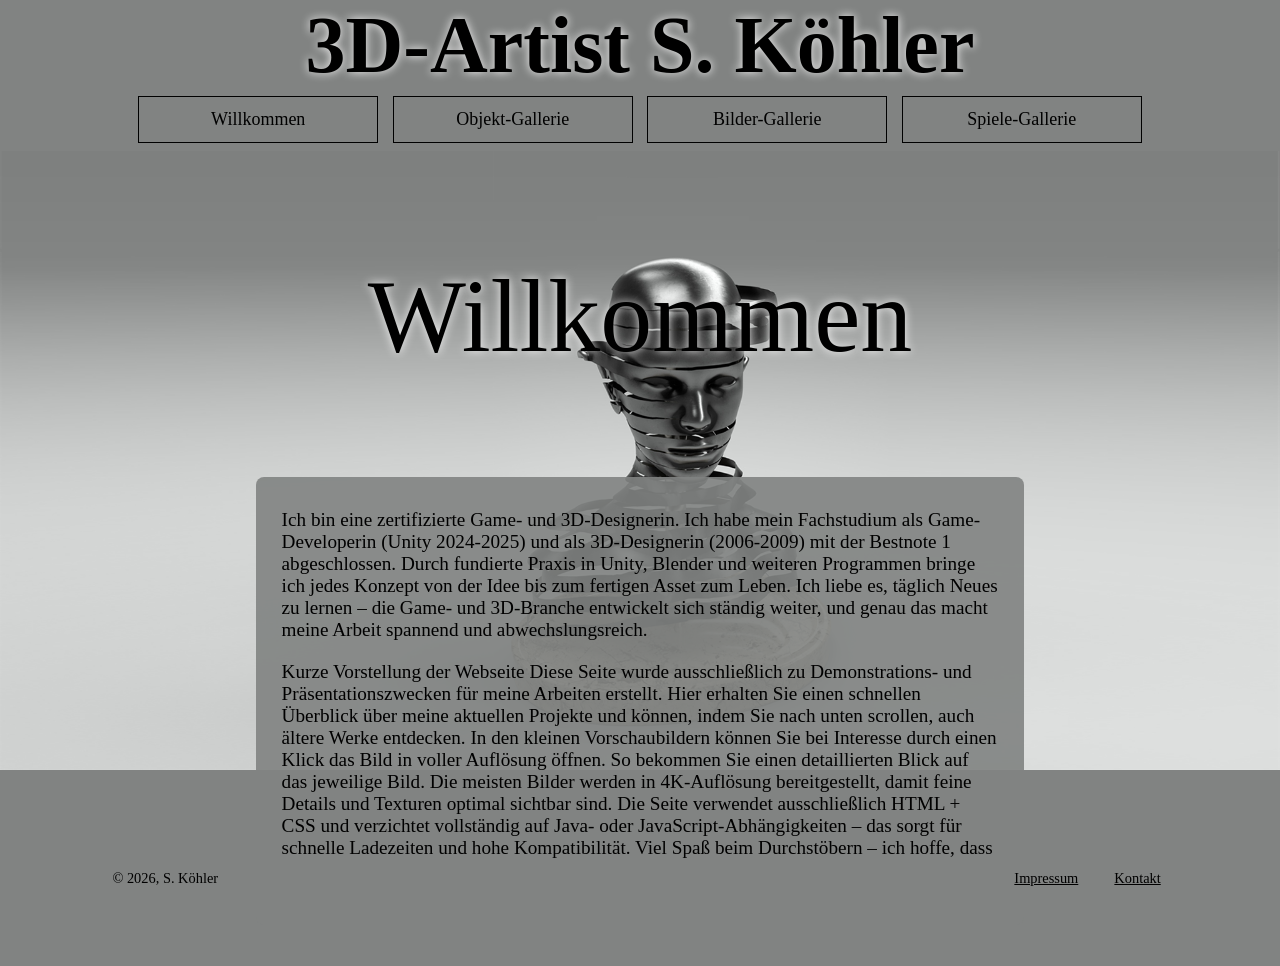
<file: index.html>
<!DOCTYPE html>
<html lang="de" id="top-menu">

<head>
	<meta charset="UTF-8">
	<meta name="description" content="3D- Artist S. Köhler Vorstellung von 3D Arbeiten in Blender, Substance Painte und Photoshop.">
	<meta name="Regisseur" content="3D, 3D-Artist, S. Köhler, Arbeiten, Willkommen, Vorstellung, Objekt Gallerie, Bilder Gallerie, Spiele Gallerie, Kontakte, Impressum">
	<title>3D-Artist S. Köhler Willkommen</title>
	<link rel="stylesheet" href="css/scrolling.css">
</head>

<body>
	<div class="dropdown">
		<header>
		</header>
		<div>
			<h1>3D-Artist S. Köhler</h1>
			<button class="dropbtn"> Menü</button>
			<nav class="dropdown-content">
				<ul>
					  <li class="li-nav"><a href="index.html">Willkommen</a></li>
					  <li class="li-nav"><a href="objekt-gallerie.html">Objekt-Gallerie</a></li>
					  <li class="li-nav"><a href="bilder-gallerie.html">Bilder-Gallerie</a></li>
					  <li class="li-nav"><a href="spiele-gallerie.html">Spiele-Gallerie</a></li>
				</ul>
			</nav>
		</div>
	</div>
	<div class="banner">
	</div>
	<div id="top" class="section-0 box">
		
		<p class="index">Willkommen</p>
		
		<div class="index_p">
	
			<p>
				Ich bin eine zertifizierte Game- und 3D-Designerin.
				Ich habe mein Fachstudium als Game-Developerin (Unity 2024-2025) und als 3D-Designerin (2006-2009) mit der Bestnote 1 abgeschlossen. Durch fundierte Praxis in Unity, Blender und weiteren Programmen bringe ich jedes Konzept von der Idee bis zum fertigen Asset zum Leben.
				Ich liebe es, täglich Neues zu lernen – die Game- und 3D-Branche entwickelt sich ständig weiter, und genau das macht meine Arbeit spannend und abwechslungsreich.
			</p>
			<p>
				Kurze Vorstellung der Webseite
				Diese Seite wurde ausschließlich zu Demonstrations- und Präsentationszwecken für meine Arbeiten erstellt. Hier erhalten Sie einen schnellen Überblick über meine aktuellen Projekte und können, indem Sie nach unten scrollen, auch ältere Werke entdecken.
				In den kleinen Vorschaubildern können Sie bei Interesse durch einen Klick das Bild in voller Auflösung öffnen. So bekommen Sie einen detaillierten Blick auf das jeweilige Bild.
				Die meisten Bilder werden in 4K-Auflösung bereitgestellt, damit feine Details und Texturen optimal sichtbar sind.
				Die Seite verwendet ausschließlich HTML + CSS und verzichtet vollständig auf Java- oder JavaScript-Abhängigkeiten – das sorgt für schnelle Ladezeiten und hohe Kompatibilität.
				Viel Spaß beim Durchstöbern – ich hoffe, dass Ihnen meine Arbeiten gefallen!
			</p>
			
			
		</div>		
		
	</div> 
	
	<footer class="fix2">
		<p class="ko1">&copy; 2026, S. Köhler</p>
		<P class="ko">
			<a title="Impressum" href="impressum.html">Impressum</a>
			<a title="Kontakt" href="kontakt.html">Kontakt </a>
		</P>
	</footer>
</body></html>
</file>
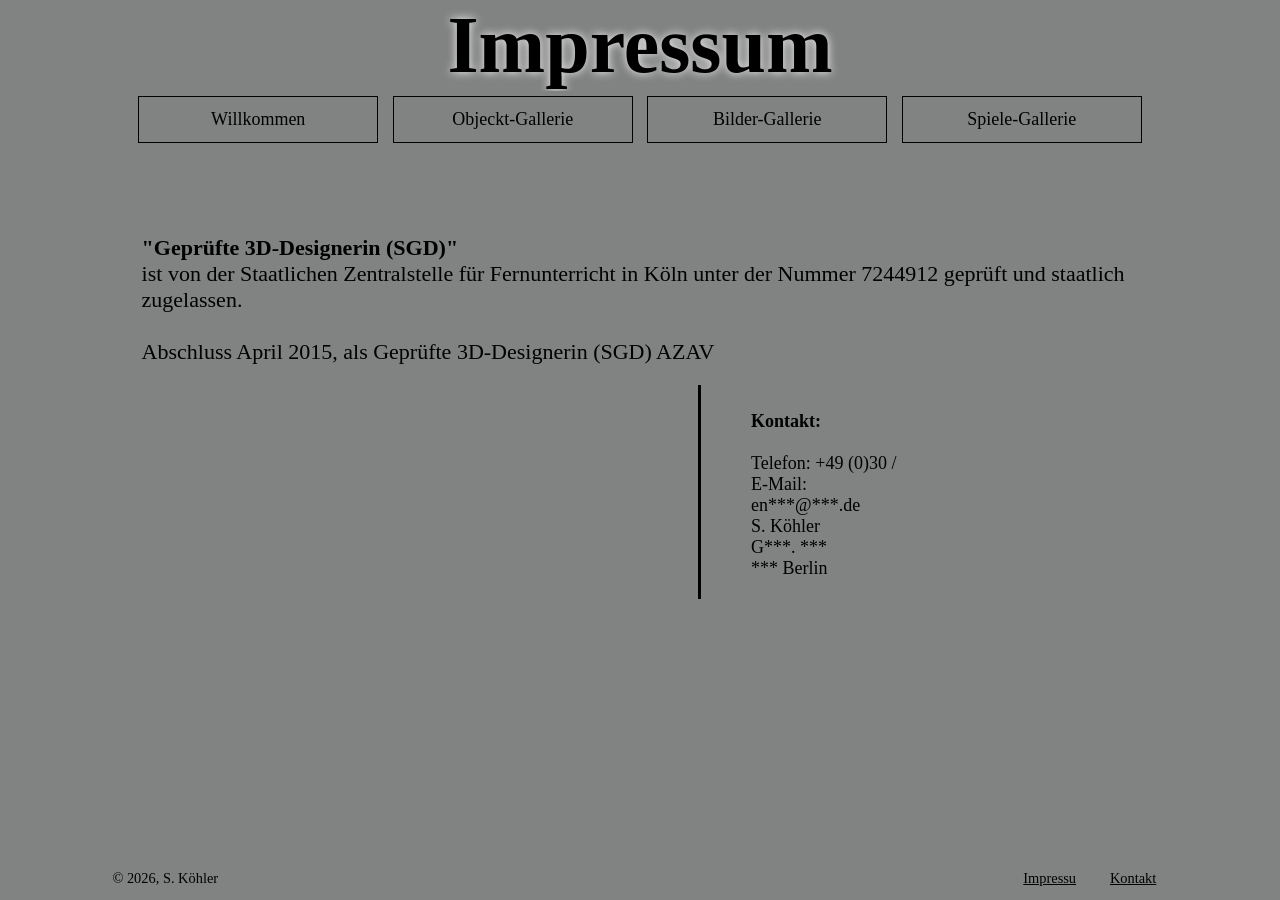
<file: impressum.html>
<!DOCTYPE html>
<html lang="en">
    <head>
    <meta charset="UTF-8">
    <meta name="description" content="Kurtzbescheibung">
    <meta name="Regisseur" content="Key Woerter">
    <title>3D-Artist S. Köhler Impressum</title>
    <link rel="stylesheet" href="css/scrolling.css">
</head>

<body>
    <div class="dropdown">
        <header>
         </header>
    <section class="fix">
        
            <h1>Impressum</h1>
            <button class="dropbtn"> Menü</button>
        <nav class="dropdown-content">
            <ul>
                <li class="li-nav"><a href="index.html">Willkommen</a></li>
                <li class="li-nav"><a href="Objeckt-Galleri.html">Objeckt-Gallerie</a></li>
                <li class="li-nav"><a href="Bilder-Galleri.html">Bilder-Gallerie</a></li>
                <li class="li-nav"><a href="Spiele-Galleri.html">Spiele-Gallerie</a></li>
            </ul>
        </nav>
       
    </section>
    </div>
    <main class="ma_ko">
        <article class="ar_ko">
            <p>
                <strong>"Geprüfte 3D-Designerin (SGD)"</strong><br> ist von der Staatlichen Zentralstelle für Fernunterricht in Köln unter der Nummer 7244912 geprüft und staatlich zugelassen.
                <br><br>
                Abschluss April 2015, als Geprüfte 3D-Designerin (SGD) AZAV
            </p>
        </article>
        <aside class="as_ko">
            <p>
                <b>Kontakt: </b><br>
                <br>
                Telefon: +49 (0)30 /
                <br>
                E-Mail: en***@***.de
                <br>
                S. Köhler
                <br>
                G***. ***
                <br>
                *** Berlin
            </p>
        </aside>
    </main>
    <footer class="fix2">
        <p class="ko1">&copy; 2026, S. Köhler</p>
        <P class="ko">
            <a title="Impressum" href="impressum.html">Impressu</a>
            <a title="Kontakt" href="kontakt.html">Kontakt </a>
        </P>
    </footer>
</body></html>
</file>
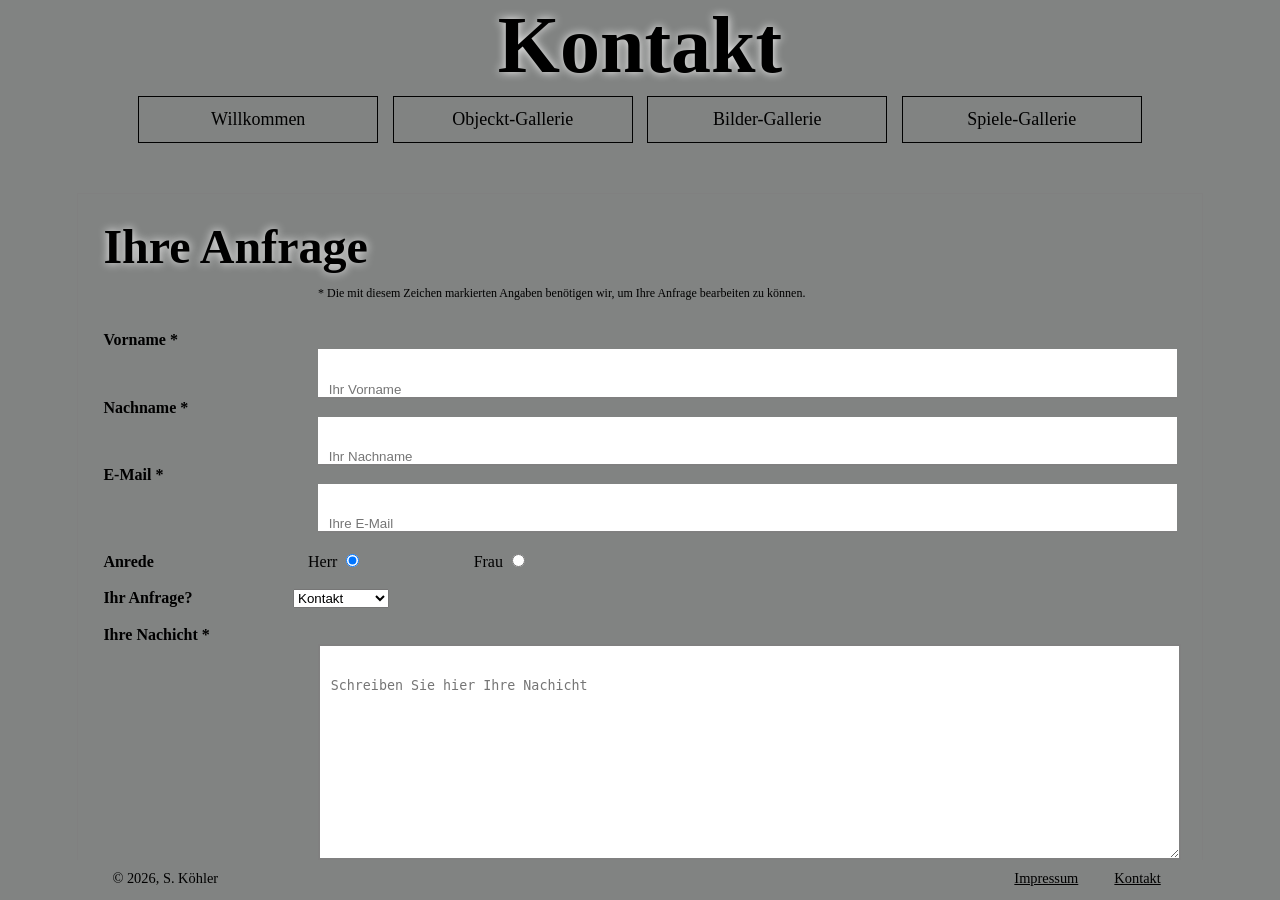
<file: kontakt.html>
<!DOCTYPE html>
<html lang="en">
<head>
	<meta charset="UTF-8">
	<meta name="description" content="Kurtzbescheibung">
	<meta name="Regisseur" content="Key Woerter">
	<title>3D-Artist S. Köhler Kontakt</title>
	<link rel="stylesheet" href="css/scrolling.css">
</head>

<body>
	<div class="dropdown">
		<header>
		</header>
		<section class="fix">

			<h1>Kontakt</h1>
			<button class="dropbtn"> Menü</button>
			<nav class="dropdown-content">
				<ul>
					<li class="li-nav"><a href="index.html">Willkommen</a></li>
					<li class="li-nav"><a href="Objeckt-Galleri.html">Objeckt-Gallerie</a></li>
					<li class="li-nav"><a href="Bilder-Galleri.html">Bilder-Gallerie</a></li>
					<li class="li-nav"><a href="Spiele-Galleri.html">Spiele-Gallerie</a></li>
				</ul>
			</nav>

		</section>
	</div>
	<form>
		<h4>Ihre Anfrage</h4> <br>
		<p class="klein">
			* Die mit diesem Zeichen markierten Angaben benötigen wir, um Ihre Anfrage bearbeiten zu können. </p>
		<br>
		<label for="vn"><b>Vorname *</b></label>
		<input type="text" name="Vorname" id="vn" required placeholder="Ihr Vorname"><br>
		<label for="nn"><b>Nachname *</b></label>
		<input type="text" name="Nachname" id="nn" required placeholder="Ihr Nachname"><br>
		<label for="en"> <b>E-Mail *</b></label>
		<input type="email" name="email" id="em" required placeholder="Ihre E-Mail"><br><br>
		<label for="anrede"> <b>Anrede</b></label>
		<label for="gm">Herr</label>
		<input type="radio" name="Geschlecht" id="gm" checked>
		<label for="gw"> Frau</label>
		<input type="radio" name="Geschlecht" id="gw">
		<br> <br>
		<label for="la"><b>Ihr Anfrage?</b> </label>
		<select name="land" id="la">
			<option value="kt">Kontakt</option>
			<option value="at">Auftrag</option>
			<option value="fg">Frage</option>
			<option value="bs">Beschwerde</option>
		</select>
		<br>
		<br>
		<label for="me"> <b>Ihre Nachicht *</b> </label><br>
		<textarea name="message" id="me" required placeholder="Schreiben Sie hier Ihre Nachicht"></textarea>
		<br> <br>
		<input type="submit" value="Senden" id="sb">
	</form>
	<footer class="fix2">
		<p class="ko1">&copy; 2026, S. Köhler</p>
		<P class="ko">
			<a title="Impressum" href="impressum.html">Impressum</a>
			<a title="Kontakt" href="kontakt.html">Kontakt </a>
		</P>
	</footer>
</body></html>
</file>
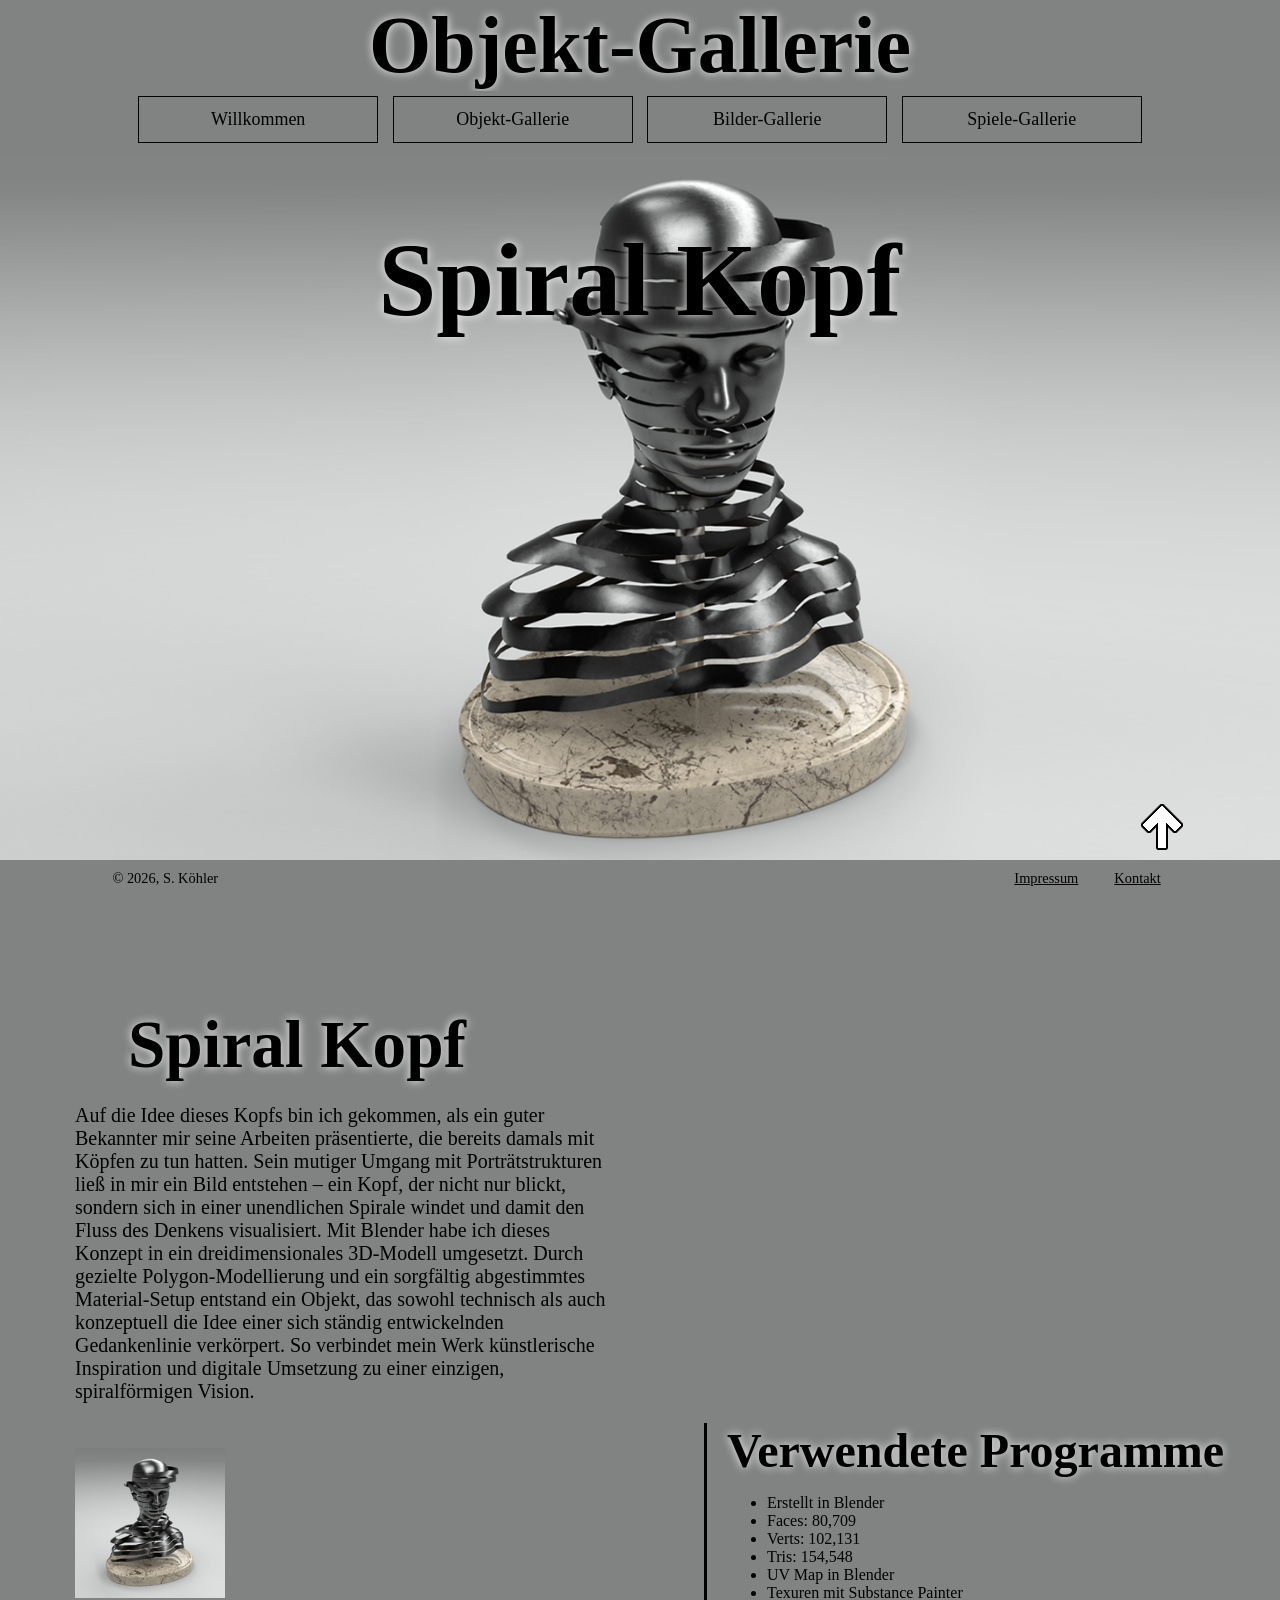
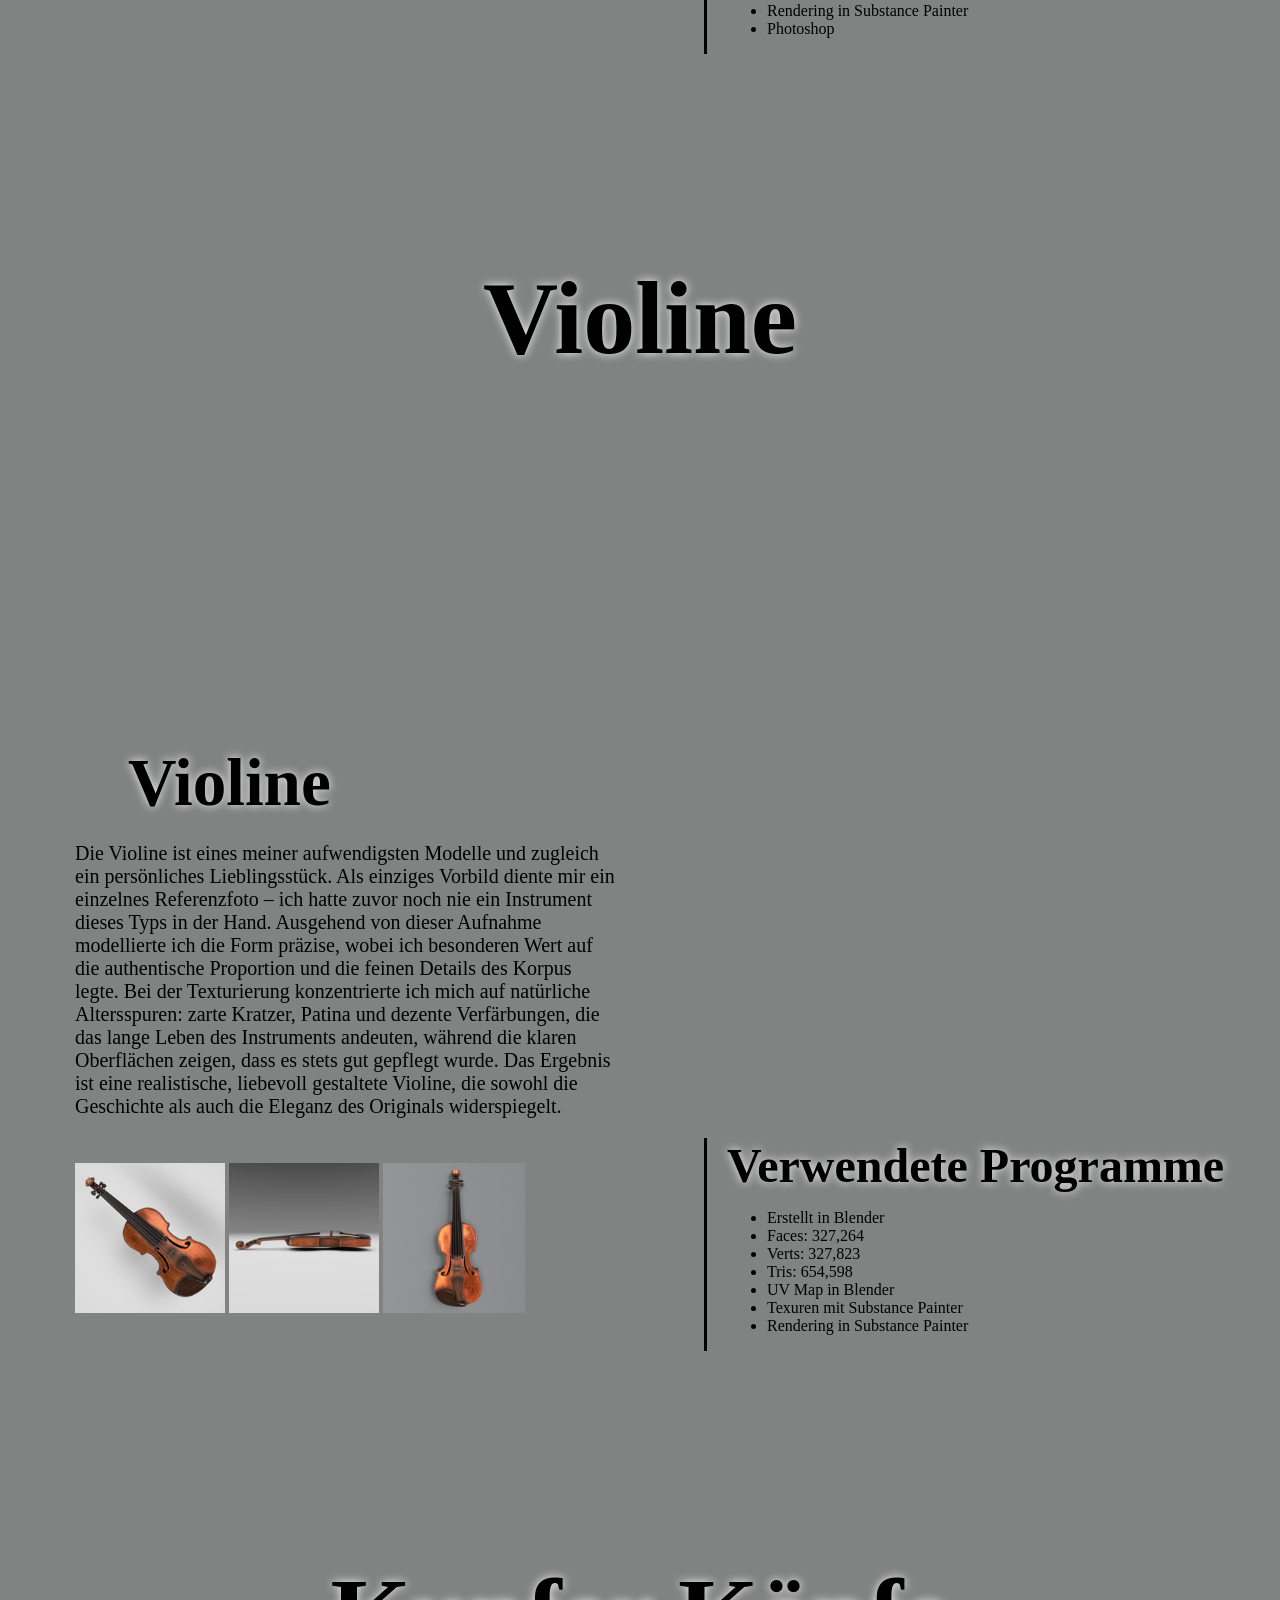
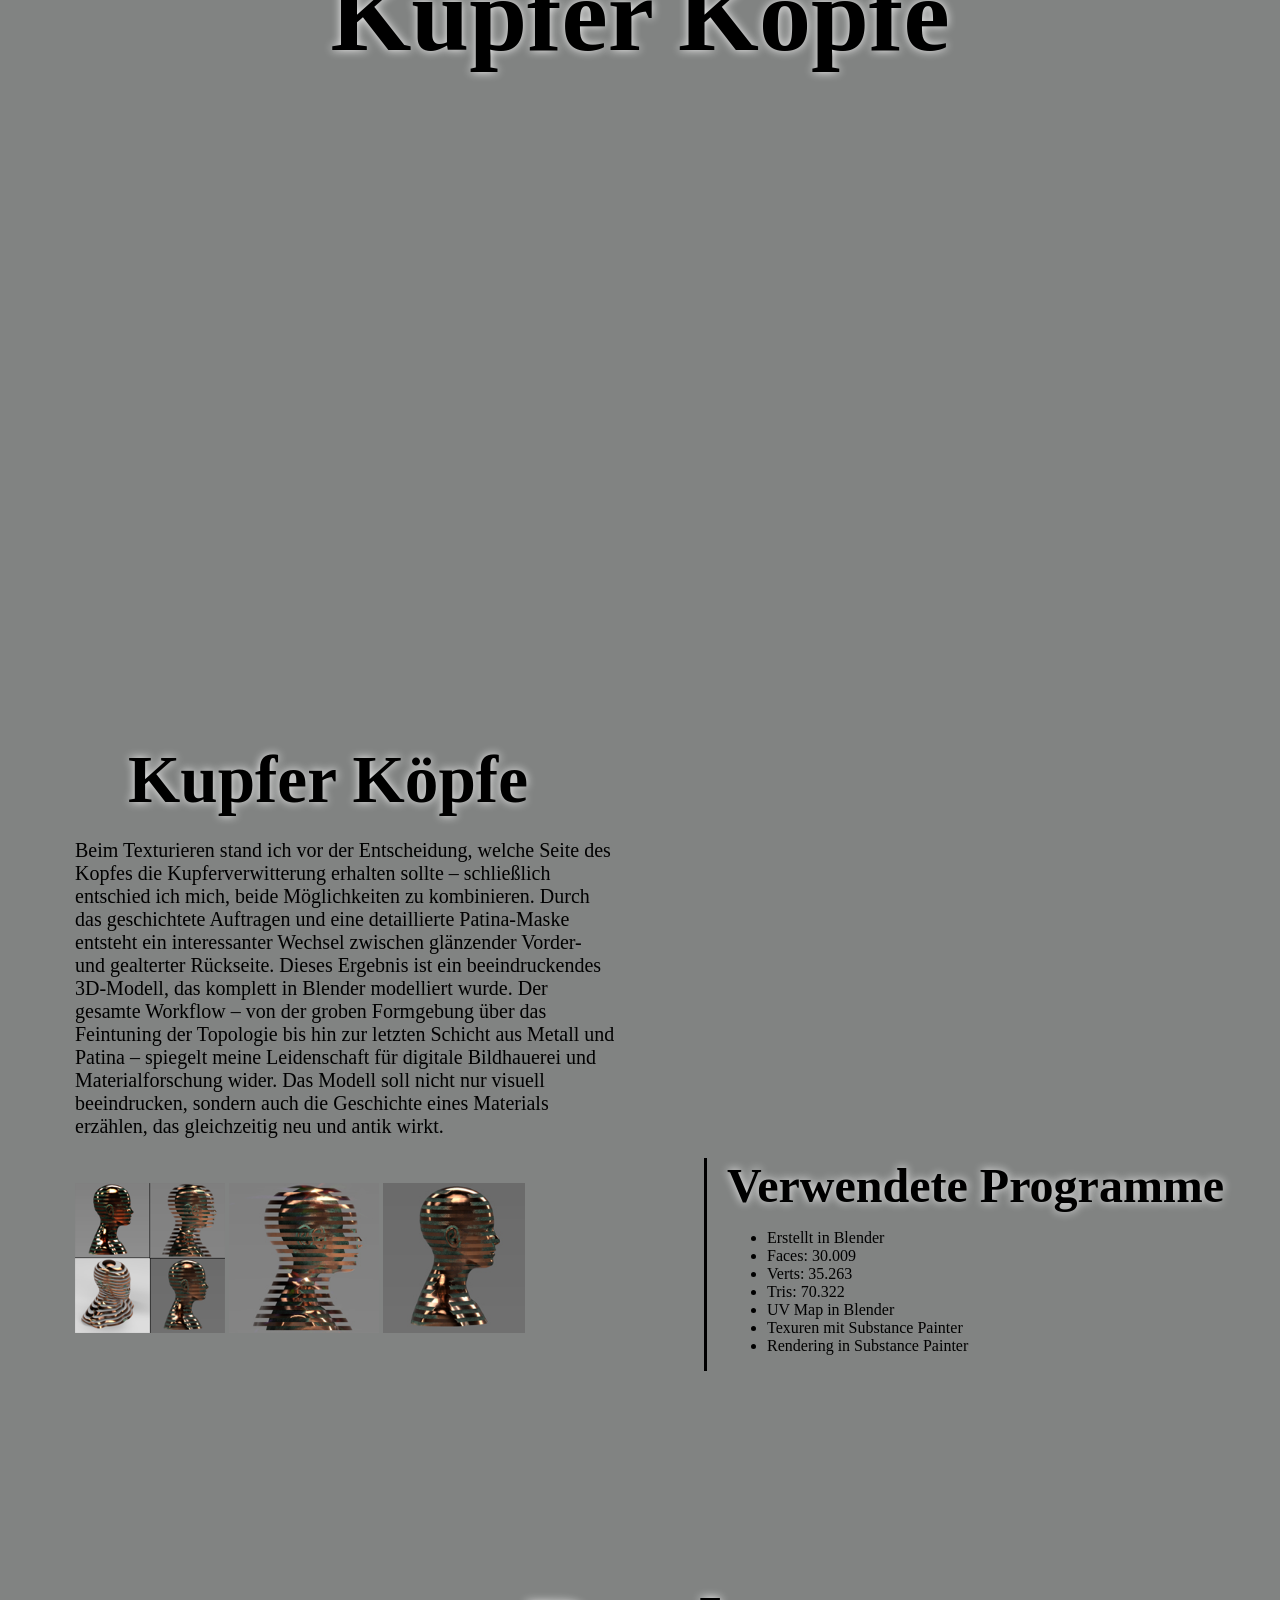
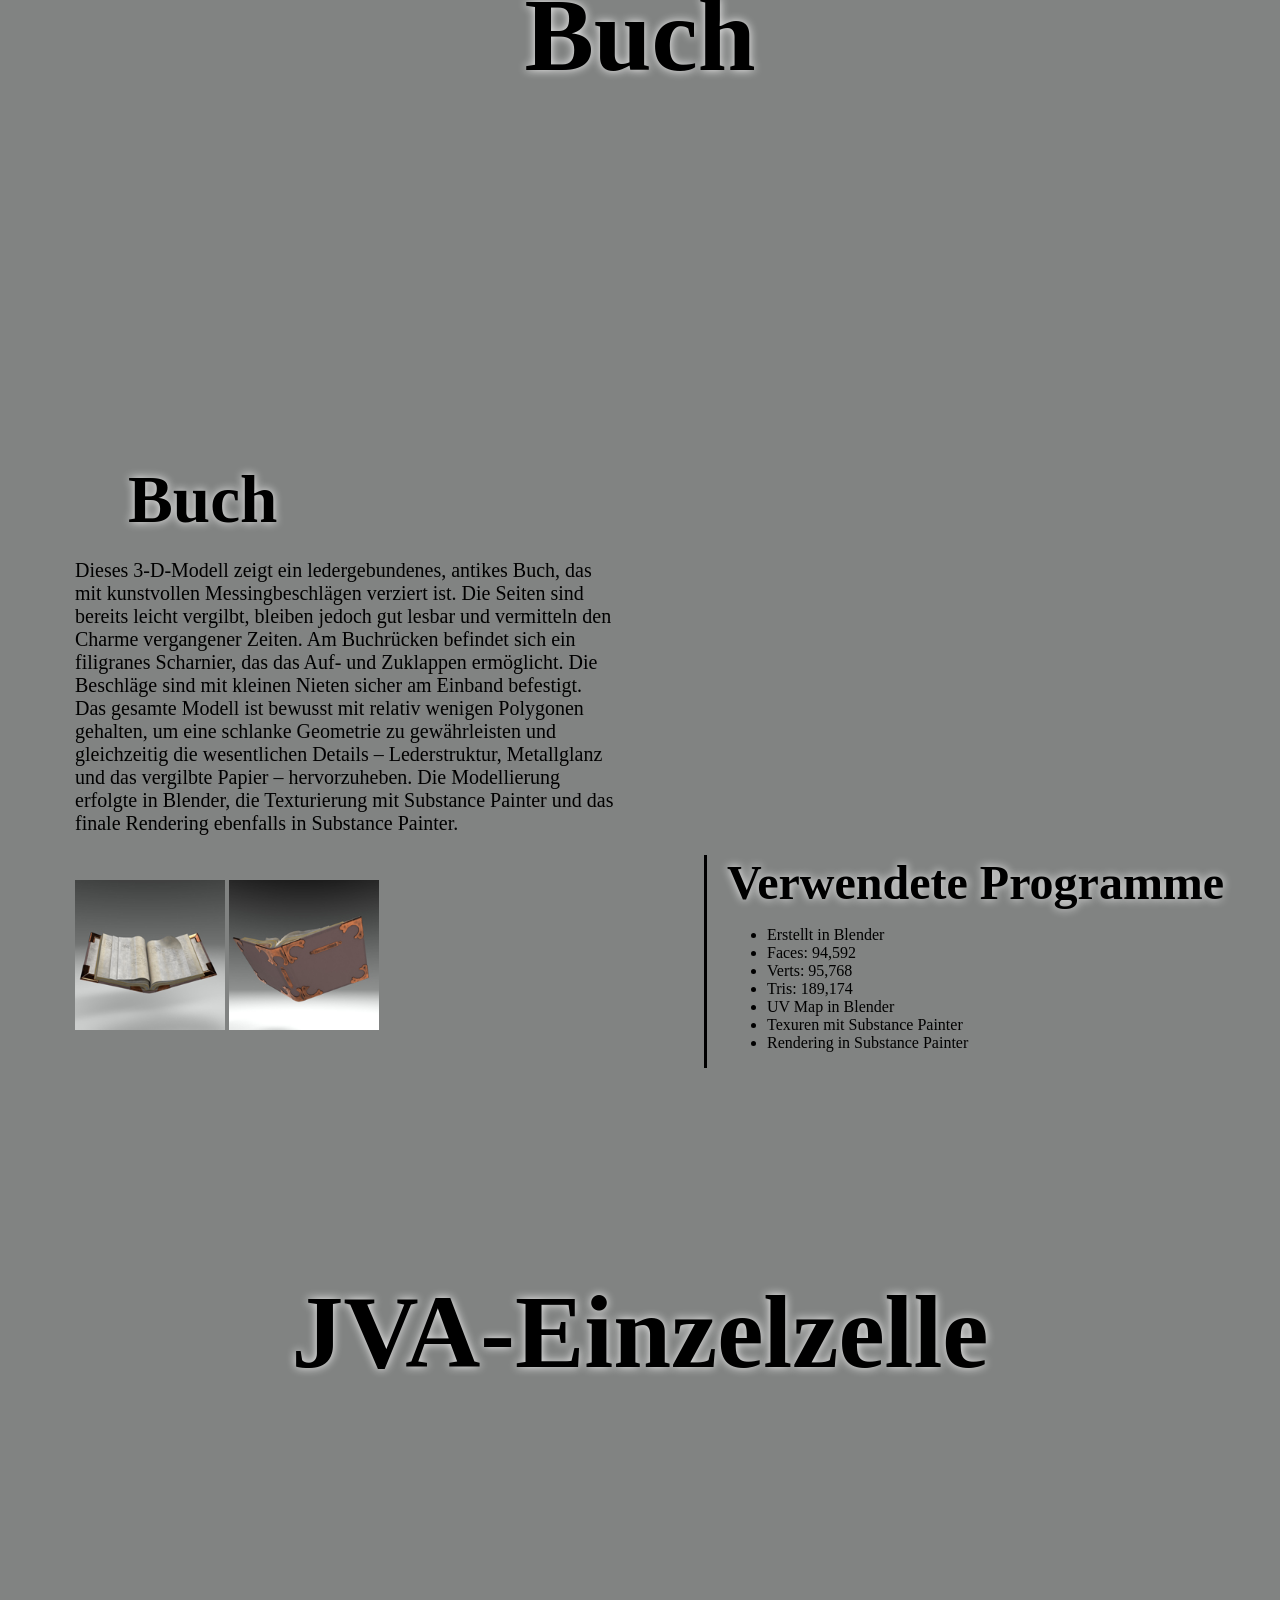
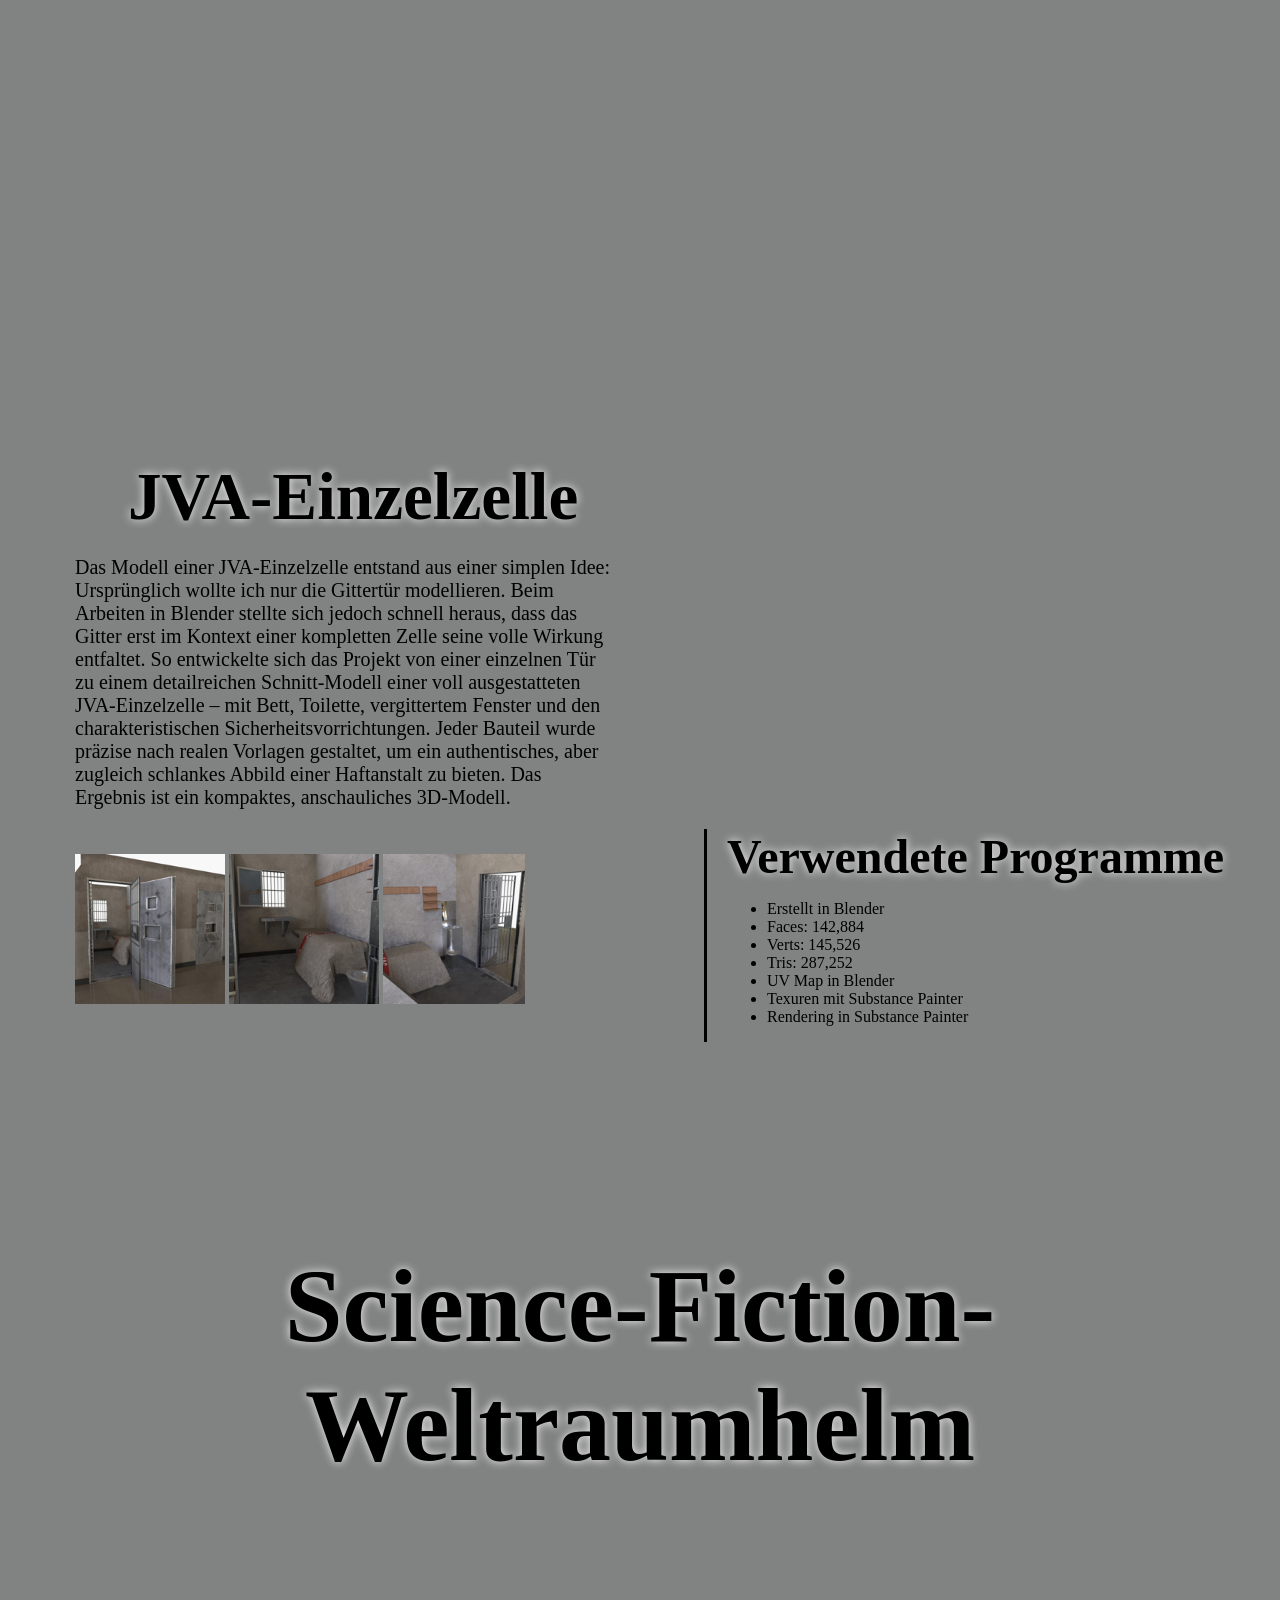
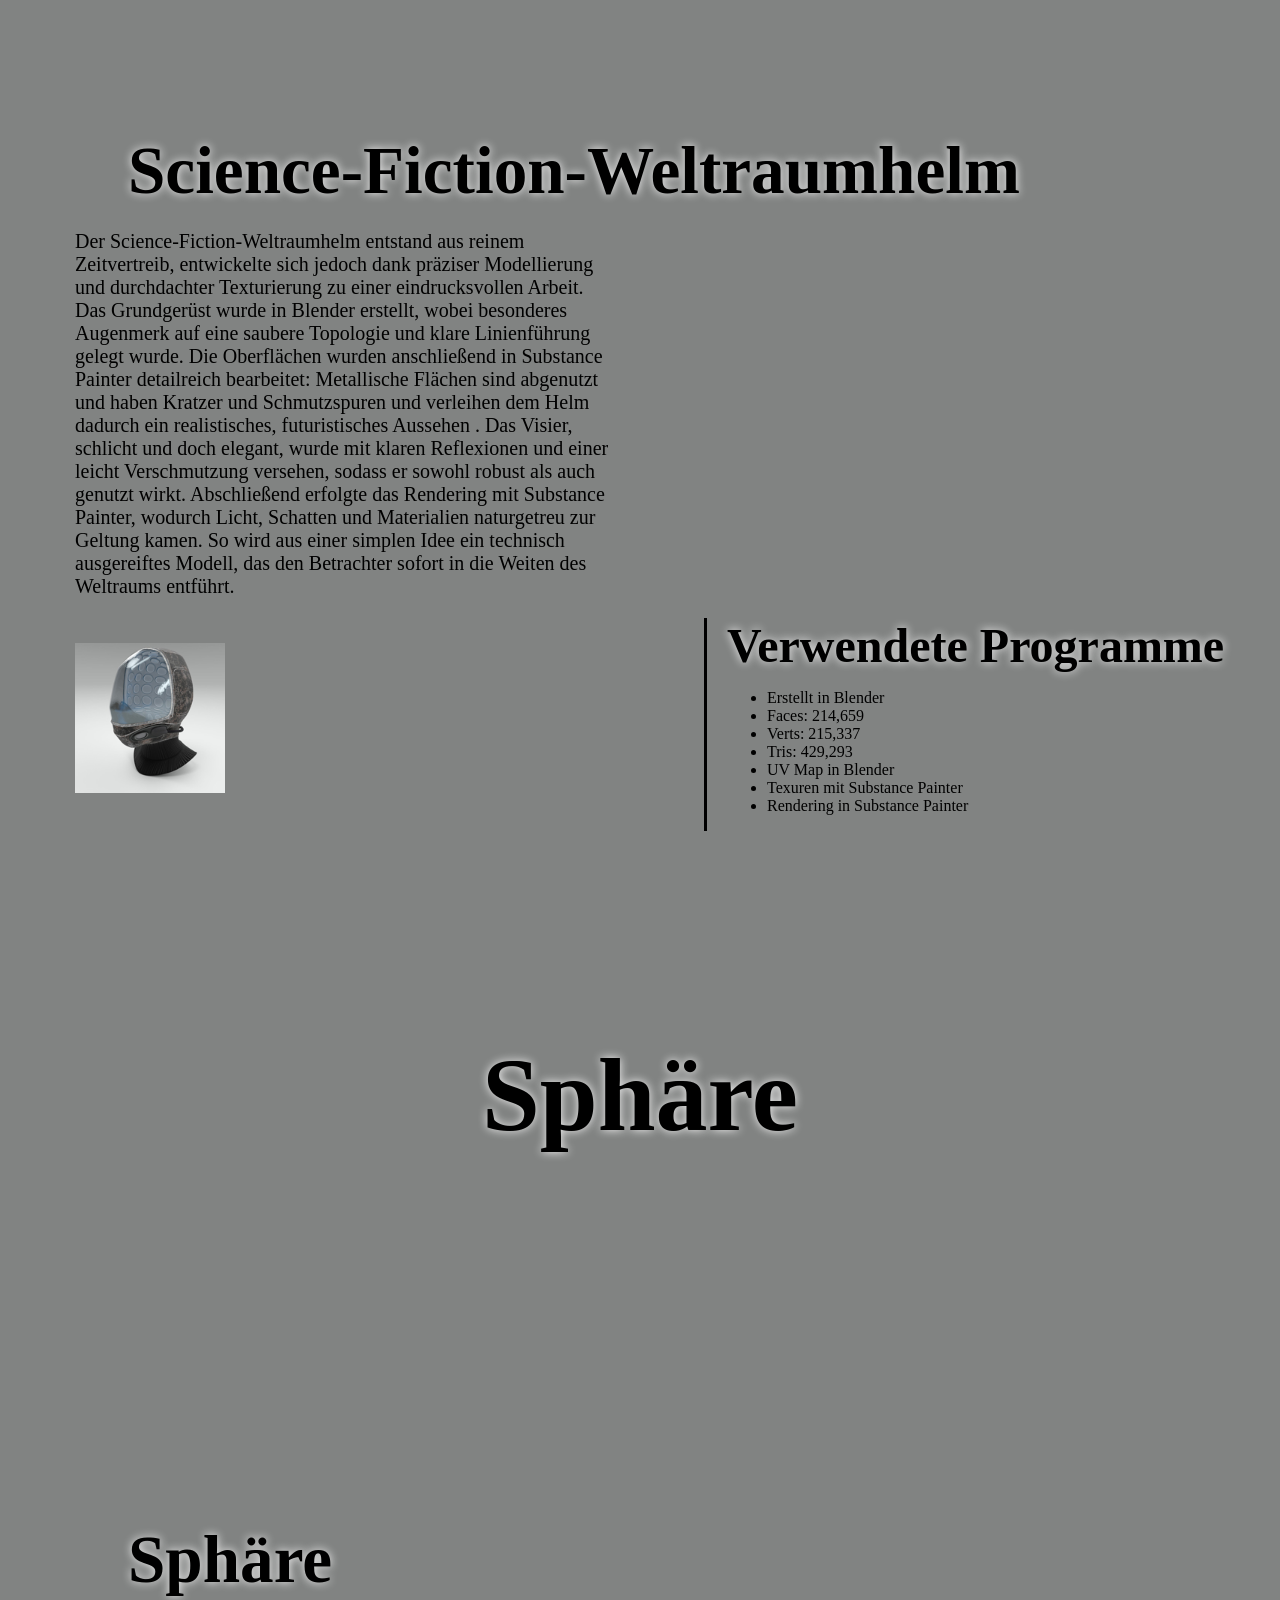
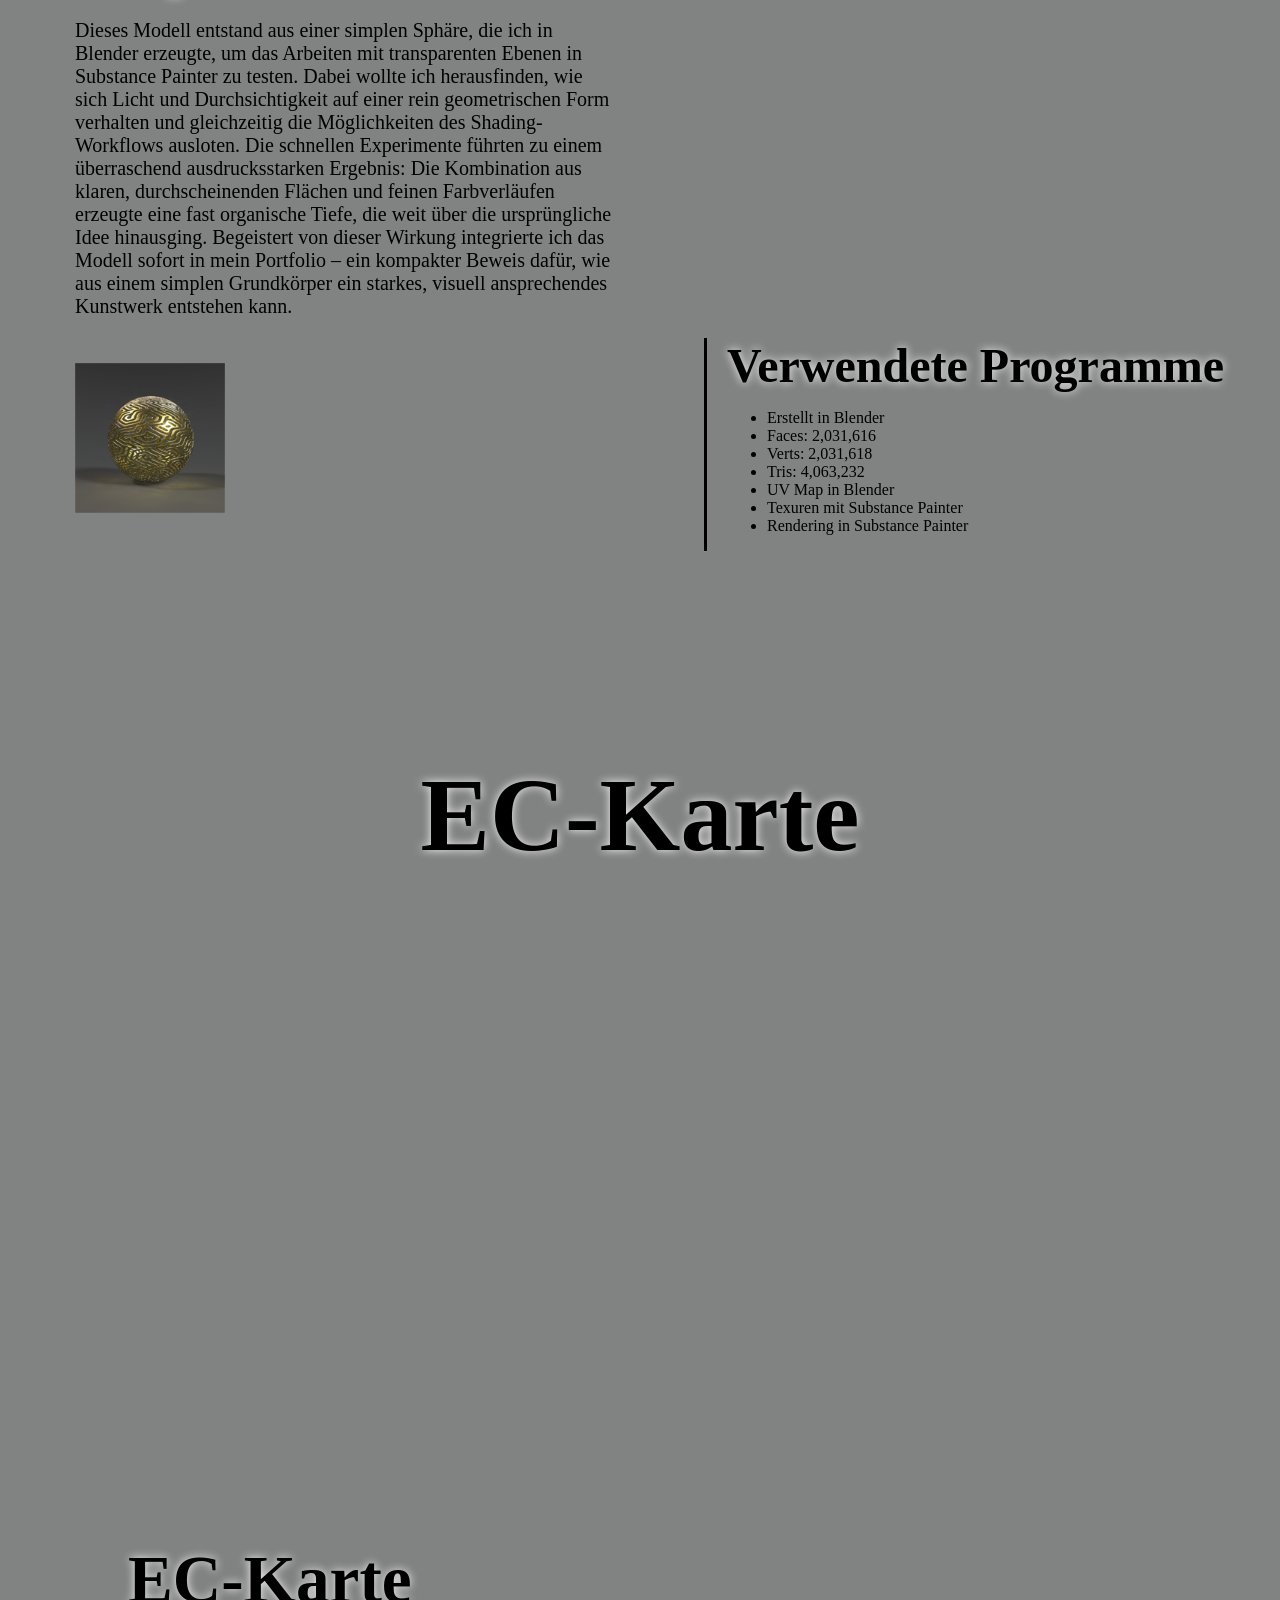
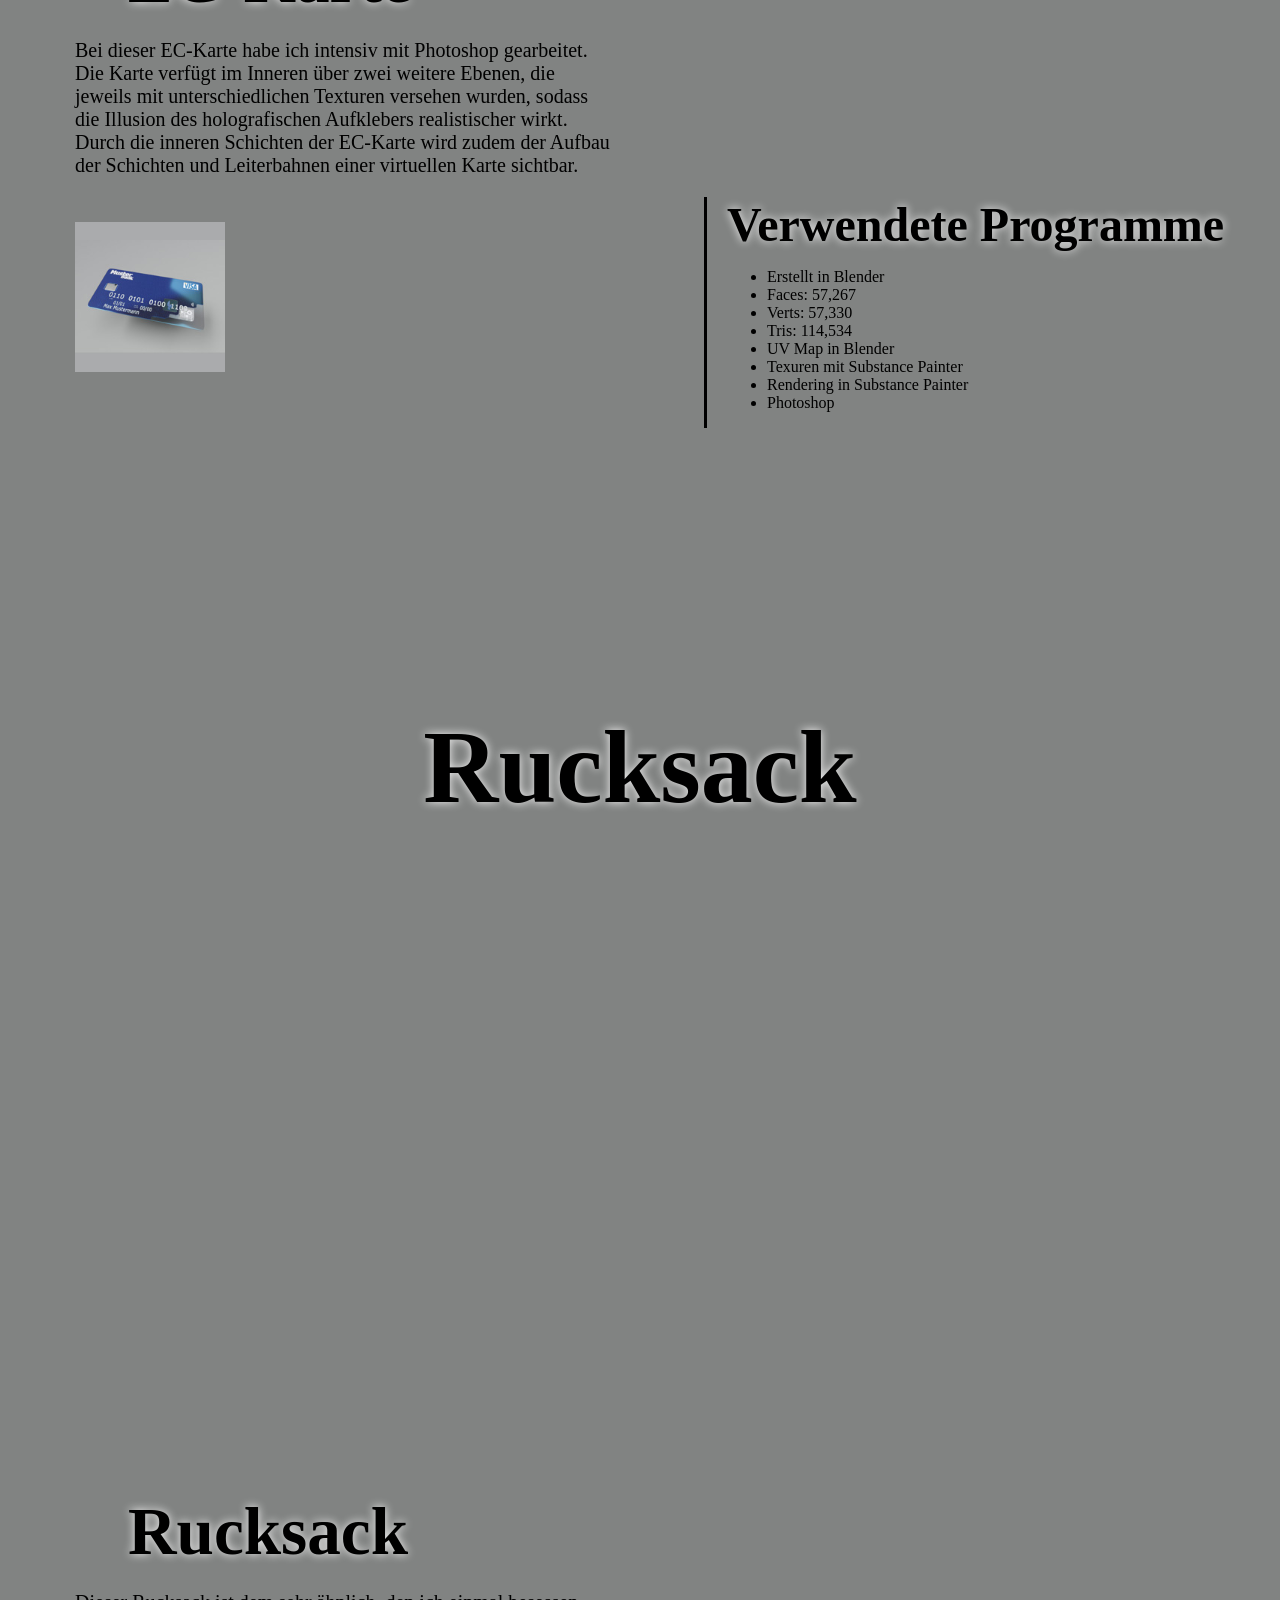
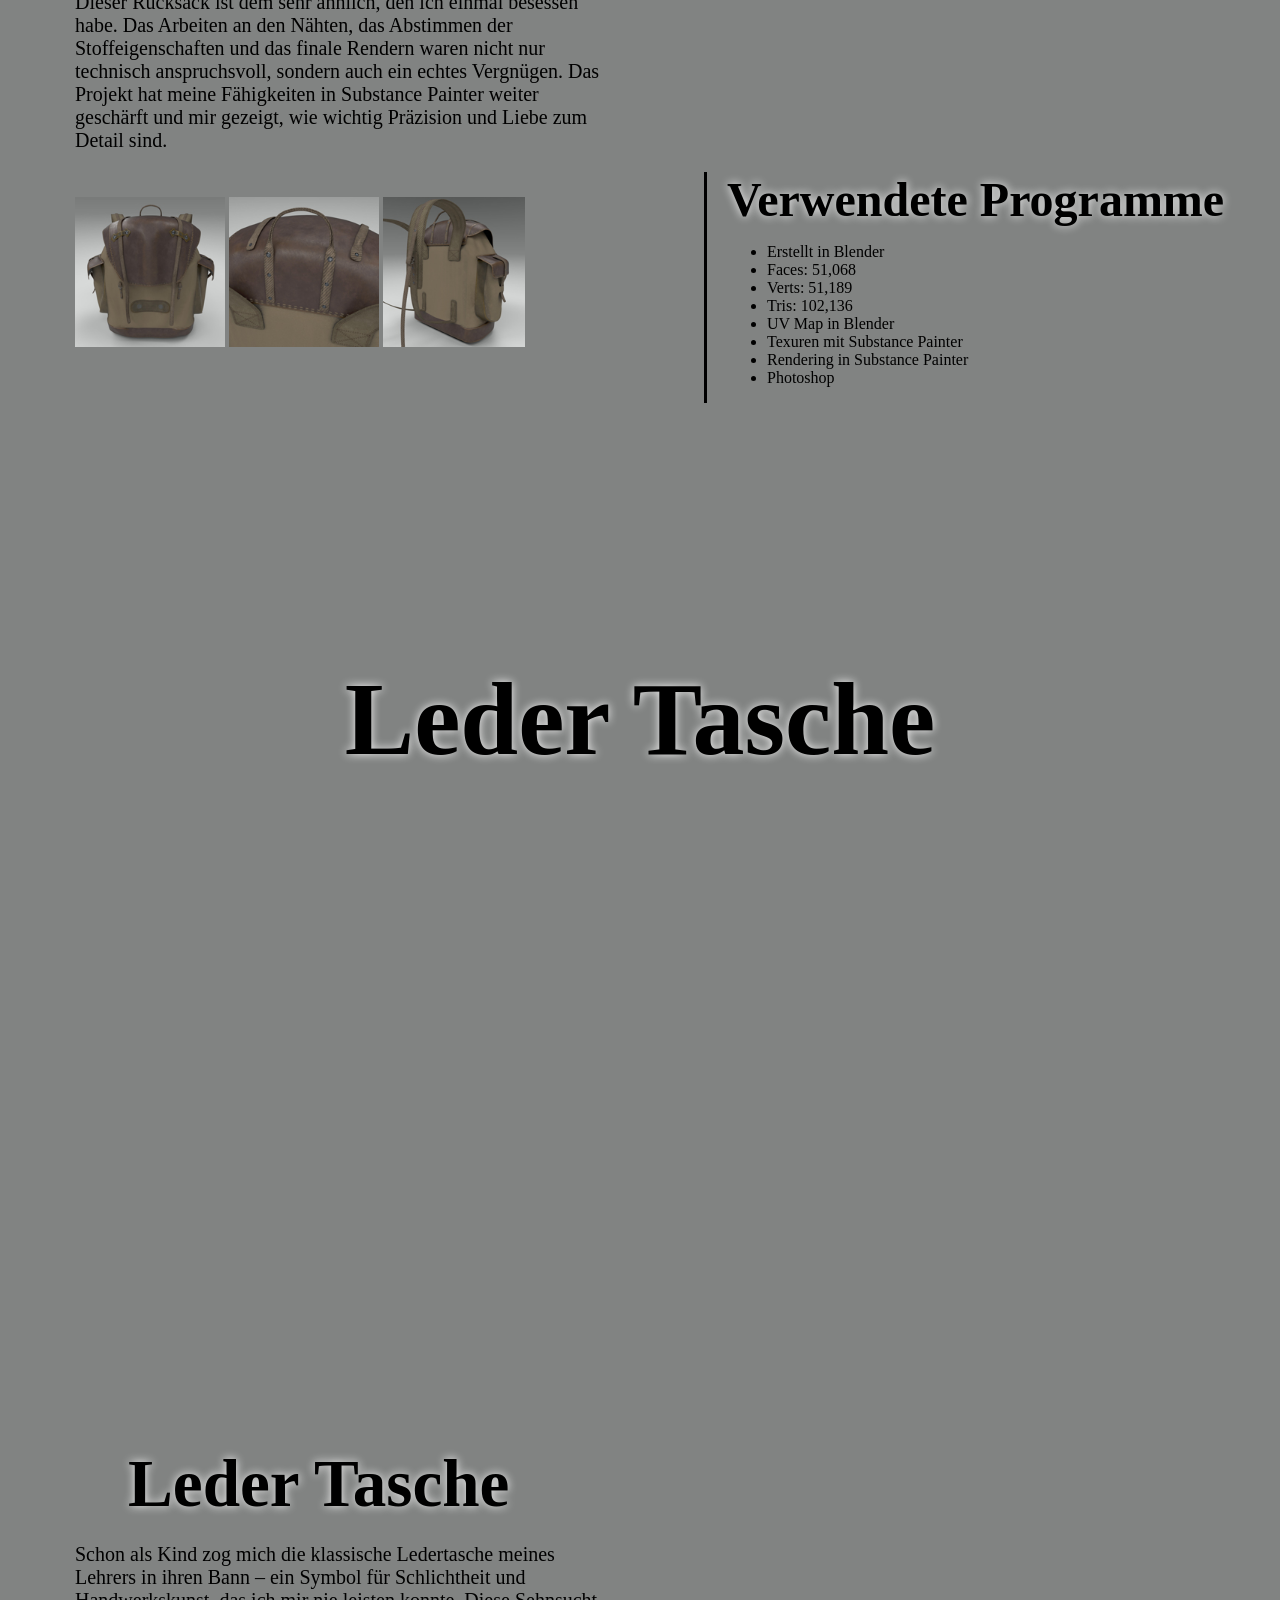
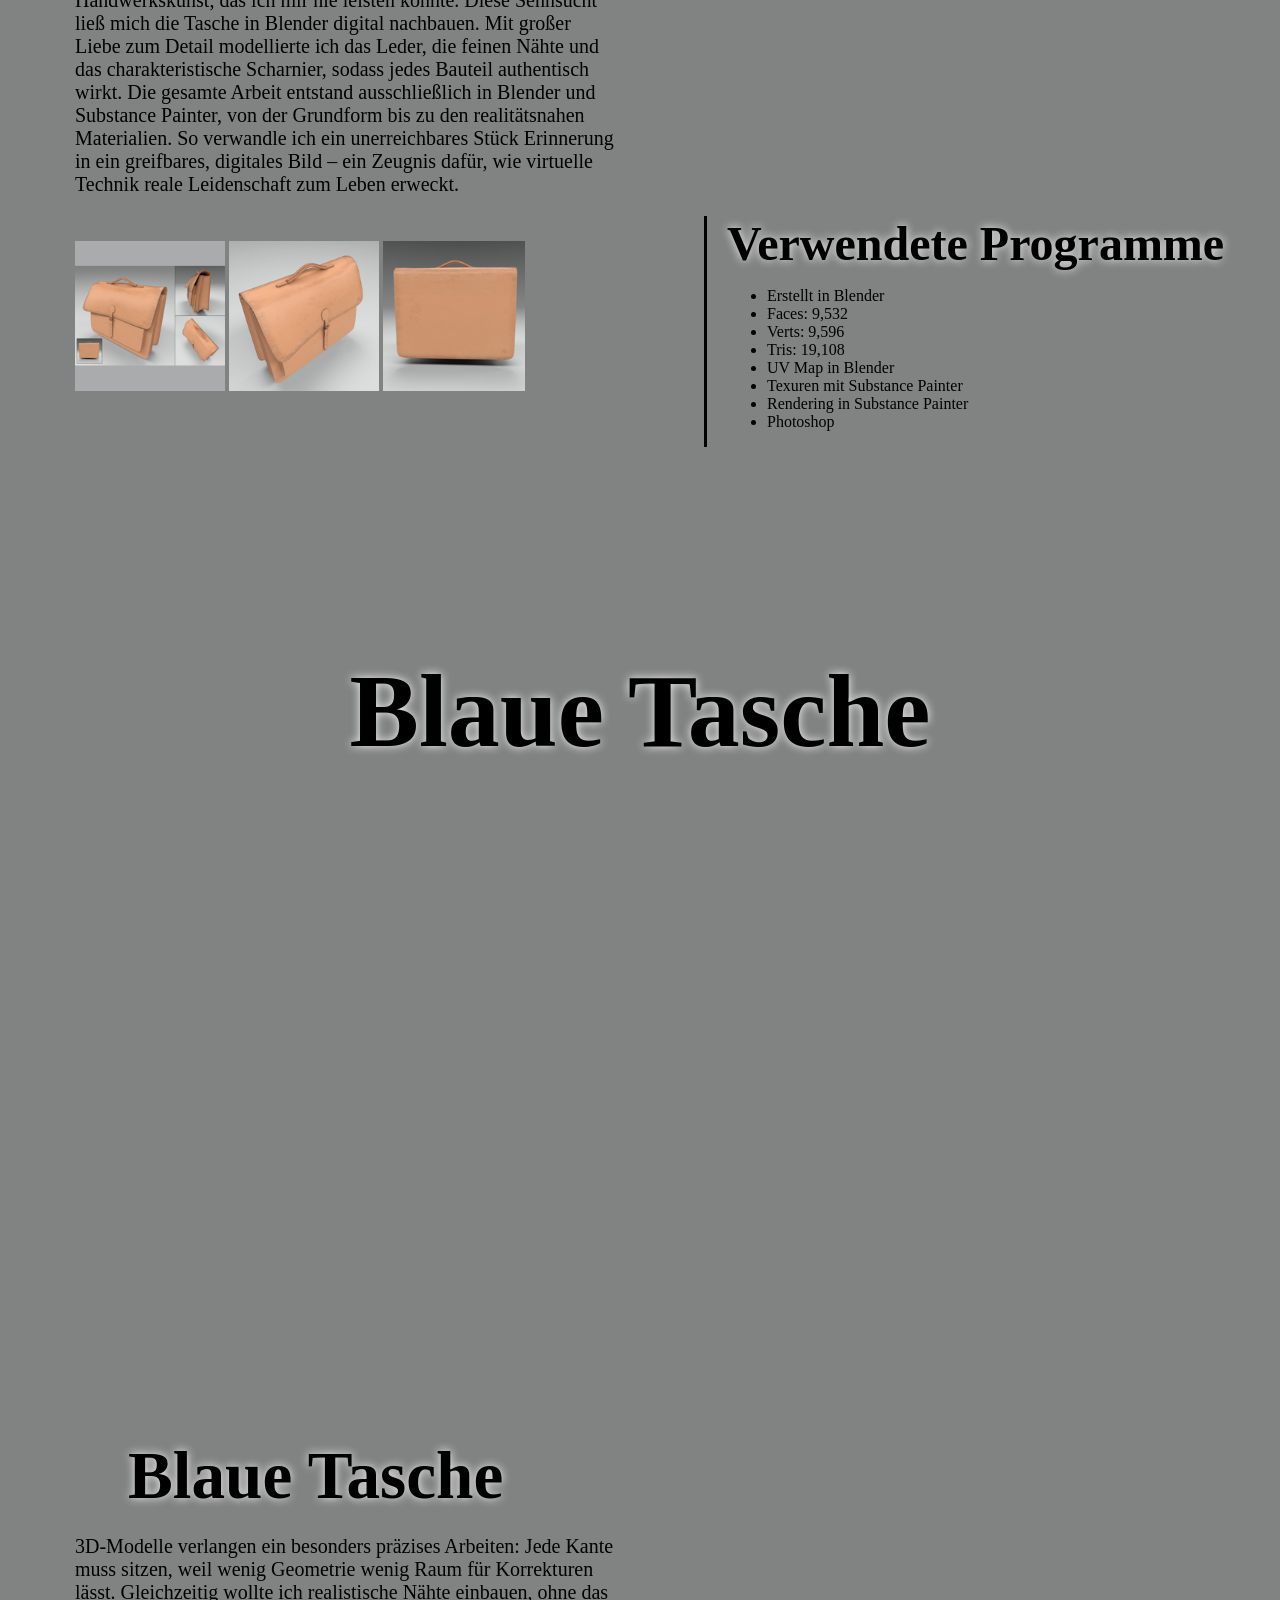
<file: objekt-gallerie.html>
<!DOCTYPE html>
<html lang="de" id="top-menu">

<head>
	<meta charset="UTF-8">
	<meta name="description" content="Objekt Gallerie Vorstellung der 3D Arbeiten in Blender, Substance Painte und Photoshop und ihre Entstehungsgeschichte von S. Köhler  3D- Artist.">
	<meta name="Regisseur" content="3D, 3D-Artist, S. Köhler, Arbeiten, Willkommen, Vorstellung, Objekt Gallerie, Bilder Gallerie, Spiele Gallerie, Kontakte, Impressum,  Blender, Substance Painte, Photoshop, Texturen, Spieral Kopf, Kupfer Köpfe, EC-Karte, Rucksack, Leder Tasche, Blaue Tasche, Chassis,">
	<title>3D-Artist S. Köhler Objekt-Gallerie</title>
	<link rel="stylesheet" href="css/scrolling.css">
</head>

<body>
	<div class="dropdown">
		<header>
		</header>
		<section class="fix">

			<h1>Objekt-Gallerie</h1>
			<button class="dropbtn"> Menü</button>
			<nav class="dropdown-content">
				<ul>
					  <li class="li-nav"><a href="index.html">Willkommen</a></li>
					  <li class="li-nav"><a href="objekt-gallerie.html">Objekt-Gallerie</a></li>
					  <li class="li-nav"><a href="bilder-gallerie.html">Bilder-Gallerie</a></li>
					  <li class="li-nav"><a href="spiele-gallerie.html">Spiele-Gallerie</a></li>
				</ul>
			</nav>

		</section>
	</div>
	<div id="top" class="section-9 box">
		<h2>Spiral Kopf</h2>
	</div>
	<article class="section box">
		<h3>Spiral Kopf</h3>
		<div class="p-box">
			<p>
				Auf die Idee dieses Kopfs bin ich gekommen, als ein guter Bekannter mir seine Arbeiten präsentierte, die bereits damals mit Köpfen zu tun hatten. 
				Sein mutiger Umgang mit Porträtstrukturen ließ in mir ein Bild entstehen – ein Kopf, der nicht nur blickt, sondern sich in einer unendlichen 
				Spirale windet und damit den Fluss des Denkens visualisiert. Mit Blender habe ich dieses Konzept in ein dreidimensionales 3D‑Modell umgesetzt. 
				Durch gezielte Polygon‑Modellierung und ein sorgfältig abgestimmtes Material‑Setup entstand ein Objekt, das sowohl technisch als auch konzeptuell 
				die Idee einer sich ständig entwickelnden Gedankenlinie verkörpert. So verbindet mein Werk künstlerische Inspiration und digitale Umsetzung zu 
				einer einzigen, spiralförmigen Vision.
			</p>
		</div>
		<div class="horizontal-scroll-wrapper squares">
			<div class="img_scr">
				<a href="Bilder/KopfSpireale2000.jpg" target="_blank"><img src="Bilder/KopfSpireale200.jpg" alt="bild"></a>
			</div>
		</div>
		<aside>
			<h4> Verwendete Programme </h4>
			<ul>
				<li>Erstellt in Blender</li>
				<li>Faces: 80,709</li>
				<li>Verts: 102,131</li>
				<li>Tris: 154,548</li>
				<li>UV Map in Blender</li>
				<li>Texuren mit Substance Painter</li>
				<li>Rendering in Substance Painter</li>
				<li>Photoshop</li>
			</ul>
		</aside>
	</article>
	<div class="section-30 box">
		<h2>Violine</h2>
	</div>
	<article class="section box">
		<h3>Violine</h3>
		<div class="p-box">
			<p>
				Die Violine ist eines meiner aufwendigsten Modelle und zugleich ein persönliches Lieblingsstück. Als einziges Vorbild diente mir ein einzelnes 
				Referenzfoto – ich hatte zuvor noch nie ein Instrument dieses Typs in der Hand. Ausgehend von dieser Aufnahme modellierte ich die Form präzise, 
				wobei ich besonderen Wert auf die authentische Proportion und die feinen Details des Korpus legte. Bei der Texturierung konzentrierte ich mich auf 
				natürliche Altersspuren: zarte Kratzer, Patina und dezente Verfärbungen, die das lange Leben des Instruments andeuten, während die klaren Oberflächen 
				zeigen, dass es stets gut gepflegt wurde. Das Ergebnis ist eine realistische, liebevoll gestaltete Violine, die sowohl die Geschichte als auch die 
				Eleganz des Originals widerspiegelt. 
			</p>
		</div>
		<div class="horizontal-scroll-wrapper squares">
			<div class="img_scr">
				<a href="Bilder/Violine.jpg" target="_blank"><img src="Bilder/Violine200.jpg"></a>
				<a href="Bilder/Violine1.jpg" target="_blank"><img src="Bilder/Violine1200.jpg"></a>
				<a href="Bilder/Violine4.jpg" target="_blank"><img src="Bilder/Violine4200.jpg"></a>
				<a href="Bilder/Violine2.jpg" target="_blank"><img src="Bilder/Violine2200.jpg"></a>
				<a href="Bilder/Violine3.jpg" target="_blank"><img src="Bilder/Violine3200.jpg"></a>


			</div>
		</div>
		<aside>
			<h4> Verwendete Programme </h4>
			<ul>
				<li>Erstellt in Blender</li>
				<li>Faces: 327,264</li>
				<li>Verts: 327,823</li>
				<li>Tris: 654,598</li>
				<li>UV Map in Blender</li>
				<li>Texuren mit Substance Painter</li>
				<li>Rendering in Substance Painter</li>
			</ul>
		</aside>
		</article>
	<div class="section-14 box">
		<h2>Kupfer Köpfe</h2>
	</div>
	<article class="section box">
		<h3>Kupfer Köpfe</h3>
		<div class="p-box">
			<p>
				Beim Texturieren stand ich vor der Entscheidung, welche Seite des Kopfes die Kupferverwitterung erhalten sollte – schließlich entschied ich mich, 
				beide Möglichkeiten zu kombinieren. Durch das geschichtete Auftragen und eine detaillierte Patina-Maske entsteht ein interessanter Wechsel 
				zwischen glänzender Vorder- und gealterter Rückseite. Dieses Ergebnis ist ein beeindruckendes 3D-Modell, das komplett in Blender modelliert wurde. 
				Der gesamte Workflow – von der groben Formgebung über das Feintuning der Topologie bis hin zur letzten Schicht aus Metall und Patina – spiegelt 
				meine Leidenschaft für digitale Bildhauerei und Materialforschung wider. Das Modell soll nicht nur visuell beeindrucken, sondern auch die 
				Geschichte eines Materials erzählen, das gleichzeitig neu und antik wirkt.
			</p>
		</div>
		<div class="horizontal-scroll-wrapper squares">
			<div class="img_scr">
				<a href="Bilder/KupferKopf%204%20Ansichten.png" target="_blank"><img src="Bilder/KupferKopf_4_Ansichten200.png" alt="bild"></a>
				<a href="Bilder/KupferKopf.jpg" target="_blank"><img src="Bilder/KupferKopf200.jpg" width="100" alt="Kupfer Kopf"></a>
				<a href="Bilder/KupferKopf 6.jpg" target="_blank"><img src="Bilder/KupferKopf6200.jpg" width="100" alt="Kupfer Kopf"></a>
				<a href="Bilder/KupferKopf 7.jpg" target="_blank"><img src="Bilder/KupferKopf7200.jpg" alt="bild"></a>
				<a href="Bilder/KupferKopf 8.jpg" target="_blank"><img src="Bilder/KupferKopf8200.jpg" width="100" alt="Kupfer Kopf"></a>
			</div>
		</div>
		<aside>
			<h4> Verwendete Programme </h4>
			<ul>
				<li>Erstellt in Blender</li>
				<li>Faces: 30.009 </li>
				<li>Verts: 35.263</li>
				<li>Tris: 70.322</li>
				<li>UV Map in Blender</li>
				<li>Texuren mit Substance Painter</li>
				<li>Rendering in Substance Painter</li>
			</ul>
		</aside>
	</article>
	<div class="section-24 box">
		<h2>Buch</h2>
	</div>
	<article class="section box">
		<h3>Buch</h3>
		<div class="p-box">
			<p>
				Dieses 3-D-Modell zeigt ein ledergebundenes, antikes Buch, das mit kunstvollen Messingbeschlägen verziert ist. 
				Die Seiten sind bereits leicht vergilbt, bleiben jedoch gut lesbar und vermitteln den Charme vergangener Zeiten. 
				Am Buchrücken befindet sich ein filigranes Scharnier, das das Auf- und Zuklappen ermöglicht. Die Beschläge sind mit 
				kleinen Nieten sicher am Einband befestigt. Das gesamte Modell ist bewusst mit relativ wenigen Polygonen gehalten, 
				um eine schlanke Geometrie zu gewährleisten und gleichzeitig die wesentlichen Details – Lederstruktur, Metallglanz und das 
				vergilbte Papier – hervorzuheben. Die Modellierung erfolgte in Blender, die Texturierung mit Substance Painter und das finale 
				Rendering ebenfalls in Substance Painter.
			</p>
		</div>
		<div class="horizontal-scroll-wrapper squares">
			<div class="img_scr">
				<a href="Bilder/Buch.jpg" target="_blank"><img src="Bilder/Buch 200.jpg"></a>
				<a href="Bilder/Buch1.jpg" target="_blank"><img src="Bilder/Buch1 200.jpg"></a>

			</div>
		</div>
		<aside>
			<h4> Verwendete Programme </h4>
			<ul>
				<li>Erstellt in Blender</li>
				<li>Faces: 94,592</li>
				<li>Verts: 95,768</li>
				<li>Tris: 189,174</li>
				<li>UV Map in Blender</li>
				<li>Texuren mit Substance Painter</li>
				<li>Rendering in Substance Painter</li>
			</ul>
		</aside>
	</article>
	<div class="section-20 box">
		<h2>JVA-Einzelzelle</h2>
	</div>
	<article class="section box">
		<h3>JVA-Einzelzelle</h3>
		<div class="p-box">
			<p>
				Das Modell einer JVA-Einzelzelle entstand aus einer simplen Idee: Ursprünglich wollte ich nur die Gittertür modellieren. Beim Arbeiten in Blender stellte sich jedoch
				schnell heraus, dass das Gitter erst im Kontext einer kompletten Zelle seine volle Wirkung entfaltet. So entwickelte sich das Projekt von einer einzelnen Tür zu 
				einem detailreichen Schnitt-Modell einer voll ausgestatteten JVA-Einzelzelle – mit Bett, Toilette, vergittertem Fenster und den charakteristischen 
				Sicherheitsvorrichtungen. Jeder Bauteil wurde präzise nach realen Vorlagen gestaltet, um ein authentisches, aber zugleich schlankes Abbild einer Haftanstalt 
				zu bieten. Das Ergebnis ist ein kompaktes, anschauliches 3D-Modell. 
			</p>
		</div>
		<div class="horizontal-scroll-wrapper squares">
			<div class="img_scr">
				<a href="Bilder/Knast1.jpg" target="_blank"><img src="Bilder/Knast1 200.jpg"></a>
				<a href="Bilder/Knast2.jpg" target="_blank"><img src="Bilder/Knast2 200.jpg"></a>
				<a href="Bilder/Knast3.jpg" target="_blank"><img src="Bilder/Knast3 200.jpg"></a>
				<a href="Bilder/Knast4.jpg" target="_blank"><img src="Bilder/Knast4 200.jpg"></a>
			</div>
		</div>
		<aside>
			<h4> Verwendete Programme </h4>
			<ul>
				<li>Erstellt in Blender</li>
				<li>Faces: 142,884</li>
				<li>Verts: 145,526</li>
				<li>Tris: 287,252</li>
				<li>UV Map in Blender</li>
				<li>Texuren mit Substance Painter</li>
				<li>Rendering in Substance Painter</li>
			</ul>
		</aside>
	</article>
	<div class="section-21 box">
		<h2>Science-Fiction-Weltraumhelm</h2>
	</div>
	<article class="section box">
		<h3>Science-Fiction-Weltraumhelm</h3>
		<div class="p-box">
			<p>
				Der Science-Fiction-Weltraumhelm entstand aus reinem Zeitvertreib, entwickelte sich jedoch dank präziser Modellierung und durchdachter Texturierung zu einer 
				eindrucksvollen Arbeit. Das Grundgerüst wurde in Blender erstellt, wobei besonderes Augenmerk auf eine saubere Topologie und klare Linienführung gelegt wurde. 
				Die Oberflächen wurden anschließend in Substance Painter detailreich bearbeitet: Metallische Flächen sind abgenutzt und haben Kratzer und Schmutzspuren und 
				verleihen dem Helm dadurch ein realistisches, futuristisches Aussehen . Das Visier, schlicht und doch elegant, wurde mit klaren Reflexionen und einer leicht 
				Verschmutzung versehen, sodass er sowohl robust als auch genutzt wirkt. Abschließend erfolgte das Rendering mit Substance Painter, wodurch Licht, Schatten und 
				Materialien naturgetreu zur Geltung kamen. So wird aus einer simplen Idee ein technisch ausgereiftes Modell, das den Betrachter sofort in die Weiten des Weltraums 
				entführt. 
			</p>
		</div>
		<div class="horizontal-scroll-wrapper squares">
			<div class="img_scr">
				<a href="Bilder/helm.jpg" target="_blank"><img src="Bilder/helm 200.jpg"></a>
			</div>
		</div>
		<aside>
			<h4> Verwendete Programme </h4>
			<ul>
				<li>Erstellt in Blender</li>
				<li>Faces: 214,659</li>
				<li>Verts: 215,337</li>
				<li>Tris: 429,293</li>
				<li>UV Map in Blender</li>
				<li>Texuren mit Substance Painter</li>
				<li>Rendering in Substance Painter</li>
			</ul>
		</aside>
	</article>
	<div class="section-22 box">
		<h2>Sphäre</h2>
	</div>
	<article class="section box">
		<h3>Sphäre</h3>
		<div class="p-box">
			<p>
				Dieses Modell entstand aus einer simplen Sphäre, die ich in Blender erzeugte, um das Arbeiten mit transparenten Ebenen in Substance Painter zu testen. 
				Dabei wollte ich herausfinden, wie sich Licht und Durchsichtigkeit auf einer rein geometrischen Form verhalten und gleichzeitig die Möglichkeiten des 
				Shading-Workflows ausloten. Die schnellen Experimente führten zu einem überraschend ausdrucksstarken Ergebnis: Die Kombination aus klaren, durchscheinenden 
				Flächen und feinen Farbverläufen erzeugte eine fast organische Tiefe, die weit über die ursprüngliche Idee hinausging. Begeistert von dieser Wirkung integrierte 
				ich das Modell sofort in mein Portfolio – ein kompakter Beweis dafür, wie aus einem simplen Grundkörper ein starkes, visuell ansprechendes Kunstwerk entstehen kann. 
			</p>
		</div>
		<div class="horizontal-scroll-wrapper squares">
			<div class="img_scr">
				<a href="Bilder/kugel1.jpg" target="_blank"><img src="Bilder/kugel1200.jpg"></a>

			</div>
		</div>
		<aside>
			<h4> Verwendete Programme </h4>
			<ul>
				<li>Erstellt in Blender</li>
				<li>Faces: 2,031,616</li>
				<li>Verts: 2,031,618</li>
				<li>Tris: 4,063,232</li>
				<li>UV Map in Blender</li>
				<li>Texuren mit Substance Painter</li>
				<li>Rendering in Substance Painter</li>
			</ul>
		</aside>
	</article>
	<div class="section-5 box">
		<h2>EC-Karte</h2>
	</div>
	<article class="section box">
		<h3>EC-Karte</h3>
		<div class="p-box">
			<p>
				Bei dieser EC-Karte habe ich intensiv mit Photoshop gearbeitet. Die Karte verfügt im Inneren über zwei weitere Ebenen, die jeweils mit unterschiedlichen 
				Texturen versehen wurden, sodass die Illusion des holografischen Aufklebers realistischer wirkt. Durch die inneren Schichten der EC-Karte wird zudem der 
				Aufbau der Schichten und Leiterbahnen einer virtuellen Karte sichtbar.			
			</p>
		</div>
		<div class="horizontal-scroll-wrapper squares">
			<div class="img_scr">
				<a href="Bilder/EC-Karte2000.jpg" target="_blank"><img src="Bilder/EC-Karte200.jpg" width="100" alt="bild"></a>

			</div>
		</div>
		<aside>
			<h4> Verwendete Programme </h4>
			<ul>
				<li>Erstellt in Blender</li>
				<li>Faces: 57,267</li>
				<li>Verts: 57,330</li>
				<li>Tris: 114,534</li>
				<li>UV Map in Blender</li>
				<li>Texuren mit Substance Painter</li>
				<li>Rendering in Substance Painter</li>
				<li>Photoshop</li>
			</ul>
		</aside>
	</article>
	<div class="section-13 box">
		<h2>Rucksack</h2>
	</div>
	<article class="section box">
		<h3>Rucksack</h3>
		<div class="p-box">
			<p>
				Dieser Rucksack ist dem sehr ähnlich, den ich einmal besessen habe. Das Arbeiten an den Nähten, das Abstimmen der Stoffeigenschaften und das finale Rendern waren 
				nicht nur technisch anspruchsvoll, sondern auch ein echtes Vergnügen. Das Projekt hat meine Fähigkeiten in Substance Painter weiter geschärft und mir gezeigt, 
				wie wichtig Präzision und Liebe zum Detail sind.
			</p>
		</div>
		<div class="horizontal-scroll-wrapper squares">
			<div class="img_scr">
				<a href="Bilder/Rucksack2.jpg" target="_blank"><img src="Bilder/Rucksack2200.jpg" width="100" alt="bild"></a>
				<a href="Bilder/Rucksack2a.jpg" target="_blank"><img src="Bilder/Rucksack2a200.jpg" width="100" alt="Kupfer Kopf"></a>
				<a href="Bilder/Rucksack2b.jpg" target="_blank"><img src="Bilder/Rucksack2b200.jpg" width="100" alt="Kupfer Kopf"></a>
			</div>
		</div>
		<aside>
			<h4> Verwendete Programme </h4>
			<ul>
				<li>Erstellt in Blender</li>
				<li>Faces: 51,068</li>
				<li>Verts: 51,189</li>
				<li>Tris: 102,136</li>
				<li>UV Map in Blender</li>
				<li>Texuren mit Substance Painter</li>
				<li>Rendering in Substance Painter</li>
				<li>Photoshop</li>
			</ul>
		</aside>
	</article>
	<div class="section-3 box">
		<h2>Leder Tasche</h2>
	</div>
	<article class="section box">
		<h3>Leder Tasche</h3>
		<div class="p-box">
			<p>
				Schon als Kind zog mich die klassische Ledertasche meines Lehrers in ihren Bann – ein Symbol für Schlichtheit und Handwerkskunst, das ich mir nie leisten konnte.
				Diese Sehnsucht ließ mich die Tasche in Blender digital nachbauen.
				Mit großer Liebe zum Detail modellierte ich das Leder, die feinen Nähte und das charakteristische Scharnier, sodass jedes Bauteil authentisch wirkt.
				Die gesamte Arbeit entstand ausschließlich in Blender und Substance Painter, von der Grundform bis zu den realitätsnahen Materialien.
				So verwandle ich ein unerreichbares Stück Erinnerung in ein greifbares, digitales Bild – ein Zeugnis dafür, wie virtuelle Technik reale Leidenschaft zum Leben erweckt.
			</p>
		</div>
		<div class="horizontal-scroll-wrapper squares">
			<div class="img_scr">
				<a href="Bilder/Tasche4ansichten.jpg" target="_blank"><img src="Bilder/Tasche4ansichten200.jpg"></a>
				<a href="Bilder/FrontSeit1.jpg" target="_blank"><img src="Bilder/FrontSeit1200.jpg"></a>
				<a href="Bilder/FrontSeit2.jpg" target="_blank"><img src="Bilder/FrontSeit2200.jpg"></a>
				<a href="Bilder/FrontSeit3.jpg" target="_blank"><img src="Bilder/FrontSeit3200.jpg"></a>
				<a href="Bilder/FrontSeit4.jpg" target="_blank"><img src="Bilder/FrontSeit4200.jpg"></a>
			</div>
		</div>
		<aside>
			<h4> Verwendete Programme </h4>
			<ul>
				<li>Erstellt in Blender</li>
				<li>Faces: 9,532</li>
				<li>Verts: 9,596</li>
				<li>Tris: 19,108</li>
				<li>UV Map in Blender</li>
				<li>Texuren mit Substance Painter</li>
				<li>Rendering in Substance Painter</li>
				<li>Photoshop</li>
			</ul>
		</aside>
	</article>
	<div class="section-17 box">
		<h2>Blaue Tasche</h2>
	</div>
	<article class="section box">
		<h3>Blaue Tasche</h3>
		<div class="p-box">
			<p>
				3D-Modelle verlangen ein besonders präzises Arbeiten: Jede Kante muss sitzen, weil wenig Geometrie wenig Raum für Korrekturen lässt. 
				Gleichzeitig wollte ich realistische Nähte einbauen, ohne das Polygon-Budget zu sprengen. Die Lösung war ein cleveres Zusammenspiel aus Edge-Bevels 
				und normalbasierten Falten, die den Eindruck von Stoff erzeugen, ohne zusätzliche Polygone.
			</p>
		</div>
		<div class="horizontal-scroll-wrapper squares">
			<div class="img_scr">
				<a href="Bilder/Tasche2.jpg" target="_blank"><img src="Bilder/Tasche2200.jpg" width="100"></a>
			</div>
		</div>
		<aside>
			<h4> Verwendete Programme </h4>
			<ul>
				<li>Erstellt in Blender</li>
				<li>Faces: 32,992</li>
				<li>Verts: 33,213</li>
				<li>Tris: 65,984</li>
				<li>UV Map in Blender</li>
				<li>Texuren mit Substance Painter</li>
				<li>Rendering in Substance Painter</li>
			</ul>
		</aside>
	</article>
	<div class="section-19 box">
		<h2>Chassis</h2>
	</div>
	<article class="section box">
		<h3>Chassis</h3>
		<div class="p-box">
			<p>
				Aus meiner früheren Tätigkeit als Kfz-Mechanikerin habe ich das nötige Know-how zu Fahrgestellen, Aufhängungen und Strukturfestigkeit in die digitale Welt 
				übertragen. Das Ergebnis ist ein völlig frei erfundenes Chassis, das ich in Blender modelliert habe – kein exaktes Nachbildungs-Projekt, sondern ein kreativer 
				Entwurf, den ein Freund für seine eigene Arbeit angefragt hat.
			</p>
		</div>
		<div class="horizontal-scroll-wrapper squares">
			<div class="img_scr">
				<a href="Bilder/Chassi 4 ansichten.jpg" target="_blank"><img src="Bilder/Chassi4ansichten200.jpg"></a>
				<a href="Bilder/Chassi 1.png" target="_blank"><img src="Bilder/Chassi1200.png"></a>
				<a href="Bilder/Chassi 2.png" target="_blank"><img src="Bilder/Chassi2200.png"></a>
				<a href="Bilder/Chassi 3.png" target="_blank"><img src="Bilder/Chassi3200.png"></a>
				<a href="Bilder/Chassi 4.png" target="_blank"><img src="Bilder/Chassi4200.png"></a>
			</div>
		</div>
		<aside>
			<h4> Verwendete Programme </h4>
			<ul>
				<li>Erstellt in Blender</li>
				<li>Faces: 1.680.416</li>
				<li>Verts: 1.683.478</li>
				<li>Tris: 3.360.832</li>
				<li>UV Map in Blender</li>
				<li>Texuren mit Substance Painter</li>
				<li>Rendering in Substance Painter</li>
			</ul>
		</aside>
	</article>
	
	<div class="botten">
		<a class="fix3" href="#top"><img src="icons8-oben-eingekreist-96.png"></a>
	</div>
	<footer class="fix2">
		<p class="ko1">&copy; 2026, S. Köhler</p>
		<P class="ko">
			<a title="Impressum" href="impressum.html">Impressum</a>
			<a title="Kontakt" href="kontakt.html">Kontakt </a>
		</P>
	</footer>
</body></html>
</file>
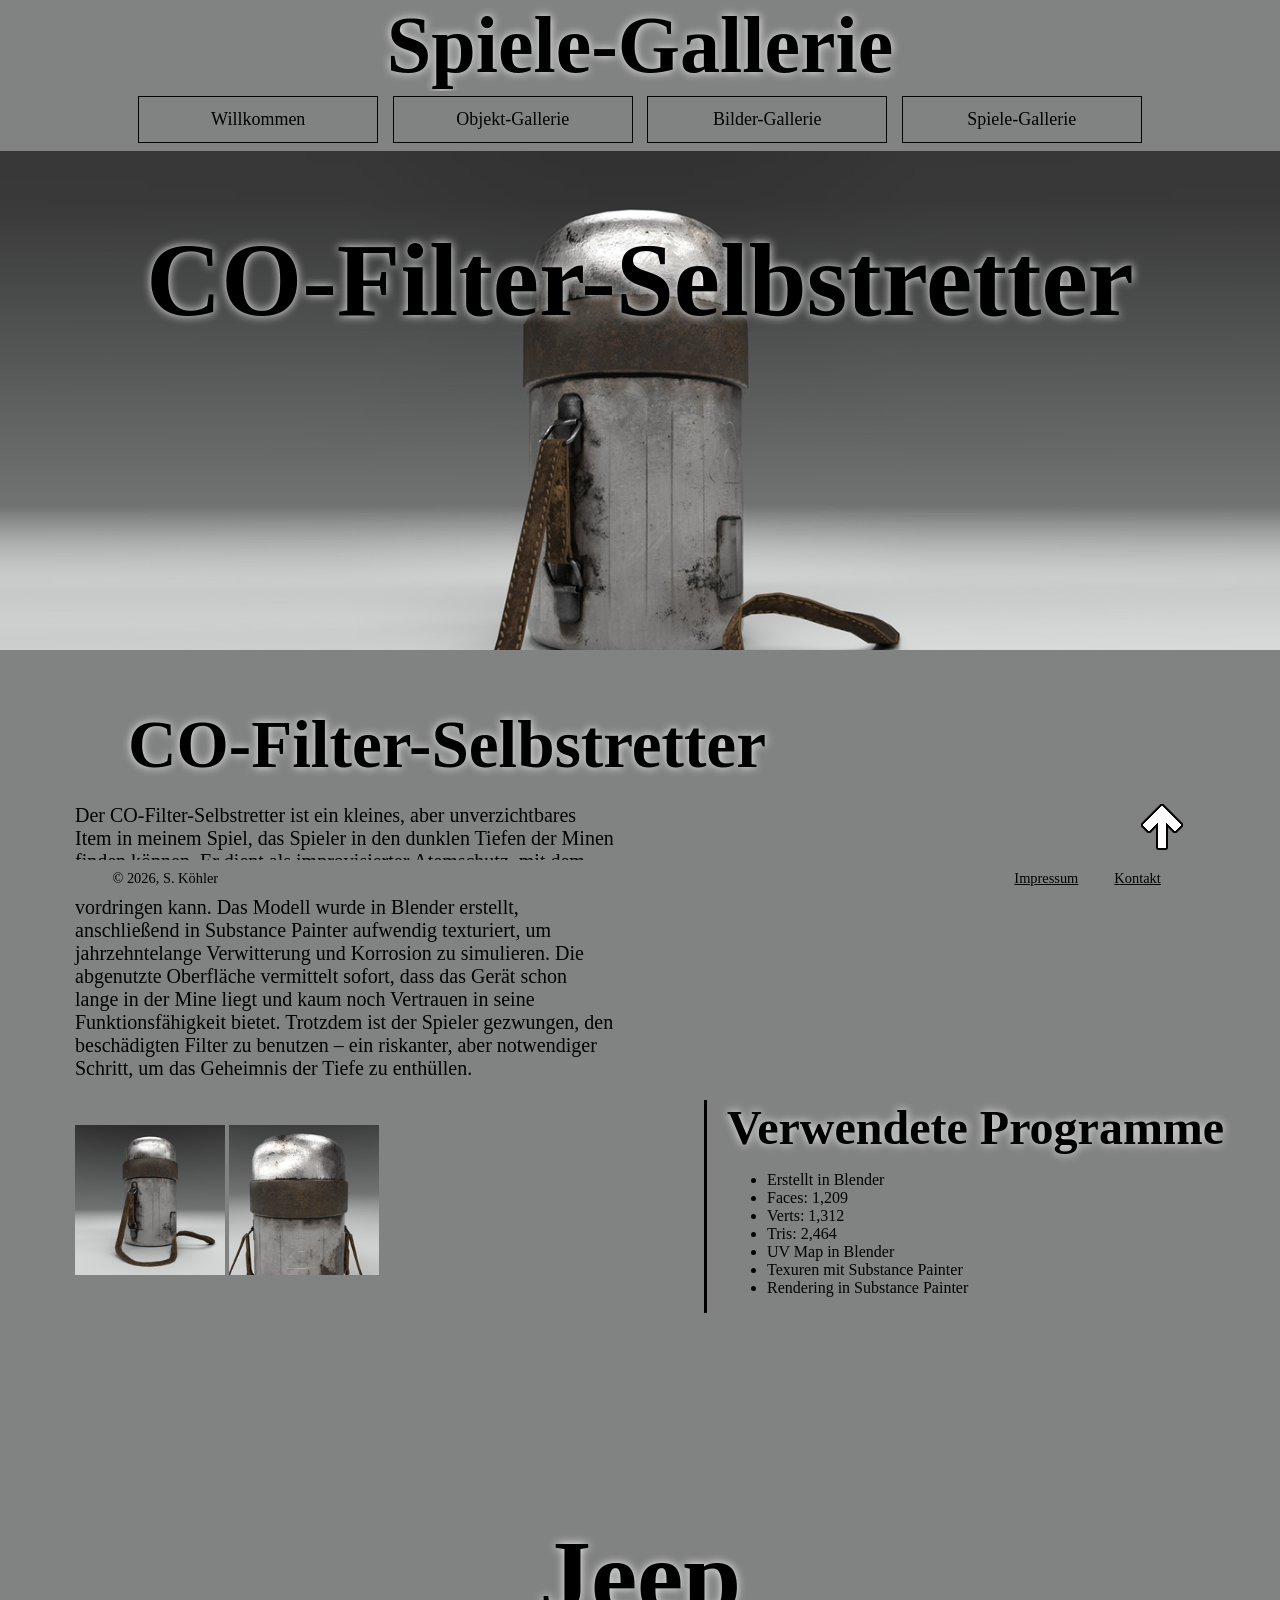
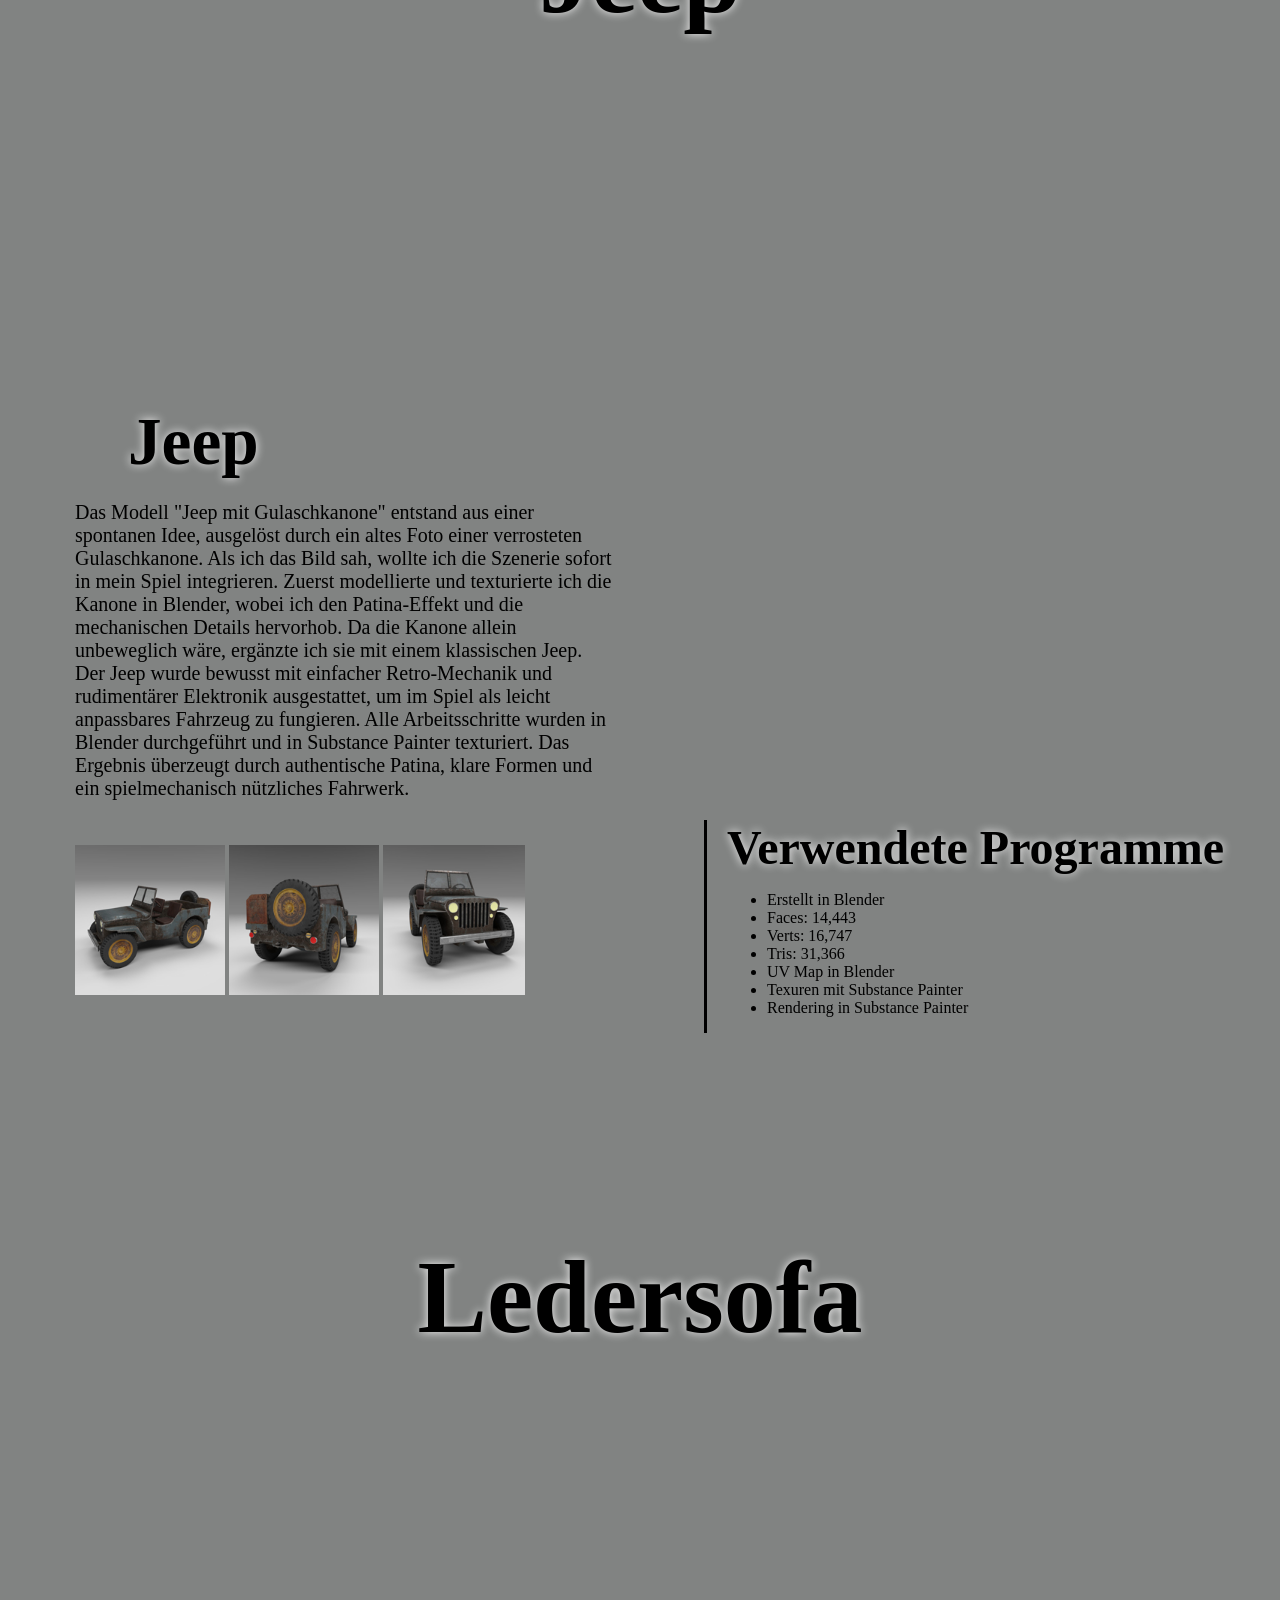
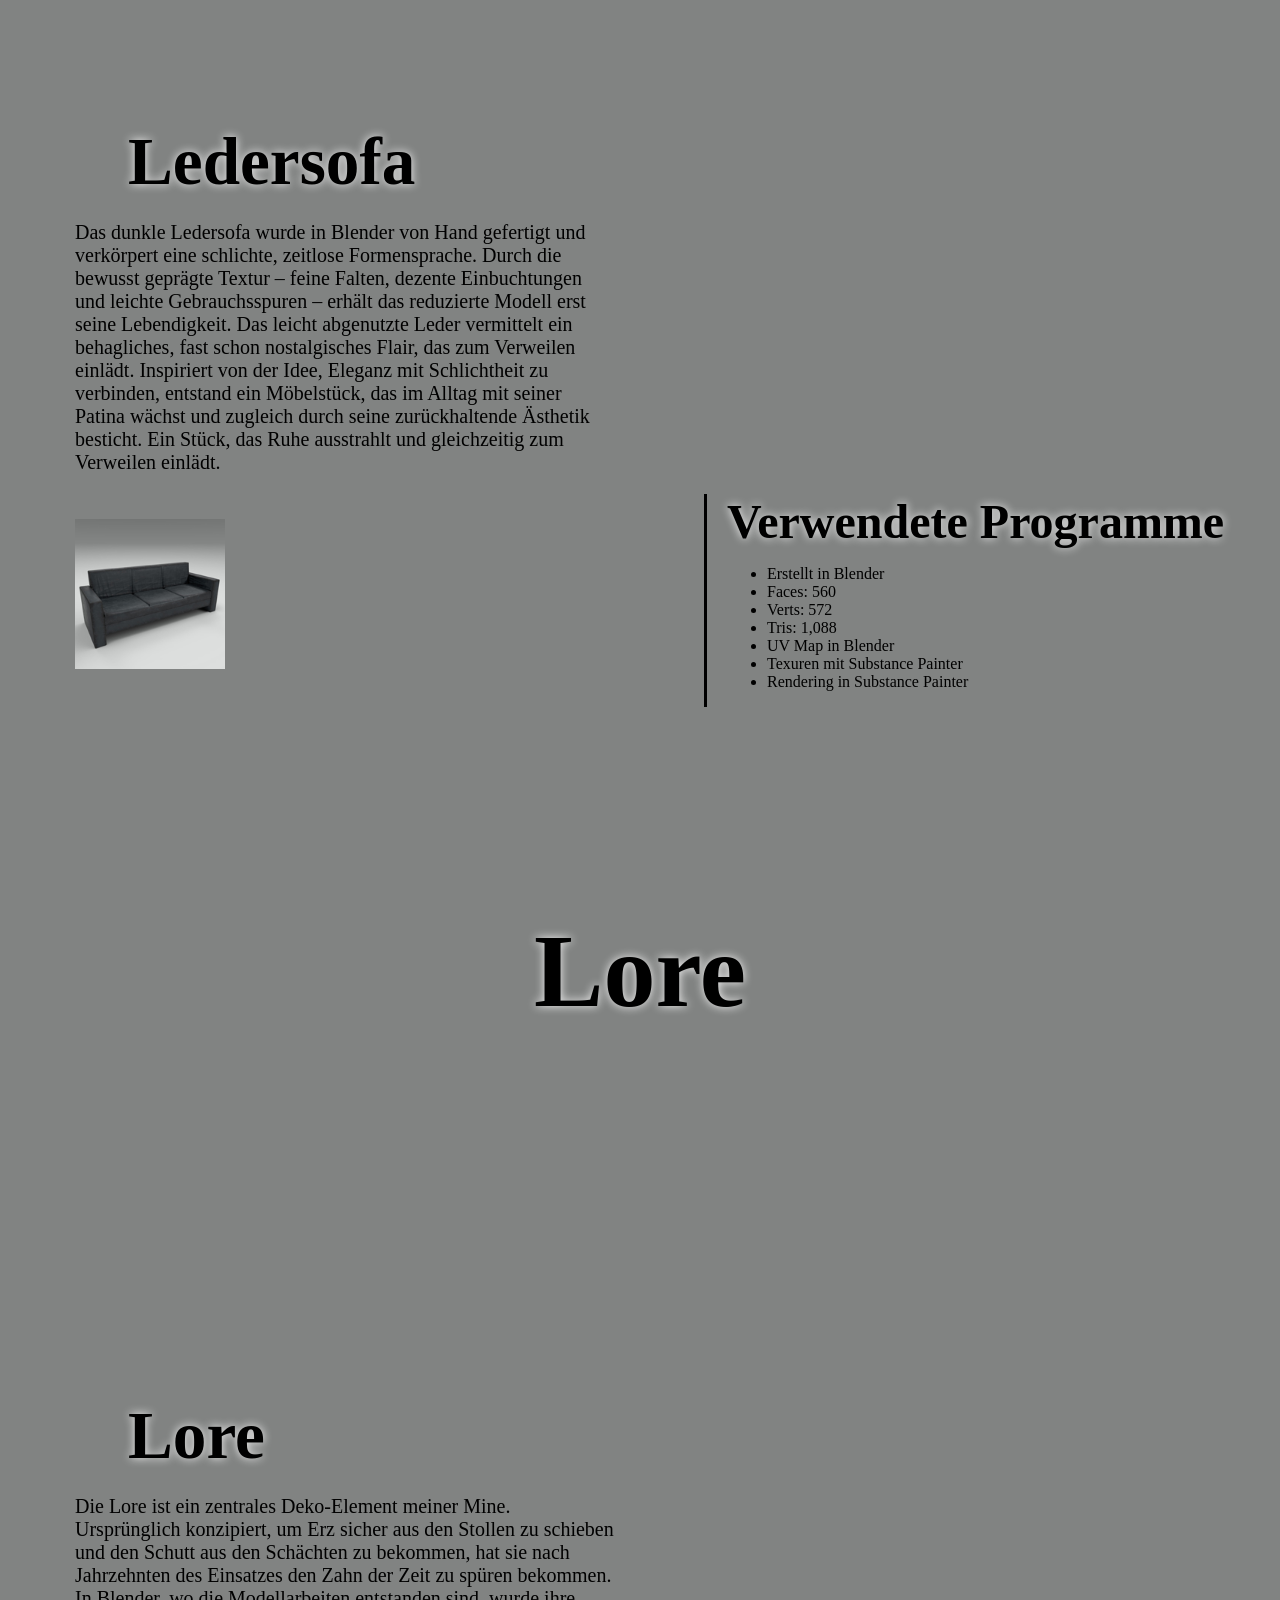
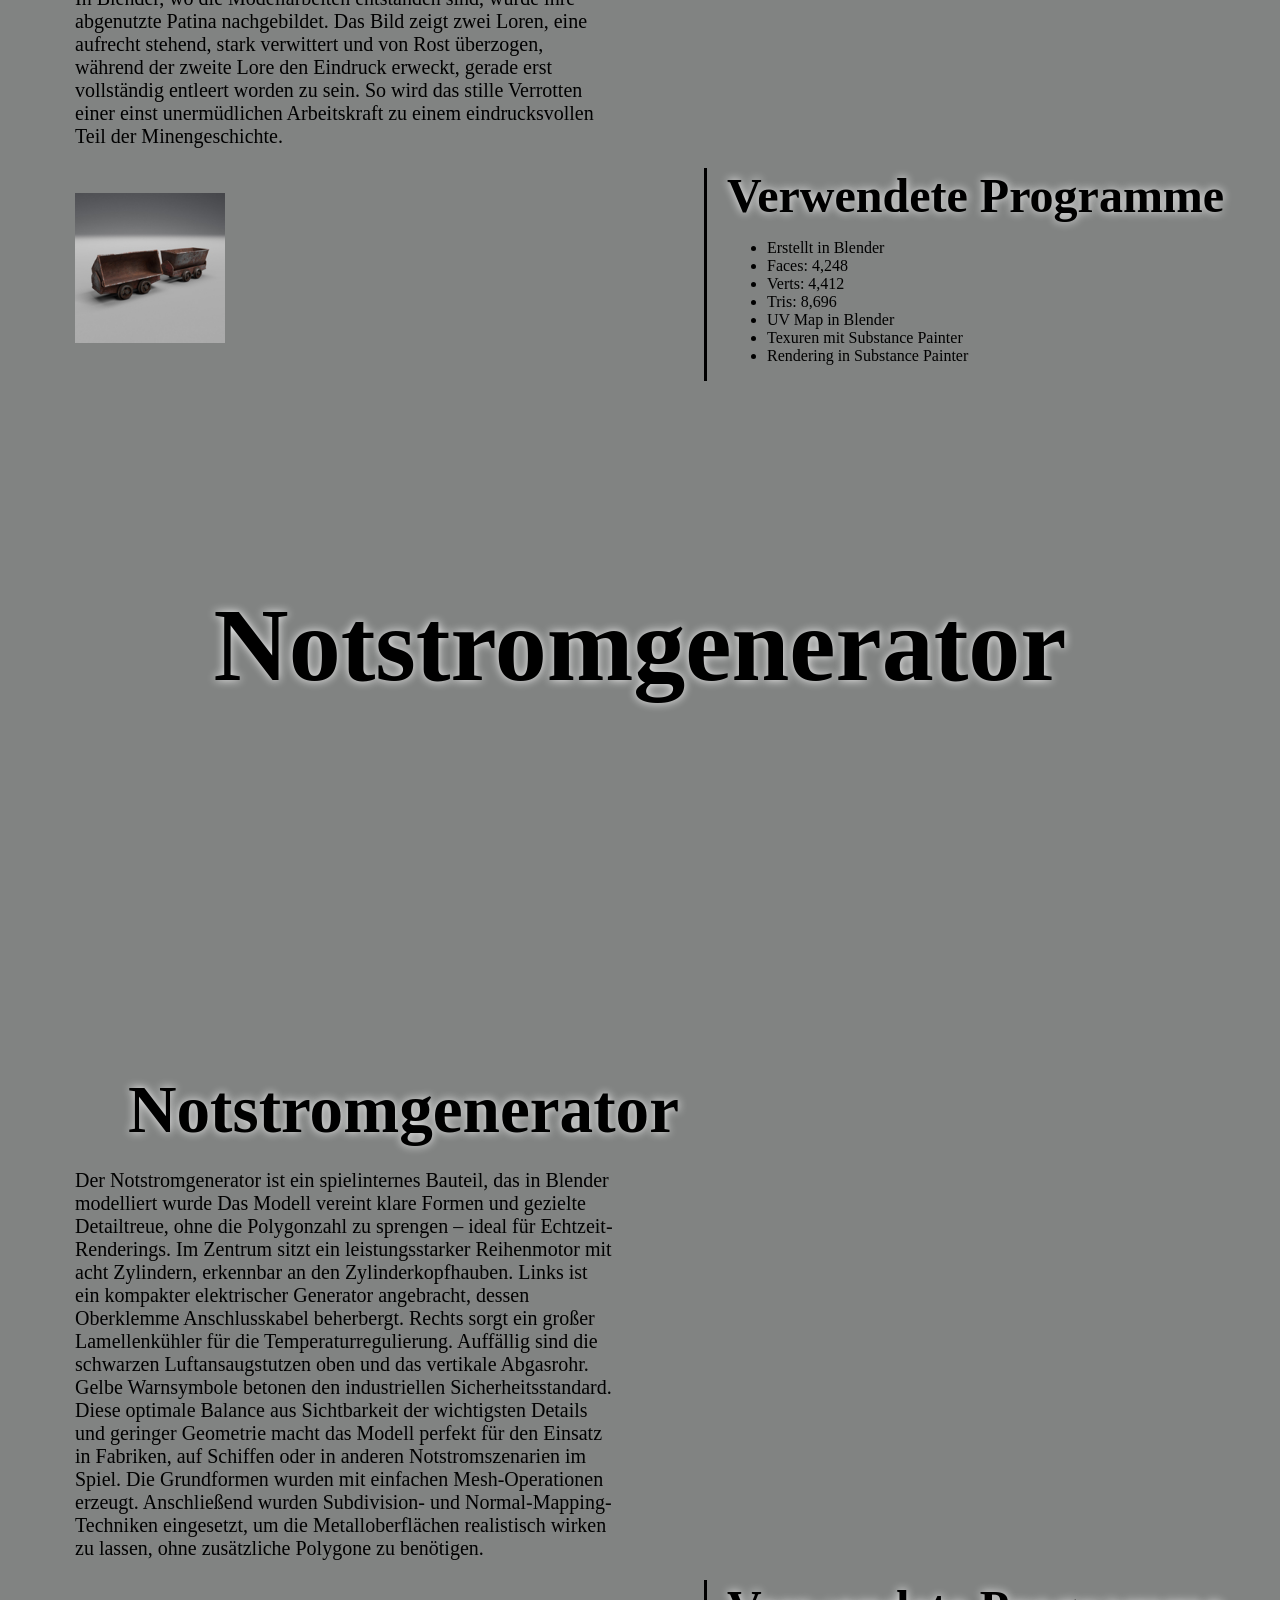
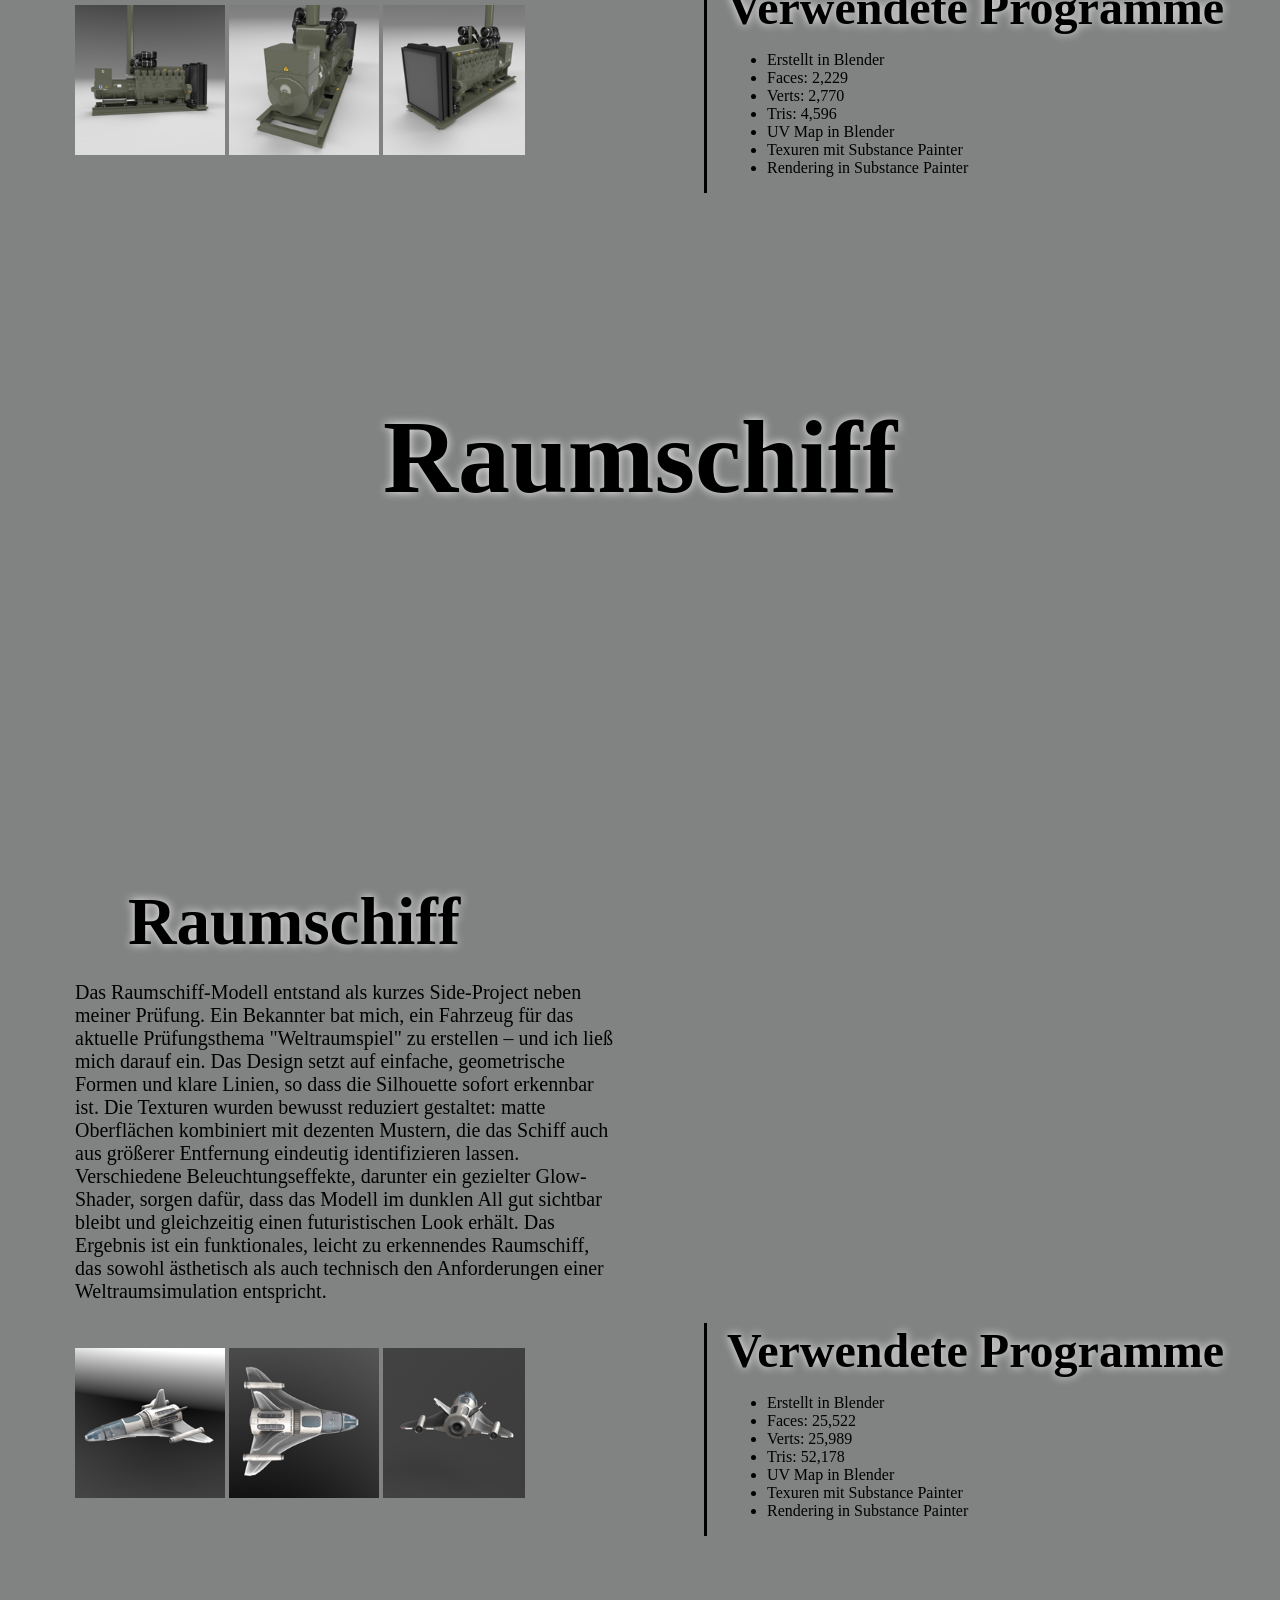
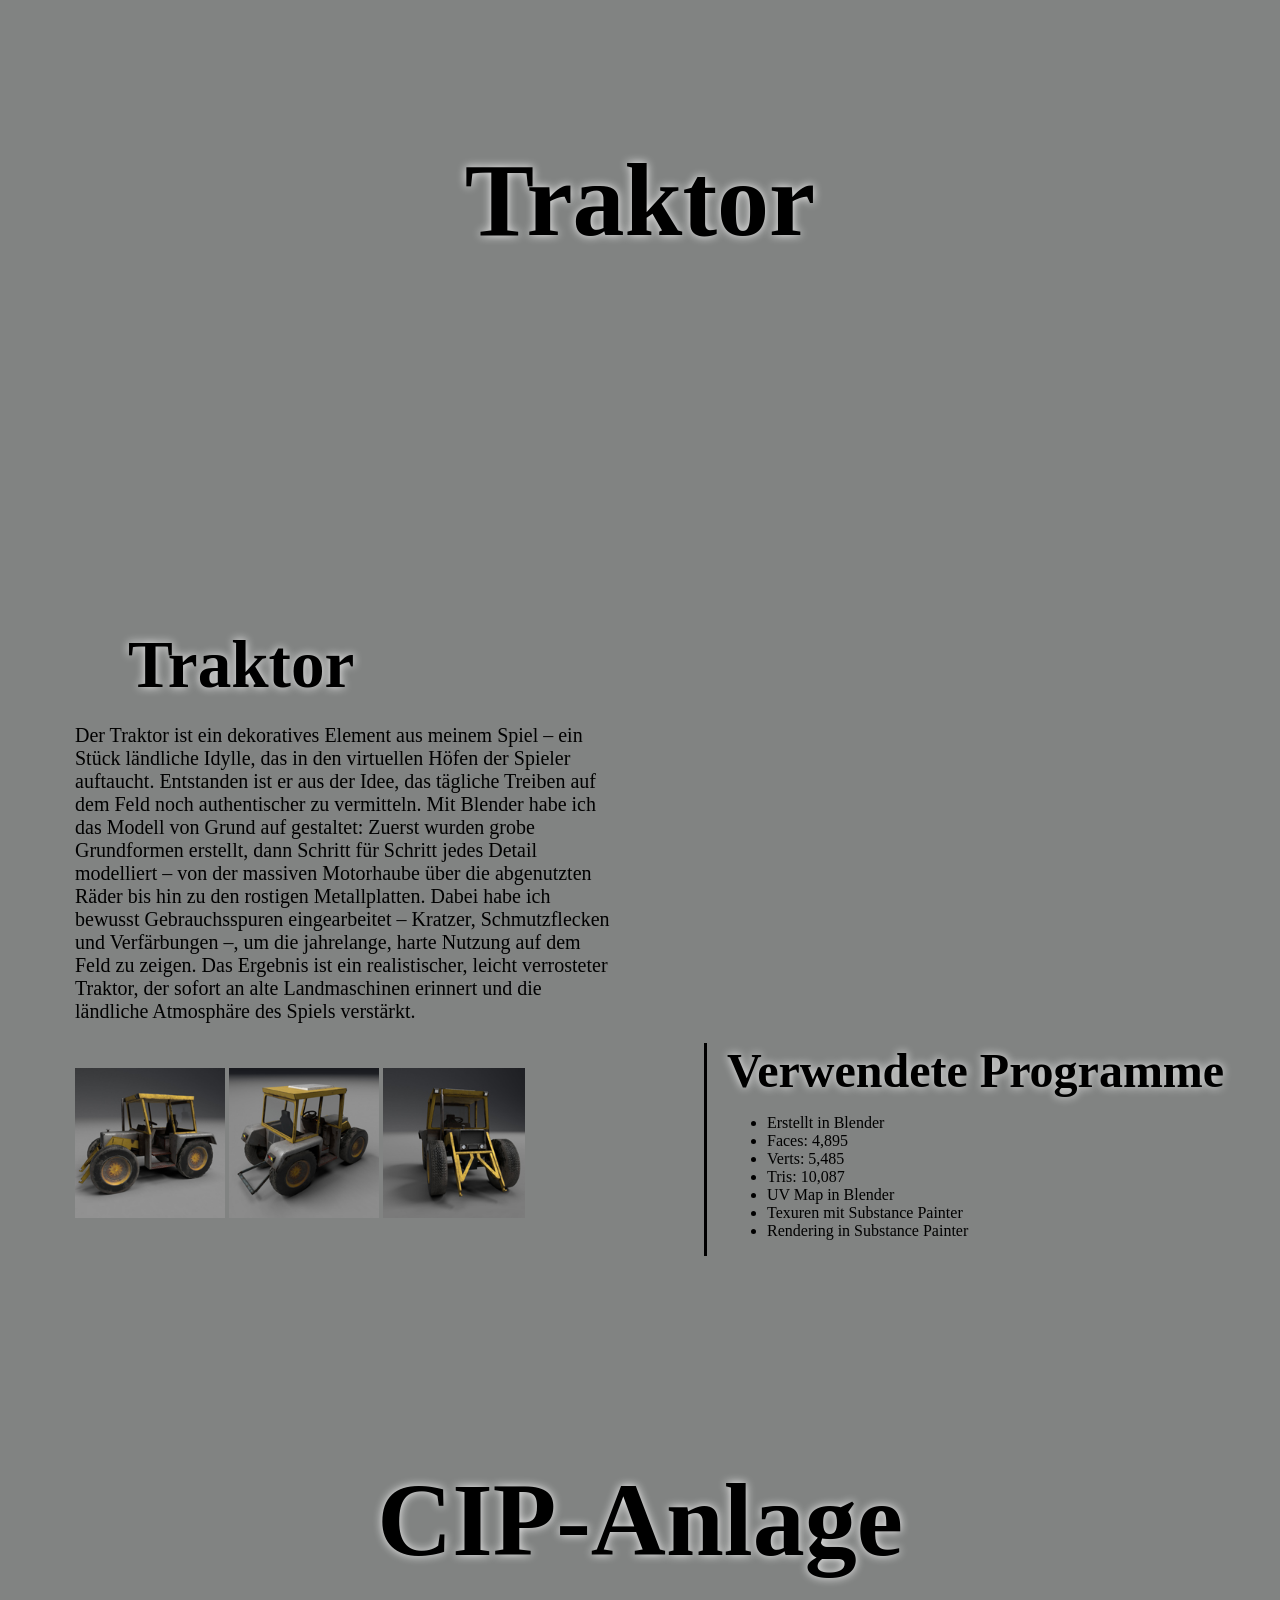
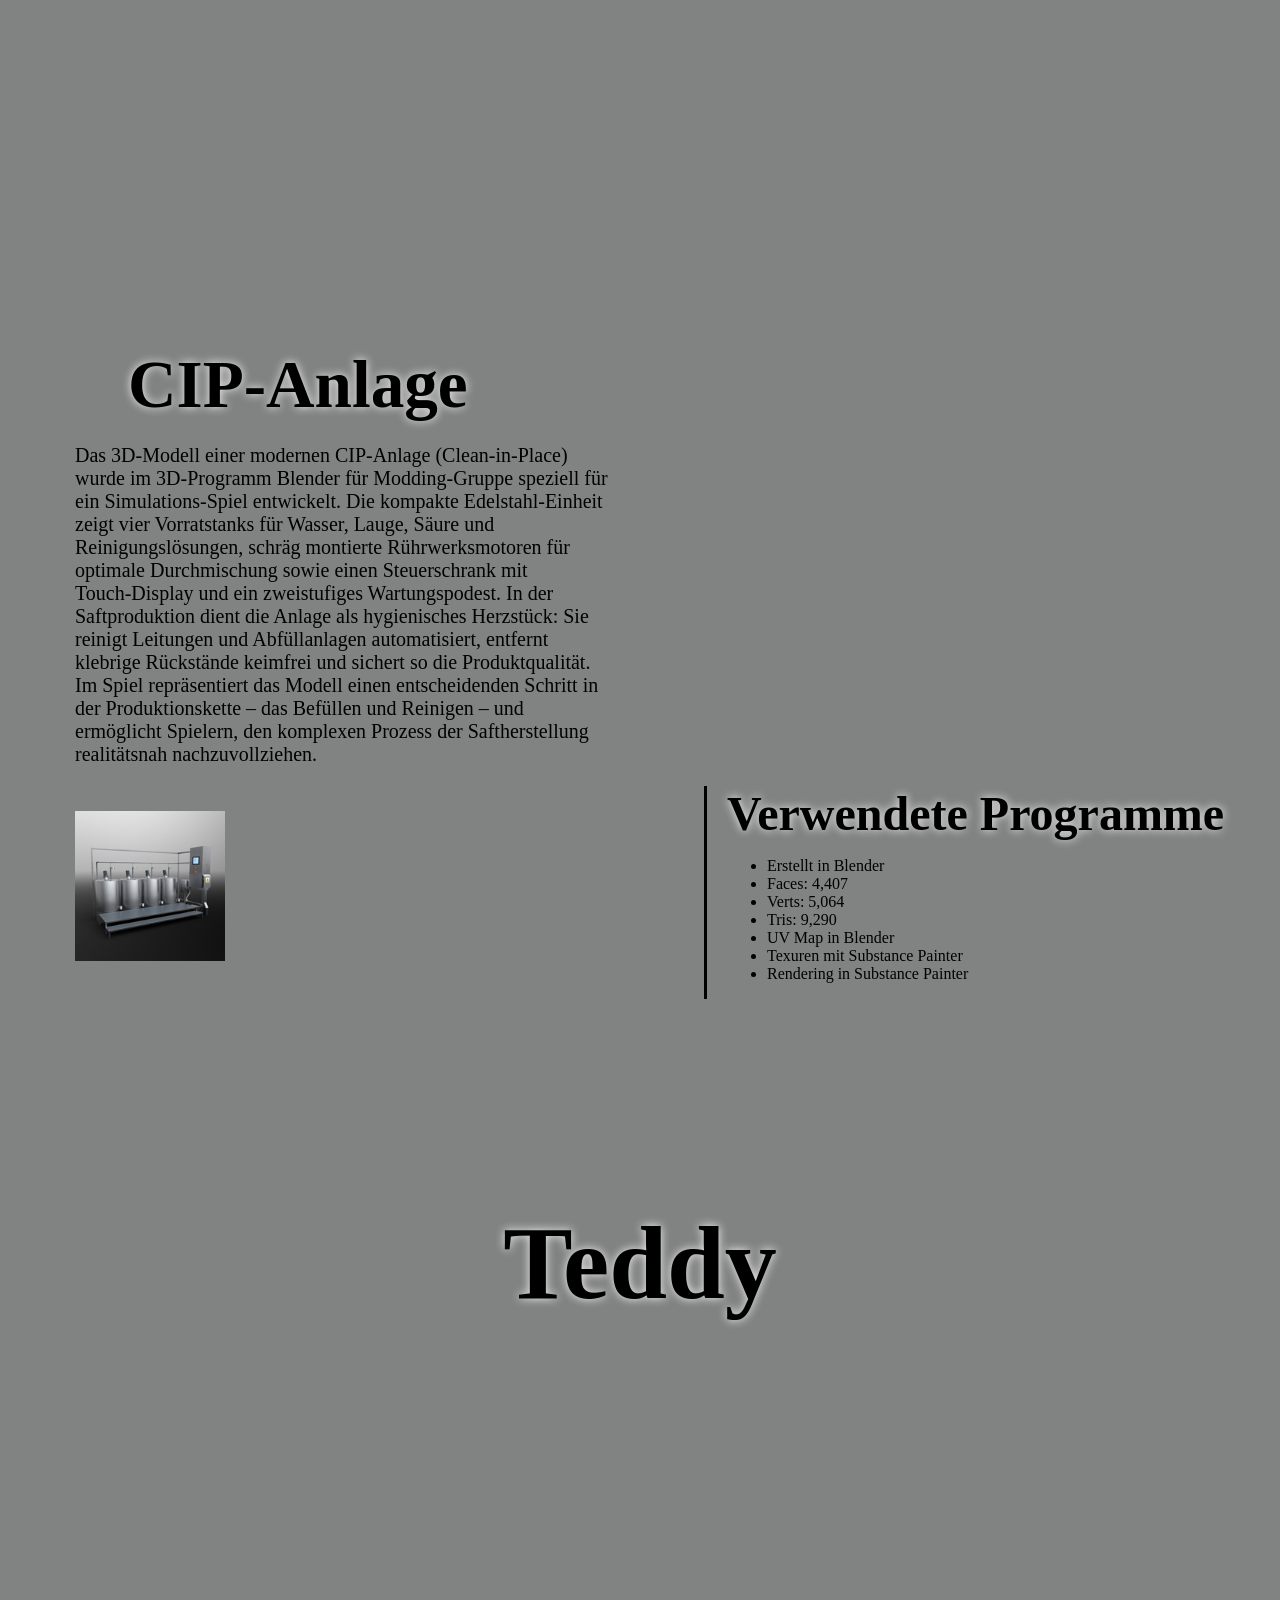
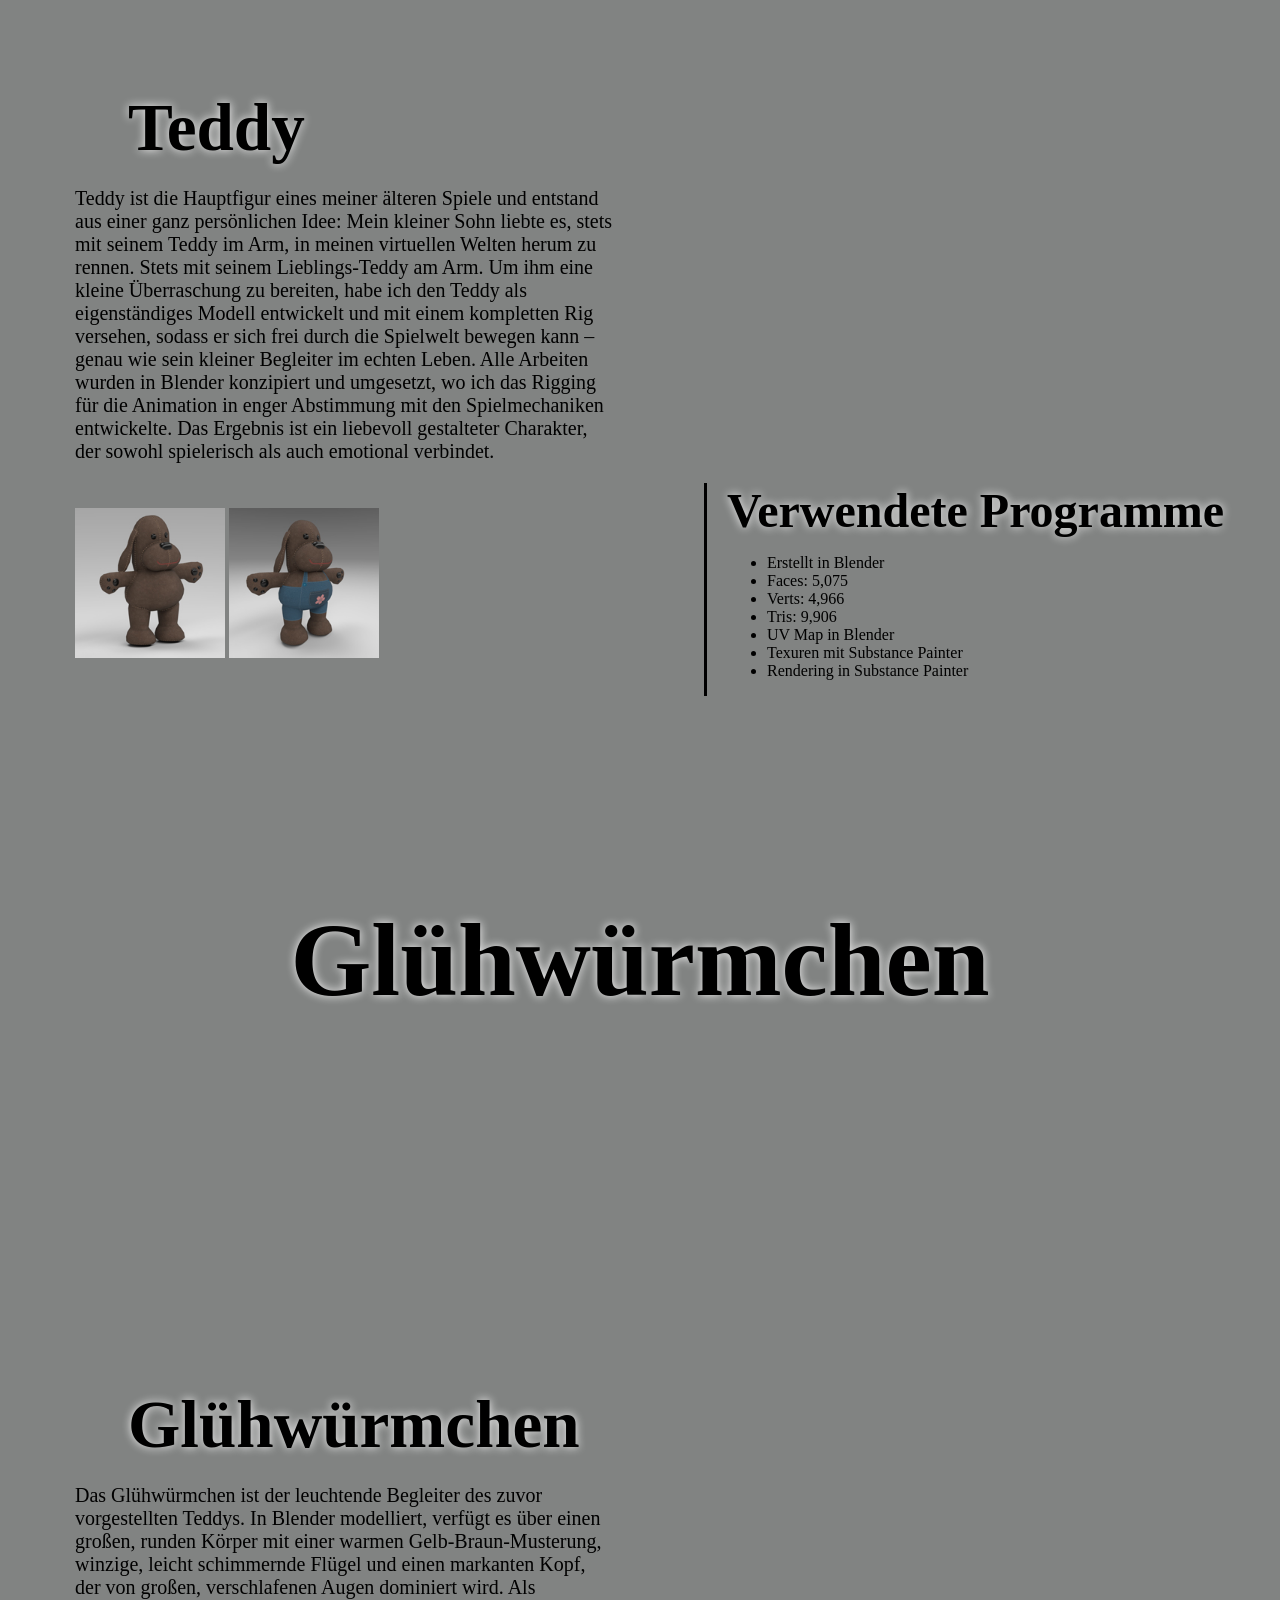
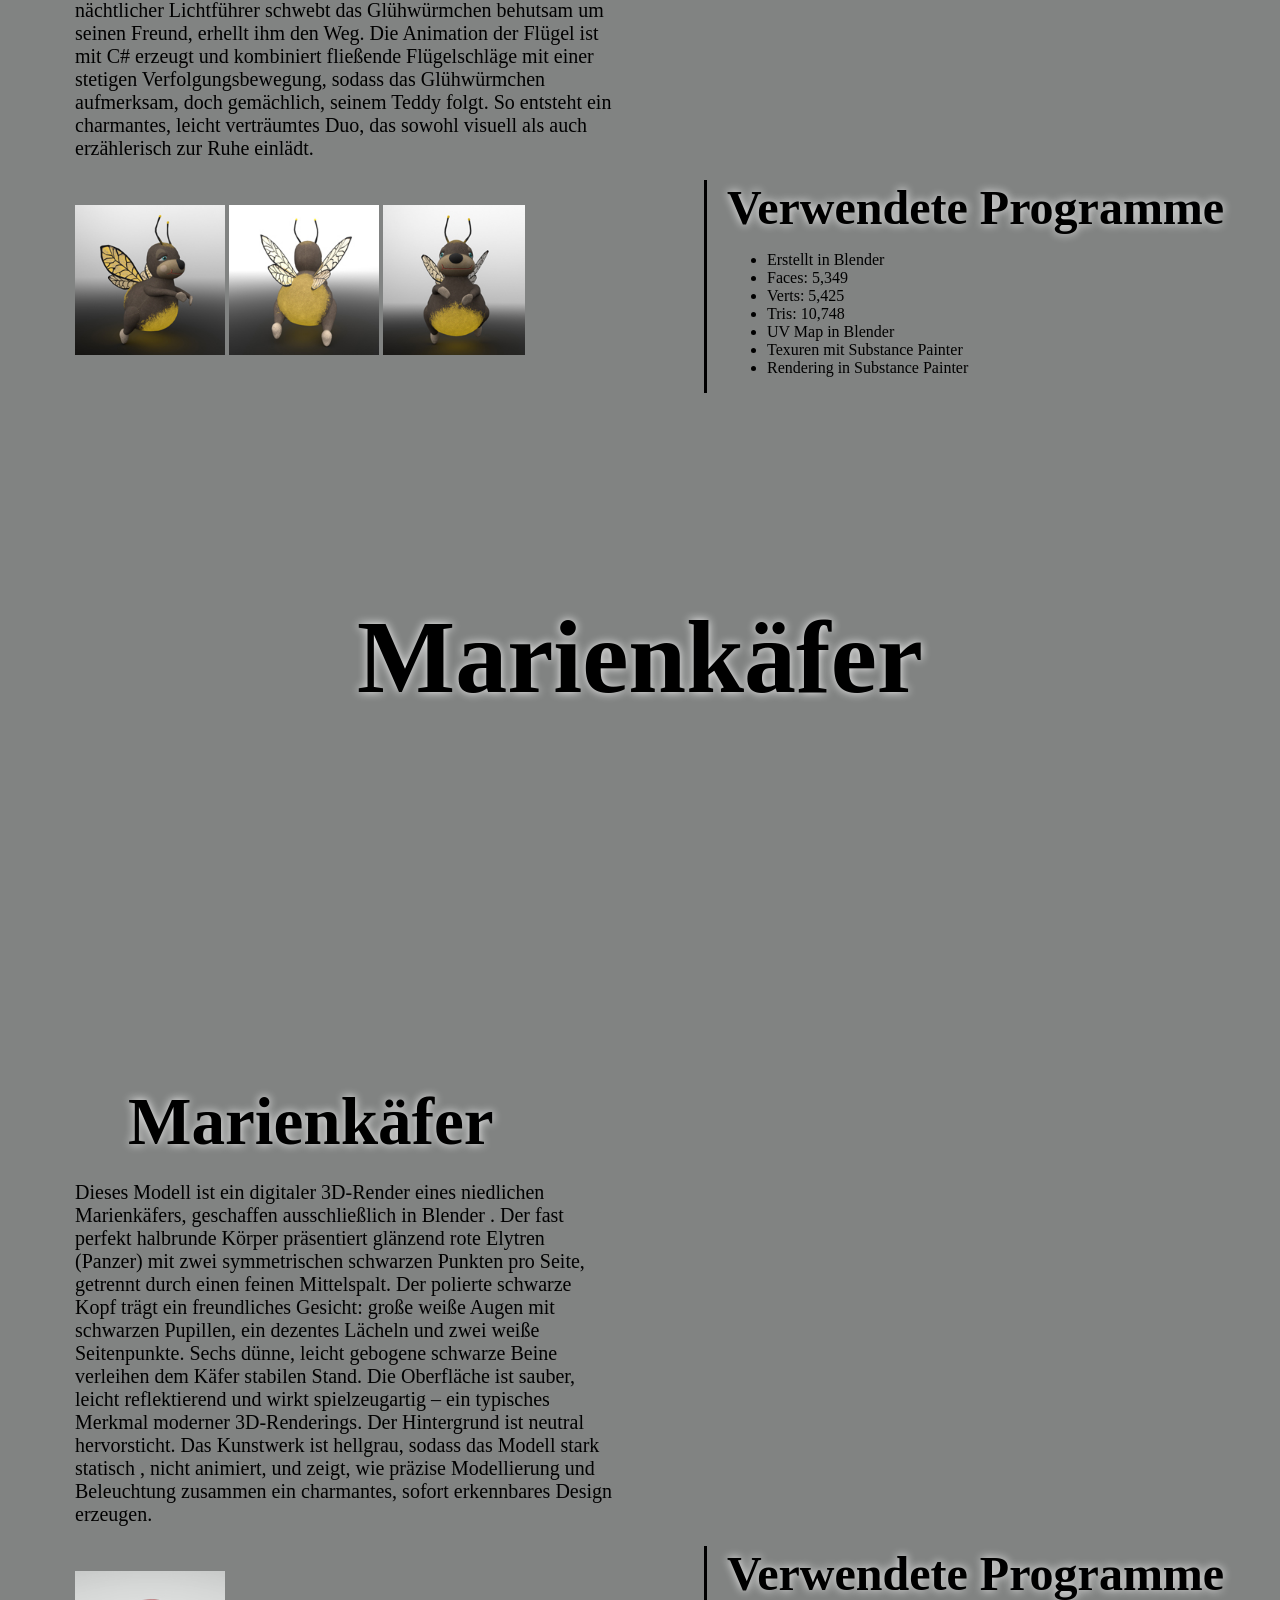
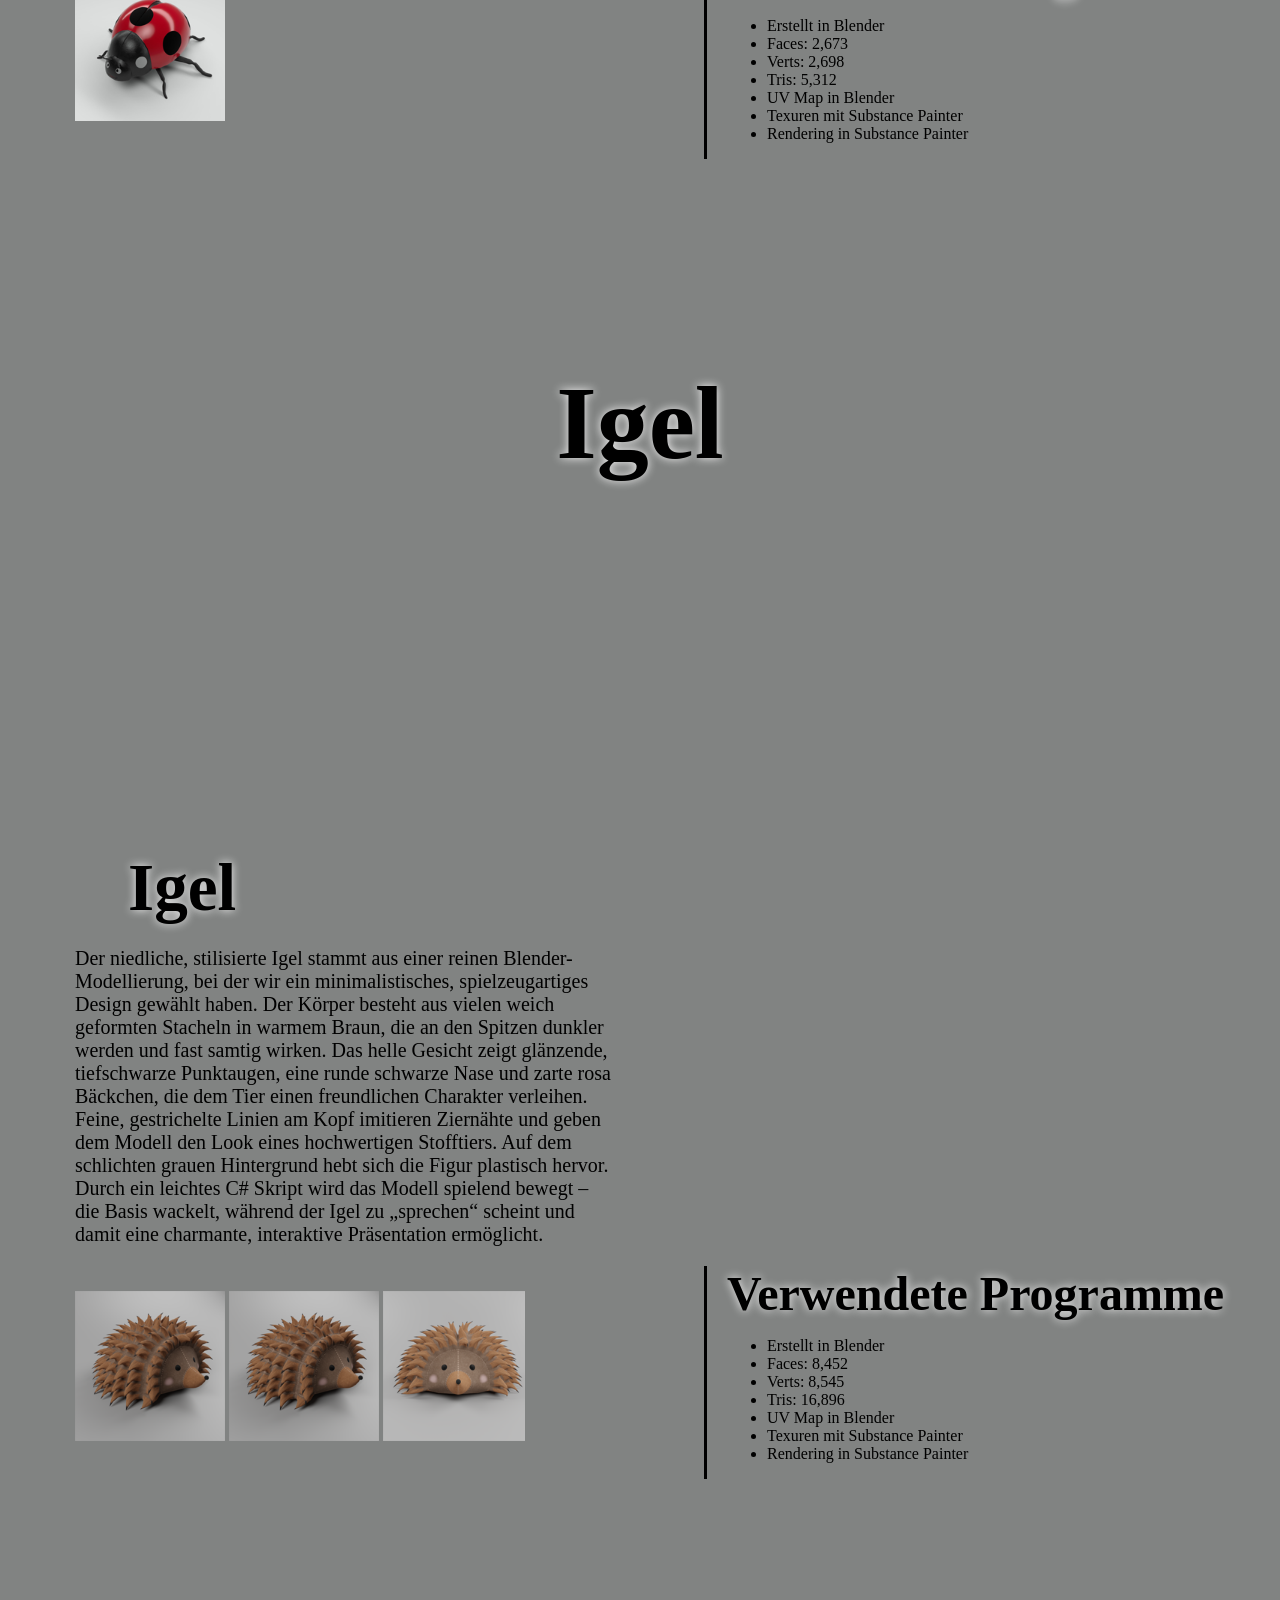
<file: spiele-gallerie.html>
<!DOCTYPE html>
<html lang="de">
<head>
	<meta charset="UTF-8">	
	<meta name="description" content="Spiele Gallerie Vorstellung der 3D Arbeiten in Blender, Substance Painte und Photoshop und ihre Entstehungsgeschichte von S. Köhler  3D- Artist.">
	<meta name="Regisseur" content="3D, 3D-Artist, S. Köhler, Arbeiten, Willkommen, Vorstellung, Objekt Gallerie, Bilder Gallerie, Spiele Gallerie, Kontakte, Impressum,  Blender,  Substance Painte, Photoshop, Texturen, Webstuhl, Krummschwerter, Chakram Messer, Stall, Werkstatt">
	<title>3D-Artist S. Köhler Spiele-Gallerie</title>
	<link rel="stylesheet" href="css/scrolling.css">
</head>

<body>
	<div class="dropdown">
		<header>
		</header>
		<section class="fix">

			<h1>Spiele-Gallerie</h1>
			<button class="dropbtn"> Menü</button>
			<nav class="dropdown-content">
				<ul>
					  <li class="li-nav"><a href="index.html">Willkommen</a></li>
					  <li class="li-nav"><a href="objekt-gallerie.html">Objekt-Gallerie</a></li>
					  <li class="li-nav"><a href="bilder-gallerie.html">Bilder-Gallerie</a></li>
					  <li class="li-nav"><a href="spiele-gallerie.html">Spiele-Gallerie</a></li>
				</ul>
			</nav>

		</section>
	</div>
		<div class="section-25 box">
		<h2>CO-Filter-Selbstretter</h2>
	</div>
	<article class="section box">
		<h3>CO-Filter-Selbstretter</h3>
		<div class="p-box">
			<p>
				Der CO-Filter-Selbstretter ist ein kleines, aber unverzichtbares Item in meinem Spiel, das Spieler in den dunklen Tiefen der Minen finden können. Er dient als 
				improvisierter Atemschutz, mit dem man gefährliche Gaskonzentrationen überleben und weiter vordringen kann. Das Modell wurde in Blender erstellt, anschließend 
				in Substance Painter aufwendig texturiert, um jahrzehntelange Verwitterung und Korrosion zu simulieren. Die abgenutzte Oberfläche vermittelt sofort, dass das 
				Gerät schon lange in der Mine liegt und kaum noch Vertrauen in seine Funktionsfähigkeit bietet. Trotzdem ist der Spieler gezwungen, den beschädigten Filter zu 
				benutzen – ein riskanter, aber notwendiger Schritt, um das Geheimnis der Tiefe zu enthüllen.
			</p>
		</div>
		<div class="horizontal-scroll-wrapper squares">
			<div class="img_scr">
				<a href="mg_scr">
				<a href="Bilder/CO-Filter-Selbstretter2.jpg" target="_blank"><img src="Bilder/CO-Filter-Selbstretter2 200.jpg"></a>
				<a href="Bilder/CO-Filter-Selbstretter1.jpg" target="_blank"><img src="Bilder/CO-Filter-Selbstretter1 200.jpg"></a>

			</div>
		</div>
		<aside>
			<h4> Verwendete Programme </h4>
			<ul>
				<li>Erstellt in Blender</li>
				<li>Faces: 1,209</li>
				<li>Verts: 1,312</li>
				<li>Tris: 2,464</li>
				<li>UV Map in Blender</li>
				<li>Texuren mit Substance Painter</li>
				<li>Rendering in Substance Painter</li>
			</ul>
		</aside>
	</article>
	<div class="section-31 box">
		<h2>Jeep</h2>
	</div>
	<article class="section box">
		<h3>Jeep</h3>
		<div class="p-box">
			<p>
				Das Modell "Jeep mit Gulaschkanone" entstand aus einer spontanen Idee, ausgelöst durch ein altes Foto einer verrosteten Gulaschkanone. 
				Als ich das Bild sah, wollte ich die Szenerie sofort in mein Spiel integrieren. Zuerst modellierte und texturierte ich die Kanone in Blender, 
				wobei ich den Patina-Effekt und die mechanischen Details hervorhob. Da die Kanone allein unbeweglich wäre, ergänzte ich sie mit einem klassischen Jeep. 
				Der Jeep wurde bewusst mit einfacher Retro-Mechanik und rudimentärer Elektronik ausgestattet, um im Spiel als leicht anpassbares Fahrzeug zu fungieren. 
				Alle Arbeitsschritte wurden in Blender durchgeführt und in Substance Painter texturiert. Das Ergebnis überzeugt durch authentische Patina, klare Formen 
				und ein spielmechanisch nützliches Fahrwerk. 
			</p>
		</div>
		<div class="horizontal-scroll-wrapper squares">
			<div class="img_scr">
				<a href="Bilder/Jeep.jpg" target="_blank"><img src="Bilder/Jeep200.jpg"></a>
				<a href="Bilder/Jeep1.jpg" target="_blank"><img src="Bilder/Jeep1200.jpg"></a>
				<a href="Bilder/Jeep2.jpg" target="_blank"><img src="Bilder/Jeep2200.jpg"></a>
				<a href="Bilder/Jeep-Gulaschkanone.jpg" target="_blank"><img src="Bilder/Jeep-Gulaschkanone200.jpg"></a>
				<a href="Bilder/Jeep4.jpg" target="_blank"><img src="Bilder/Jeep4200.jpg"></a>
				<a href="Bilder/Jeep3.jpg" target="_blank"><img src="Bilder/Jeep3200.jpg"></a>
			</div>
		</div>
		<aside>
			<h4> Verwendete Programme </h4>
			<ul>
				<li>Erstellt in Blender</li>
				<li>Faces: 14,443</li>
				<li>Verts: 16,747</li>
				<li>Tris: 31,366</li>
				<li>UV Map in Blender</li>
				<li>Texuren mit Substance Painter</li>
				<li>Rendering in Substance Painter</li>
			</ul>
		</aside>
	</article>
	<div class="section-32 box">
		<h2>Ledersofa</h2>
	</div>
	<article class="section box">
		<h3>Ledersofa</h3>
		<div class="p-box">
			<p>
				Das dunkle Ledersofa wurde in Blender von Hand gefertigt und verkörpert eine schlichte, zeitlose Formensprache. 
				Durch die bewusst geprägte Textur – feine Falten, dezente Einbuchtungen und leichte Gebrauchsspuren – erhält das reduzierte Modell erst seine Lebendigkeit. 
				Das leicht abgenutzte Leder vermittelt ein behagliches, fast schon nostalgisches Flair, das zum Verweilen einlädt. Inspiriert von der Idee, Eleganz mit Schlichtheit
				zu verbinden, entstand ein Möbelstück, das im Alltag mit seiner Patina wächst und zugleich durch seine zurückhaltende Ästhetik besticht.  
				Ein Stück, das Ruhe ausstrahlt und gleichzeitig zum Verweilen einlädt. 
			</p>
		</div>
		<div class="horizontal-scroll-wrapper squares">
			<div class="img_scr">
				<a href="Bilder/Ledersova.jpg" target="_blank"><img src="Bilder/Ledersova200.jpg"></a>
			</div>
		</div>
		<aside>
			<h4> Verwendete Programme </h4>
			<ul>
				<li>Erstellt in Blender</li>
				<li>Faces: 560</li>
				<li>Verts: 572</li>
				<li>Tris: 1,088</li>
				<li>UV Map in Blender</li>
				<li>Texuren mit Substance Painter</li>
				<li>Rendering in Substance Painter</li>
			</ul>
		</aside>
	</article>
	<div class="section-33 box">
		<h2>Lore</h2>
	</div>
	<article class="section box">
		<h3>Lore</h3>
		<div class="p-box">
			<p>
				Die Lore ist ein zentrales Deko-Element meiner Mine. Ursprünglich konzipiert, um Erz sicher aus den Stollen zu schieben und den Schutt aus den Schächten 
				zu bekommen, hat sie nach Jahrzehnten des Einsatzes den Zahn der Zeit zu spüren bekommen. In Blender, wo die Modellarbeiten entstanden sind, 
				wurde ihre abgenutzte Patina nachgebildet. Das Bild zeigt zwei Loren, eine aufrecht stehend, stark verwittert und von Rost überzogen, 
				während der zweite Lore den Eindruck erweckt, gerade erst vollständig entleert worden zu sein. So wird das stille Verrotten einer einst unermüdlichen 
				Arbeitskraft zu einem eindrucksvollen Teil der Minengeschichte. 
			</p>
		</div>
		<div class="horizontal-scroll-wrapper squares">
			<div class="img_scr">
				<a href="Bilder/lore.jpg" target="_blank"><img src="Bilder/lore200.jpg"></a>
			</div>
		</div>
		<aside>
			<h4> Verwendete Programme </h4>
			<ul>
				<li>Erstellt in Blender</li>
				<li>Faces: 4,248</li>
				<li>Verts: 4,412</li>
				<li>Tris: 8,696</li>
				<li>UV Map in Blender</li>
				<li>Texuren mit Substance Painter</li>
				<li>Rendering in Substance Painter</li>
			</ul>
		</aside>
	</article>
	<div class="section-34 box">
		<h2>Notstromgenerator</h2>
	</div>
	<article class="section box">
		<h3>Notstromgenerator</h3>
		<div class="p-box">
			<p>
				Der Notstromgenerator ist ein spielinternes Bauteil, das in Blender modelliert wurde  Das Modell vereint klare Formen und gezielte Detailtreue, 
				ohne die Polygonzahl zu sprengen – ideal für Echtzeit-Renderings. Im Zentrum sitzt ein leistungsstarker Reihenmotor mit acht Zylindern, erkennbar an 
				den Zylinderkopfhauben. Links ist ein kompakter elektrischer Generator angebracht, dessen Oberklemme Anschlusskabel beherbergt. Rechts sorgt ein großer 
				Lamellenkühler für die Temperaturregulierung. Auffällig sind die schwarzen Luftansaugstutzen oben und das vertikale Abgasrohr. Gelbe Warnsymbole betonen den 
				industriellen Sicherheitsstandard. Diese optimale Balance aus Sichtbarkeit der wichtigsten Details und geringer Geometrie macht das Modell perfekt für den 
				Einsatz in Fabriken, auf Schiffen oder in anderen Notstromszenarien im Spiel. Die Grundformen wurden mit einfachen Mesh-Operationen erzeugt. Anschließend 
				wurden Subdivision- und Normal-Mapping-Techniken eingesetzt, um die Metalloberflächen realistisch wirken zu lassen, ohne zusätzliche Polygone zu benötigen.  
			</p>
		</div>
		<div class="horizontal-scroll-wrapper squares">
			<div class="img_scr">
				<a href="Bilder/NotStronGenerator.jpg" target="_blank"><img src="Bilder/NotStronGenerator200.jpg"></a>
				<a href="Bilder/NotStronGenerator1.jpg" target="_blank"><img src="Bilder/NotStronGenerator1200.jpg"></a>
				<a href="Bilder/NotStronGenerator2.jpg" target="_blank"><img src="Bilder/NotStronGenerator2200.jpg"></a>
				<a href="Bilder/NotStronGenerator3.jpg" target="_blank"><img src="Bilder/NotStronGenerator3200.jpg"></a>
			</div>
		</div>
		<aside>
			<h4> Verwendete Programme </h4>
			<ul>
				<li>Erstellt in Blender</li>
				<li>Faces: 2,229</li>
				<li>Verts: 2,770</li>
				<li>Tris: 4,596</li>
				<li>UV Map in Blender</li>
				<li>Texuren mit Substance Painter</li>
				<li>Rendering in Substance Painter</li>
			</ul>
		</aside>
	</article>
	<div class="section-35 box">
		<h2>Raumschiff</h2>
	</div>
	<article class="section box">
		<h3>Raumschiff</h3>
		<div class="p-box">
			<p>
				Das Raumschiff-Modell entstand als kurzes Side-Project neben meiner Prüfung. Ein Bekannter bat mich, ein Fahrzeug für das aktuelle Prüfungsthema "Weltraumspiel" 
				zu erstellen – und ich ließ mich darauf ein. Das Design setzt auf einfache, geometrische Formen und klare Linien, so dass die Silhouette sofort erkennbar ist. 
				Die Texturen wurden bewusst reduziert gestaltet: matte Oberflächen kombiniert mit dezenten Mustern, die das Schiff auch aus größerer Entfernung eindeutig 
				identifizieren lassen. Verschiedene Beleuchtungseffekte, darunter ein gezielter Glow-Shader, sorgen dafür, dass das Modell im dunklen All gut sichtbar bleibt und 
				gleichzeitig einen futuristischen Look erhält. Das Ergebnis ist ein funktionales, leicht zu erkennendes Raumschiff, das sowohl ästhetisch als auch technisch den 
				Anforderungen einer Weltraumsimulation entspricht.  
			</p>
		</div>
		<div class="horizontal-scroll-wrapper squares">
			<div class="img_scr">
				<a href="Bilder/Raumschif.jpg" target="_blank"><img src="Bilder/Raumschif200.jpg"></a>
				<a href="Bilder/Raumschif1.jpg" target="_blank"><img src="Bilder/Raumschif1200.jpg"></a>
				<a href="Bilder/Raumschif2.jpg" target="_blank"><img src="Bilder/Raumschif2200.jpg"></a>
				<a href="Bilder/Raumschif3.jpg" target="_blank"><img src="Bilder/Raumschif3200.jpg"></a>
			</div>
		</div>
		<aside>
			<h4> Verwendete Programme </h4>
			<ul>
				<li>Erstellt in Blender</li>
				<li>Faces: 25,522</li>
				<li>Verts: 25,989</li>
				<li>Tris: 52,178</li>
				<li>UV Map in Blender</li>
				<li>Texuren mit Substance Painter</li>
				<li>Rendering in Substance Painter</li>
			</ul>
		</aside>
	</article>
		<div class="section-36 box">
		<h2>Traktor</h2>
	</div>
	<article class="section box">
		<h3>Traktor</h3>
		<div class="p-box">
			<p>
				Der Traktor ist ein dekoratives Element aus meinem Spiel – ein Stück ländliche Idylle, das in den virtuellen Höfen der Spieler auftaucht. 
				Entstanden ist er aus der Idee, das tägliche Treiben auf dem Feld noch authentischer zu vermitteln. Mit Blender habe ich das Modell von Grund auf 
				gestaltet: Zuerst wurden grobe Grundformen erstellt, dann Schritt für Schritt jedes Detail modelliert – von der massiven Motorhaube über die abgenutzten 
				Räder bis hin zu den rostigen Metallplatten. Dabei habe ich bewusst Gebrauchsspuren eingearbeitet – Kratzer, Schmutzflecken und Verfärbungen –, um die jahrelange, 
				harte Nutzung auf dem Feld zu zeigen. Das Ergebnis ist ein realistischer, leicht verrosteter Traktor, der sofort an alte Landmaschinen erinnert und die ländliche 
				Atmosphäre des Spiels verstärkt. 
			</p>
		</div>
		<div class="horizontal-scroll-wrapper squares">
			<div class="img_scr">
				<a href="Bilder/Tracktor1.jpg" target="_blank"><img src="Bilder/Tracktor1200.jpg"></a>
				<a href="Bilder/Tracktor2.jpg" target="_blank"><img src="Bilder/Tracktor2200.jpg"></a>
				<a href="Bilder/Tracktor3.jpg" target="_blank"><img src="Bilder/Tracktor3200.jpg"></a>
			</div>
		</div>
		<aside>
			<h4> Verwendete Programme </h4>
			<ul>
				<li>Erstellt in Blender</li>
				<li>Faces: 4,895</li>
				<li>Verts: 5,485</li>
				<li>Tris: 10,087</li>
				<li>UV Map in Blender</li>
				<li>Texuren mit Substance Painter</li>
				<li>Rendering in Substance Painter</li>
			</ul>
		</aside>
	</article>
	<div class="section-37 box">
		<h2>CIP‑Anlage</h2>
	</div>
	<article class="section box">
		<h3>CIP‑Anlage</h3>
		<div class="p-box">
			<p>
				Das 3D‑Modell einer modernen CIP‑Anlage (Clean‑in‑Place) wurde im 3D‑Programm Blender für Modding-Gruppe speziell für ein Simulations‑Spiel entwickelt. 
				Die kompakte Edelstahl‑Einheit zeigt vier Vorratstanks für Wasser, Lauge, Säure und Reinigungslösungen, schräg montierte Rührwerksmotoren für optimale 
				Durchmischung sowie einen Steuerschrank mit Touch‑Display und ein zweistufiges Wartungspodest. In der Saftproduktion dient die Anlage als hygienisches 
				Herzstück: Sie reinigt Leitungen und Abfüllanlagen automatisiert, entfernt klebrige Rückstände keimfrei und sichert so die Produktqualität. 
				Im Spiel repräsentiert das Modell einen entscheidenden Schritt in der Produktionskette – das Befüllen und Reinigen – und ermöglicht Spielern, 
				den komplexen Prozess der Saftherstellung realitätsnah nachzuvollziehen.  
			</p>
		</div>
		<div class="horizontal-scroll-wrapper squares">
			<div class="img_scr">
				<a href="Bilder/Kessel.jpg" target="_blank"><img src="Bilder/Kessel200.jpg"></a>
			</div>
		</div>
		<aside>
			<h4> Verwendete Programme </h4>
			<ul>
				<li>Erstellt in Blender</li>
				<li>Faces: 4,407</li>
				<li>Verts: 5,064</li>
				<li>Tris: 9,290</li>
				<li>UV Map in Blender</li>
				<li>Texuren mit Substance Painter</li>
				<li>Rendering in Substance Painter</li>
			</ul>
		</aside>
	</article>
	<div class="section-38 box">
		<h2>Teddy</h2>
	</div>
	<article class="section box">
		<h3>Teddy</h3>
		<div class="p-box">
			<p>
				Teddy ist die Hauptfigur eines meiner älteren Spiele und entstand aus einer ganz persönlichen Idee: Mein kleiner Sohn liebte es, stets mit seinem Teddy im Arm, 
				in meinen virtuellen Welten herum zu rennen.  Stets mit seinem Lieblings-Teddy am Arm. Um ihm eine kleine Überraschung zu bereiten, habe ich den Teddy als 
				eigenständiges Modell entwickelt und mit einem kompletten Rig versehen, sodass er sich frei durch die Spielwelt bewegen kann – genau wie sein kleiner Begleiter 
				im echten Leben. Alle Arbeiten wurden in Blender konzipiert und umgesetzt, wo ich das Rigging für die Animation in enger Abstimmung mit den 
				Spielmechaniken entwickelte. Das Ergebnis ist ein liebevoll gestalteter Charakter, der sowohl spielerisch als auch emotional verbindet.
			</p>
		</div>
		<div class="horizontal-scroll-wrapper squares">
			<div class="img_scr">
				<a href="Bilder/Taddy1.jpg" target="_blank"><img src="Bilder/Taddy1200.jpg"></a>
				<a href="Bilder/Taddy2.jpg" target="_blank"><img src="Bilder/Taddy2200.jpg"></a>
			</div>
		</div>
		<aside>
			<h4> Verwendete Programme </h4>
			<ul>
				<li>Erstellt in Blender</li>
				<li>Faces: 5,075</li>
				<li>Verts: 4,966</li>
				<li>Tris: 9,906</li>
				<li>UV Map in Blender</li>
				<li>Texuren mit Substance Painter</li>
				<li>Rendering in Substance Painter</li>
			</ul>
		</aside>
	</article>
	<div class="section-39 box">
		<h2>Glühwürmchen</h2>
	</div>
	<article class="section box">
		<h3>Glühwürmchen</h3>
		<div class="p-box">
			<p>
				Das Glühwürmchen ist der leuchtende Begleiter des zuvor vorgestellten Teddys. In Blender modelliert, verfügt es über einen großen, runden Körper mit einer warmen 
				Gelb-Braun-Musterung, winzige, leicht schimmernde Flügel und einen markanten Kopf, der von großen, verschlafenen Augen dominiert wird. Als nächtlicher Lichtführer 
				schwebt das Glühwürmchen behutsam um seinen Freund, erhellt ihm den Weg. Die Animation der Flügel ist mit C# erzeugt und kombiniert fließende Flügelschläge mit einer 
				stetigen Verfolgungsbewegung, sodass das Glühwürmchen aufmerksam, doch gemächlich, seinem Teddy folgt. So entsteht ein charmantes, leicht verträumtes Duo, das sowohl 
				visuell als auch erzählerisch zur Ruhe einlädt. 
			</p>
		</div>
		<div class="horizontal-scroll-wrapper squares">
			<div class="img_scr">
				<a href="Bilder/Glüwürmchen.jpg" target="_blank"><img src="Bilder/Glüwürmchen200.jpg"></a>
				<a href="Bilder/Glüwürmchen3.jpg" target="_blank"><img src="Bilder/Glüwürmchen3200.jpg"></a>
				<a href="Bilder/Glüwürmchen2.jpg" target="_blank"><img src="Bilder/Glüwürmchen2200.jpg"></a>
				<a href="Bilder/Glüwürmchen1.jpg" target="_blank"><img src="Bilder/Glüwürmchen1200.jpg"></a>
			</div>
		</div>
		<aside>
			<h4> Verwendete Programme </h4>
			<ul>
				<li>Erstellt in Blender</li>
				<li>Faces: 5,349</li>
				<li>Verts: 5,425</li>
				<li>Tris: 10,748</li>
				<li>UV Map in Blender</li>
				<li>Texuren mit Substance Painter</li>
				<li>Rendering in Substance Painter</li>
			</ul>
		</aside>
	</article>
	<div class="section-40 box">
		<h2>Marienkäfer</h2>
	</div>
	<article class="section box">
		<h3>Marienkäfer</h3>
		<div class="p-box">
			<p>
				Dieses Modell ist ein digitaler 3D-Render eines niedlichen Marienkäfers, geschaffen ausschließlich in Blender . Der fast perfekt halbrunde Körper präsentiert glänzend 
				rote Elytren (Panzer) mit zwei symmetrischen schwarzen Punkten pro Seite, getrennt durch einen feinen Mittelspalt. Der polierte schwarze Kopf trägt ein freundliches 
				Gesicht: große weiße Augen mit schwarzen Pupillen, ein dezentes Lächeln und zwei weiße Seitenpunkte. Sechs dünne, leicht gebogene schwarze Beine verleihen dem 
				Käfer stabilen Stand. Die Oberfläche ist sauber, leicht reflektierend und wirkt spielzeugartig – ein typisches Merkmal moderner 3D-Renderings. Der Hintergrund 
				ist neutral hervorsticht. Das Kunstwerk ist hellgrau, sodass das Modell stark statisch , nicht animiert, und zeigt, wie präzise Modellierung und Beleuchtung 
				zusammen ein charmantes, sofort erkennbares Design erzeugen. 
			</p>
		</div>
		<div class="horizontal-scroll-wrapper squares">
			<div class="img_scr">
				<a href="Bilder/MarinKaefer.jpg" target="_blank"><img src="Bilder/MarinKaefer200.jpg"></a>
			</div>
		</div>
		<aside>
			<h4> Verwendete Programme </h4>
			<ul>
				<li>Erstellt in Blender</li>
				<li>Faces: 2,673</li>
				<li>Verts: 2,698</li>
				<li>Tris: 5,312</li>
				<li>UV Map in Blender</li>
				<li>Texuren mit Substance Painter</li>
				<li>Rendering in Substance Painter</li>
			</ul>
		</aside>
	</article>
	<div class="section-41 box">
		<h2>Igel</h2>
	</div>
	<article class="section box">
		<h3>Igel</h3>
		<div class="p-box">
			<p>
				Der niedliche, stilisierte Igel stammt aus einer reinen Blender-Modellierung, bei der wir ein minimalistisches, spielzeugartiges Design gewählt haben. 
				Der Körper besteht aus vielen weich geformten Stacheln in warmem Braun, die an den Spitzen dunkler werden und fast samtig wirken. Das helle Gesicht zeigt glänzende, 
				tiefschwarze Punktaugen, eine runde schwarze Nase und zarte rosa Bäckchen, die dem Tier einen freundlichen Charakter verleihen. Feine, gestrichelte Linien 
				am Kopf imitieren Ziernähte und geben dem Modell den Look eines hochwertigen Stofftiers. Auf dem schlichten grauen Hintergrund hebt sich die Figur plastisch hervor. 
				Durch ein leichtes C# Skript wird das Modell spielend bewegt – die Basis wackelt, während der Igel zu „sprechen“ scheint und damit eine charmante, 
				interaktive Präsentation ermöglicht. 
			</p>
		</div>
		<div class="horizontal-scroll-wrapper squares">
			<div class="img_scr">
				<a href="Bilder/Igel2.png" target="_blank"><img src="Bilder/Igel2200.png"></a>
				<a href="Bilder/Igel3.png" target="_blank"><img src="Bilder/Igel3200.png"></a>
				<a href="Bilder/Igel4.png" target="_blank"><img src="Bilder/Igel4200.png"></a>
				<a href="Bilder/Igel5.png" target="_blank"><img src="Bilder/Igel5200.png"></a>
			</div>
		</div>
		<aside>
			<h4> Verwendete Programme </h4>
			<ul>
				<li>Erstellt in Blender</li>
				<li>Faces: 8,452</li>
				<li>Verts: 8,545</li>
				<li>Tris: 16,896</li>
				<li>UV Map in Blender</li>
				<li>Texuren mit Substance Painter</li>
				<li>Rendering in Substance Painter</li>
			</ul>
		</aside>
	</article>
	<div class="section-26 box">
		<h2>Dosenfutter</h2>
	</div>
	<article class="section box">
		<h3>Dosenfutter</h3>
		<div class="p-box">
			<p>
				Das 3D-Modell stellt eine einfache Aluminiumschale mit Tierfutter sowie Essen für den Spieler dar – ein wiederkehrendes Versorgungs-Element in meinem Spiel. 
				Die Idee entstand aus dem Wunsch, dem Spieler eine realistische Ressource für das "Survival-Management" zu bieten, die sowohl im Alltag des Charakters als auch 
				bei Quest-Abschlüssen eingesetzt werden kann. Das Grundgerüst wurde in Blender modelliert und anschließend mit Substance Painter texturiert: Lack, Aluminium-Prägungen, 
				Beschriftung und ein leichtes Glanz-Mapping verleihen der Dose Authentizität. Das Ergebnis ist ein funktionales, leicht erkennbares Objekt, das Spieler jederzeit 
				im Spielumfeld finden und zum Versorgen ihres Avatars nutzen können.
			</p>
		</div>
		<div class="horizontal-scroll-wrapper squares">
			<div class="img_scr">
				<a href="Bilder/DoseKatzenfutter.jpg" target="_blank"><img src="Bilder/DoseKatzenfutter 200.jpg"></a>
				<a href="Bilder/DoseLeberPastete.jpg" target="_blank"><img src="Bilder/DoseLeberPastete 200.jpg"></a>
				<a href="Bilder/DosseHundefutter.jpg" target="_blank"><img src="Bilder/DosseHundefutter 200.jpg"></a>

			</div>
		</div>
		<aside>
			<h4> Verwendete Programme </h4>
			<ul>
				<li>Erstellt in Blender</li>
				<li>Faces: 418</li>
				<li>Verts: 486</li>
				<li>Tris: 964</li>
				<li>UV Map in Blender</li>
				<li>Texuren mit Substance Painter</li>
				<li>Rendering in Substance Painter</li>
			</ul>
		</aside>
	</article>
	<div class="section-27 box">
		<h2>Dynamit</h2>
	</div>
	<article class="section box">
		<h3>Dynamit</h3>
		<div class="p-box">
			<p>
				Das Modell zeigt eine verwitterte Dynamitkiste, die in meinem Spiel als Aufbewahrungsbehälter für Dynamitstangen dient. Die robuste Kiste wird von einer
				Schicht aus Holzwolle umgeben, die Erschütterungen dämpft und die Ausdünstungen von Nitroglyzerin aufnimmt, um ein Gefühl von Sicherheit zu vermitteln.  
				Das Grundgerüst wurde in Blender modelliert, wobei besonderer Wert auf realistische Geometrie und Detailtreue gelegt wurde. Die Oberflächen wurden zunächst 
				in Photoshop vorbereitet und anschließend in Substance Painter mit einer fotorealistischen Textur versehen. Durch gezielte Verschmutzungs- und Alterungseffekte 
				wirkt das Objekt authentisch und abgenutzt. Ein gezieltes Lichtsetup betont die rauen Oberflächen und die feinen Details, wodurch das Objekt im virtuellen Raum 
				lebendig wirkt.  
			</p>
		</div>
		<div class="horizontal-scroll-wrapper squares">
			<div class="img_scr">
				<a href="Bilder/Dynamit.jpg" target="_blank"><img src="Bilder/Dynamit 200.jpg"></a>
				<a href="Bilder/Dynamit1.jpg" target="_blank"><img src="Bilder/Dynamit1 200.jpg"></a>
			</div>
		</div>
		<aside>
			<h4> Verwendete Programme </h4>
			<ul>
				<li>Erstellt in Blender</li>
				<li>Faces: 12,139</li>
				<li>Verts: 12,304</li>
				<li>Tris: 23,704a</li>
				<li>UV Map in Blender</li>
				<li>Texuren mit Substance Painter</li>
				<li>Rendering in Substance Painter</li>
			</ul>
		</aside>
	</article>
	<div class="section-28 box">
		<h2>Automaten</h2>
	</div>
	<article class="section box">
		<h3>Automaten</h3>
		<div class="p-box">
			<p>
				Das vorgestellte Modell entstand in Blender und ist Kernkomponente meines Spiels. Es bildet einen Automaten, der das "Gotcha -Spiel" ermöglicht – ein 
				Münztausch-System, bei dem Spieler gesammelte Münzen einwerfen und dafür zufällig ausgewählte Items erhalten. Die Idee stammt aus dem Wunsch, ein einfaches, 
				aber fesselndes Belohnungssystem zu schaffen, das das Erkunden der Spielwelt incentiviert. Durch das Zufallsprinzip erhalten die Spieler jedes Mal eine unerwartete 
				Belohnung – von kosmetischen Skins bis zu nützlichen Power-Ups – was die Spannung erhöht und die Wiederholbarkeit fördert. Das Modell wurde in kurzer Zeit mit 
				modularen Bauteilen konstruiert, sodass es leicht in verschiedene Spielumgebungen integriert werden kann. Die Texturierung erfolgte mit Materialien, die das Metall 
				glänzen lassen, während die Mechanik über Trigger-Events gesteuert wird. Durch die Architektur lässt sich das System problemlos erweitern, etwa mit neuen Preislisten 
				oder Events.
			</p>
		</div>
		<div class="horizontal-scroll-wrapper squares">
			<div class="img_scr">
				<a href="Bilder/automarten.jpg" target="_blank"><img src="Bilder/automarten 200.jpg"></a>
				<a href="Bilder/automarten1.jpg" target="_blank"><img src="Bilder/automarten1 200.jpg"></a>
				<a href="Bilder/automarten2.jpg" target="_blank"><img src="Bilder/automarten2 200.jpg"></a>

			</div>
		</div>
		<aside>
			<h4> Verwendete Programme </h4>
			<ul>
				<li>Erstellt in Blender</li>
				<li>Faces: 248/1,683	</li>
				<li>Verts: 299/2,594</li>
				<li>Tris: 504/3,832</li>
				<li>UV Map in Blender</li>
				<li>Texuren mit Substance Painter</li>
				<li>Rendering in Substance Painter</li>
			</ul>
		</aside>
	<div class="section-29 box">
		<h2>Text-Board</h2>
	</div>
	<article class="section box">
		<h3>Text-Board</h3>
		<div class="p-box">
			<p>
				Das Text-Board (auch " Whiteboard " genannt) ist eine kompakte, stylisch gestaltete Benutzeroberfläche, die Spielern schnell Zugriff auf aktuelle Quests und witzige 
				Hinweis-Infos ermöglicht. Das Modell wurde komplett in Blender erstellt: Ausgangspunkt war ein einfacher Referenz, der mit Sub-Division-Surface zu einem leicht 
				gewölbten Panel veredelt wurde. Durch geschickte Nutzung von Bevel- und Edge-Crease-Tools entstehen elegante Kanten, während ein Material-Setup aus mattem Grundton 
				und dezenten Details die Lesbarkeit von Texten optimiert. Die Textur-Maps werden in Substance Painter vorbereitet und anschließend über den UV-Editor exakt auf das 
				Board projiziert. Das Ergebnis ist ein leichtgewichtiges, aber optisch ansprechendes Questboard. 
			</p>
		</div>
		<div class="horizontal-scroll-wrapper squares">
			<div class="img_scr">
				<a href="Bilder/Bord.jpg" target="_blank"><img src="Bilder/Bord 200.jpg"></a>

			</div>
		</div>
		<aside>
			<h4> Verwendete Programme </h4>
			<ul>
				<li>Erstellt in Blender</li>
				<li>Faces: 388</li>
				<li>Verts: 673</li>
				<li>Tris: 948</li>
				<li>UV Map in Blender</li>
				<li>Texuren mit Substance Painter</li>
				<li>Rendering in Substance Painter</li>
			</ul>
		</aside>
	</article>
	<div id="top" class="section-7 box">
		<h2>Webstuhl</h2>
	</div>
	<article class="section box">
		<h3>Webstuhl</h3>
		<div class="p-box">
			<p>
				Der Webstuhl, bildet einen zentralen Baustein meines laufenden Spiels – er wird später die Berufe und Fertigkeiten der Spielfiguren steuern. Das Modell entstand 
				komplett in Blender: Ausgangspunkt war eine grobe Skizze, aus der ich Schritt für Schritt ein 3D-Objekt erschuf. Dabei legte ich besonderen Wert auf eine schlichte 
				Grundform, die jedoch durch feine Details wie Seile, Fäden und Holzmaserungen lebendig wirkt. Dieser Kontrast zwischen Einfachheit und Detailreichtum ermöglicht es, 
				den Webstuhl im Spiel realistisch zu präsentieren, ohne die Performance zu belasten. So wird das Handwerk im virtuellen Alltag greifbar und trägt maßgeblich zur Spiel 
				bei.
			</p>
		</div>
		<div class="horizontal-scroll-wrapper squares">
			<div class="img_scr">
				<a href="Bilder/Webstuhl%20(2).jpg" target="_blank"><img src="Bilder/Webstuhl%20(2)200.jpg"></a>
			</div>
		</div>
		<aside>
			<h4> Verwendete Programme </h4>
			<ul>
				<li>Erstellt in Blender</li>
				<li>Faces: 1,829</li>
				<li>Verts: 2,573</li>
				<li>Tris: 4,090</li>
				<li>UV Map in Blender</li>
				<li>Texuren mit Substance Painter</li>
				<li>Rendering in Substance Painter</li>
			</ul>
		</aside>
	</article>
	<div class="section-15 box">
		<h2>Krummschwerter</h2>
	</div>
	<article class="section box">
		<h3>Krummschwerter</h3>
		<div class="p-box">

			<p>
				Ich bin begeistert von der Verbindung traditioneller Schmiedekunst und digitaler Gestaltung. Das hier präsentierte 3D-Modell entstand komplett in Blender, 
				wobei ich die Ästhetik von Damaszenerstahl nachahmte, um die typische Musterung und den tiefen Glanz zu erzeugen. Die Krummschwerter, die ich für das aktuelle 
				Spiel entwickelt habe, spiegeln meine Leidenschaft für das Schmieden wider – jede Klinge wurde bewusst geschwungen und mit einem individuellen Schriftzug auf beiden 
				Seiten versehen, um im Spiel eine stärkere visuelle Präsenz zu erzielen. Durch diese Details entsteht nicht nur ein authentischer Look, sondern auch ein fühlbarer 
				Bezug zur handwerklichen Tradition, die mich seit Jahren inspiriert.
			</p>
		</div>
		<div class="horizontal-scroll-wrapper squares">
			<div class="img_scr">
				<a href="Bilder/KrumSchwerter.jpg" target="_blank"><img src="Bilder/KrumSchwerter200.jpg"></a>
			</div>
		</div>
		<aside>
			<h4> Verwendete Programme </h4>
			<ul>
				<li>Erstellt in Blender</li>
				<li>Faces: 18,528</li>
				<li>Verts: 18,828</li>
				<li>Tris: 37,024</li>
				<li>UV Map in Blender</li>
				<li>Texuren mit Substance Painter</li>
				<li>Rendering in Substance Painter</li>
				<li>Photoshop</li>
			</ul>
		</aside>
	</article>
	<div class="section-11 box">
		<h2>ChakramMesser</h2>
	</div>
	<article class="section box">
		<h3>ChakramMesser</h3>
		<div class="p-box">

			<p>
				Dieses Modell, das als Chakram-Messer bekannt ist, besticht durch seine außergewöhnliche Form und Funktionalität. Hergestellt aus hochwertigem Damaszenerstahl, 
				zeigt es die gleiche Ästhetik und Handwerkskunst wie meine vorherigen Krummschwerter. Das Chakram-Messer gehört zu einer speziellen Serie von Waffen, die oft im 
				Rampenlicht stehen und jeden Blick anziehen. Obwohl es nicht so bekannt ist, ist es ein echter Hingucker
			</p>
		</div>
		<div class="horizontal-scroll-wrapper squares">
			<div class="img_scr">
				<a href="Bilder/ChakramMesser.jpg" target="_blank"><img src="Bilder/ChakramMesser200.jpg"></a>
			</div>
		</div>
		<aside>
			<h4> Verwendete Programme </h4>
			<ul>
				<li>Erstellt in Blender</li>
				<li>Faces: 3,929</li>
				<li>Verts: 3,925</li>
				<li>Tris: 7.848</li>
				<li>UV Map in Blender</li>
				<li>Texuren mit Substance Painter</li>
				<li>Rendering in Substance Painter</li>
			</ul>
		</aside>
	</article>
	<div class="section-16 box">
		<h2>Stall</h2>
	</div>
	<article class="section box">
		<h3>Stall</h3>
		<div class="p-box">

			<p>
				Der in Blender erstellte Stall ist ein offenes, schlichtes Gebäude, das sich nahtlos in jede Spielumgebung einfügt. Sein minimalistisches Design ermöglicht schnelle 
				Implementierung und bietet gleichzeitig umfangreichen Spielraum für Erweiterungen: Weitere Assets wie Futtertröge, Zäune oder Beleuchtung können problemlos 
				hinzugefügt werden. Der Stall dient als Basis für die Versorgung  von Nutztieren und lässt sich dank seiner flexiblen Geometrie an unterschiedliche Stilrichtungen 
				anpassen – von realistisch bis stylisiert. Durch niedrige Polygonzahl und optimierte UV-Layouts bleibt das Asset performance-freundlich, während es dennoch genug 
				Details für ein ansprechendes Spielerlebnis liefert. Ideal für Entwickler, die ein funktionales, erweiterbares Stall-Modul suchen. 
			</p>
		</div>
		<div class="horizontal-scroll-wrapper squares">
			<div class="img_scr">
				<a href="Bilder/Stall 4 Ansichten.png" target="_blank"><img src="Bilder/Stall%204%20Ansichten200.png"></a>
				<a href="Bilder/Stall.png" target="_blank"><img src="Bilder/Stal200.jpg"></a>
				<a href="Bilder/Stall2.png" target="_blank"><img src="Bilder/Stal200.jpg"></a>
				<a href="Bilder/Stall1.png" target="_blank"><img src="Bilder/Stall1200.png"></a>
			</div>
		</div>
		<aside>
			<h4> Verwendete Programme </h4>
			<ul>
				<li>Erstellt in Blender</li>
				<li>Faces: 651</li>
				<li>Verts: 954</li>
				<li>Tris: 1340</li>
				<li>UV Map in Blender</li>
				<li>Texuren mit Substance Painter</li>
				<li>Rendering in Substance Painter</li>
			</ul>
		</aside>
	</article>
	<div class="section-18 box">
		<h2>Werkstatt</h2>
	</div>
	<article class="section box">
		<h3>Werkstatt</h3>
		<div class="p-box">

			<p>
				Dieses 3D-Modell einer mittelalterlichen Werkstatt wurde vollständig in Blender erstellt. Ursprünglich konzipiert, um im Spiel als Trainingsort für die 
				Handwerks-Klassen zu dienen, verbindet es funktionale Lernumgebungen mit authentischer Historie. Die Anlage ist bewusst offen und schlicht gehalten – keine 
				überladenen Details, sondern klare Grundformen, die leicht erweitert werden können. Durch ein modulares Asset-System lässt sich die Werkstatt nach Belieben 
				anpassen: zusätzliche Werkbänke, Regale oder Werkzeuge können ohne Aufwand integriert werden. Das Design orientiert sich an traditionellen Bauweisen des 
				Mittelalters und bleibt dabei flexibel genug, um zukünftige Änderungen und neue Inhalte spielerisch zu ermöglichen. So wird die Werkstatt nicht nur zu einem 
				Lernort, sondern auch zu einer anpassbaren Basis für jede mittelalterlich-inspirierte Spielwelt. 
			</p>
		</div>
		<div class="horizontal-scroll-wrapper squares">
			<div class="img_scr">
				<a href="Bilder/Werkstat%205%20Ansichten.jpg" target="_blank"><img src="Bilder/Werkstat%205%20Ansichten200.png"></a>
				<a href="Bilder/Werkstat%201.png" target="_blank"><img src="Bilder/Werkstat1200.png"></a>
				<a href="Bilder/Werkstat%203.png" target="_blank"><img src="Bilder/Werkstat3200.png"></a>
				<a href="Bilder/Werkstat%205.png" target="_blank"><img src="Bilder/Werkstat5200.png"></a>
				<a href="Bilder/Werkstat%206.png" target="_blank"><img src="Bilder/Werkstat6200.png"></a>
			</div>
		</div>
		<aside>
			<h4> Verwendete Programme </h4>
			<ul>
				<li>Erstellt in Blender</li>
				<li>Faces: 578</li>
				<li>Verts: 909</li>
				<li>Tris: 1.402</li>
				<li>UV Map in Blender</li>
				<li>Texuren mit Substance Painter</li>
				<li>Rendering in Substance Painter</li>
			</ul>
		</aside>
	</article>
	<p class="botten">
		<a class="fix3" href="#top"><img src="icons8-oben-eingekreist-96.png"></a>
	</p>

	<footer class="fix2">
		<p class="ko1">&copy; 2026, S. Köhler</p>
		<P class="ko">
			<a title="Impressum" href="impressum.html">Impressum</a>
			<a title="Kontakt" href="kontakt.html">Kontakt </a>
		</P>
	</footer>
</body></html>
</file>
<file: css/scrolling.css>
﻿@charset "UTF-8";
/*@import url('css/normalize.css');*/
/*@import url('https://fonts.googleapis.com/css?family=Inconsolata|Montserrat');*/

/* ---
Allgemeine Grundeinstellungen             ---*/


button {
    margin-left: 3%;
    margin-top: 0;
}

body {
    padding: 0;
    margin: 0;
    box-sizing: border-box;
    background: #818382;
height: 100%;
}

article {
    display: block;
}


.box {
    width: 100%;
    display: block; margin-bottom: 1rem;
}

.section {
    background: #818382;
    padding-top: 20px;
}

.section-0 {
    height: 100vh;
    background-image: url(../Bilder/SpiralKopf.jpg);
    background-repeat: no-repeat;
    background-size: contain;
    background-attachment: fixed;
    background-position: center center;
}


.section-1 {
    height: 100vh;
    padding-bottom: 100px;
    background-image: url(../Bilder/AltesHoltzZimmer.jpg);
    background-repeat: no-repeat;
    background-size: cover;
    background-attachment: fixed;
    background-position: center center;
}

.section-2 {
    height: 100vh;
    padding-bottom: 100px;
    background-image: url(../Bilder/Raumstazion.jpg);
    background-repeat: no-repeat;
    background-size: cover;
    background-attachment: fixed;
    background-position: center center;
}

.section-3 {
    height: 100vh;
    padding-bottom: 100px;
    background-image: url(../Bilder/Leder_Tasche1.jpg);
    background-repeat: no-repeat;
    background-size: cover;
    background-attachment: fixed;
    background-position: center center;
}

.section-4 {
    height: 100vh;
    padding-bottom: 100px;
    background-image: url(../Bilder/JapanischesWohnhaus.jpg);
    background-repeat: no-repeat;
    background-size: cover;
    background-attachment: fixed;
    background-position: center center;
}

.section-5 {
    height: 100vh;
    padding-bottom: 100px;
    background-image: url(../Bilder/EC-Karte.jpg);
    background-repeat: no-repeat;
    background-size: cover;
    background-attachment: fixed;
    background-position: center center;
}

.section-6 {
    height: 100vh;
    padding-bottom: 100px;
    background-image: url(../Bilder/lesezimmer.jpg);
    background-repeat: no-repeat;
    background-size: cover;
    background-attachment: fixed;
    background-position: center center;
}

.section-7 {
    height: 100vh;
    padding-bottom: 100px;
    background-image: url(../Bilder/Webstuhl.jpg);
    background-repeat: no-repeat;
    background-size: cover;
    background-attachment: fixed;
    background-position: center center;
}

.section-8 {
    height: 100vh;
    padding-bottom: 100px;
    background-image: url(../Bilder/Schatullen.png);
    background-repeat: no-repeat;
    background-size: cover;
    background-attachment: fixed;
    background-position: center center;
}

.section-9 {
    height: 100vh;
    padding-bottom: 100px;
    background-position: center;
    background-image: url(../Bilder/SpiralKopf.jpg);
    background-repeat: no-repeat;
    background-size: cover;
    background-attachment: fixed;
    background-position: center center;
}

.section-10 {
    height: 100vh;
    padding-bottom: 100px;
    background-image: url(../Bilder/KornErnte.png);
    background-repeat: no-repeat;
    background-size: cover;
    background-attachment: fixed;
    background-position: center center;
}

.section-11 {
    height: 100vh;
    padding-bottom: 100px;
    background-image: url(../Bilder/ChakramMesser1.jpg);
    background-repeat: no-repeat;
    background-size: cover;
    background-attachment: fixed;
    background-position: center center;
}

.section-12 {
    height: 100vh;
    padding-bottom: 100px;
    background-image: url(../Bilder/Schmuck_Anhenger.png);
    background-repeat: no-repeat;
    background-size: cover;
    background-attachment: fixed;
    background-position: center center;
}

.section-13 {
    height: 100vh;
    background-image:
        url(../Bilder/Rucksack1.jpg);
    background-repeat: no-repeat;
    background-size: cover;
    background-attachment: fixed;
    background-position: center center;
}

.section-14 {
    height: 100vh;
    padding-bottom: 100px;
    background-image: url(../Bilder/Kupfer_Koepfe.jpg);
    background-repeat: no-repeat;
    background-size: cover;
    background-attachment: fixed;
    background-position: center center;
}

.section-15 {
    height: 100vh;
    padding-bottom: 100px;
    background-image: url(../Bilder/KrumSchwerter1.jpg);
    background-repeat: no-repeat;
    background-size: cover;
    background-attachment: fixed;
    background-position: center center;
}

.section-16 {
    height: 100vh;
    padding-bottom: 100px;
    background-image: url(../Bilder/Stal.jpg);
    background-repeat: no-repeat;
    background-size: cover;
    background-attachment: fixed;
    background-position: center center;
}

.section-17 {
    height: 100vh;
    padding-bottom: 100px;
    background-image: url(../Bilder/Tasche.jpg);
    background-repeat: no-repeat;
    background-size: cover;
    background-attachment: fixed;
    background-position: center center;
}

.section-18 {
    height: 100vh;
    padding-bottom: 100px;
    background-image: url(../Bilder/Werkstat.jpg);
    background-repeat: no-repeat;
    background-size: cover;
    background-attachment: fixed;
    background-position: center center;
}

.section-19 {
    height: 100vh;
    padding-bottom: 100px;
    background-image: url(../Bilder/Chassi.jpg);
    background-repeat: no-repeat;
    background-size: cover;
    background-attachment: fixed;
    background-position: center center;
}
.section-20 {
    height: 100vh;
    padding-bottom: 100px;
    background-image: url(../Bilder/Knast1-top.jpg);
    background-repeat: no-repeat;
    background-size: cover;
    background-attachment: fixed;
    background-position: center center;
}
.section-21 {
    height: 100vh;
    padding-bottom: 100px;
    background-image: url(../Bilder/helm-top.jpg);
    background-repeat: no-repeat;
    background-size: cover;
    background-attachment: fixed;
    background-position: center center;
}
.section-22 {
    height: 100vh;
    padding-bottom: 100px;
    background-image: url(../Bilder/kugel1-top.jpg);
    background-repeat: no-repeat;
    background-size: cover;
    background-attachment: fixed;
    background-position: center center;
}
.section-23 {
    height: 100vh;
    padding-bottom: 100px;
    background-image: url(../Bilder/buss.jpg);
    background-repeat: no-repeat;
    background-size: cover;
    background-attachment: fixed;
    background-position: center center;
}

.section-24 {
    height: 100vh;
    padding-bottom: 100px;
    background-image: url(../Bilder/Buchtop.jpg);
    background-repeat: no-repeat;
    background-size: cover;
    background-attachment: fixed;
    background-position: center center;
}
.section-25 {
    height: 100vh;
    padding-bottom: 100px;
    background-image: url(../Bilder/CO-Filter-Selbstretter2top.jpg);
    background-repeat: no-repeat;
    background-size: cover;
    background-attachment: fixed;
    background-position: center center;
}
.section-26 {
    height: 100vh;
    padding-bottom: 100px;
    background-image: url(../Bilder/DoseKatzenfuttertop.jpg);
    background-repeat: no-repeat;
    background-size: cover;
    background-attachment: fixed;
    background-position: center center;
}
.section-27 {
    height: 100vh;
    padding-bottom: 100px;
    background-image: url(../Bilder/Dynamittop.jpg);
    background-repeat: no-repeat;
    background-size: cover;
    background-attachment: fixed;
    background-position: center center;
}
.section-28 {
    height: 100vh;
    padding-bottom: 100px;
    background-image: url(../Bilder/automartentop.jpg);
    background-repeat: no-repeat;
    background-size: cover;
    background-attachment: fixed;
    background-position: center center;
}
.section-29 {
    height: 100vh;
    padding-bottom: 100px;
    background-image: url(../Bilder/Bordtop.jpg);
    background-repeat: no-repeat;
    background-size: cover;
    background-attachment: fixed;
    background-position: center center;
}
.section-30 {
    height: 100vh;
    padding-bottom: 100px;
    background-image: url(../Bilder/Violinetop.jpg);
    background-repeat: no-repeat;
    background-size: cover;
    background-attachment: fixed;
    background-position: center center;
}
.section-31 {
    height: 100vh;
    padding-bottom: 100px;
    background-image: url(../Bilder/Jeeptop.jpg);
    background-repeat: no-repeat;
    background-size: cover;
    background-attachment: fixed;
    background-position: center center;
}
.section-32 {
    height: 100vh;
    padding-bottom: 100px;
    background-image: url(../Bilder/Ledersovatop.jpg);
    background-repeat: no-repeat;
    background-size: cover;
    background-attachment: fixed;
    background-position: center center;
}
.section-33 {
    height: 100vh;
    padding-bottom: 100px;
    background-image: url(../Bilder/loretop.jpg);
    background-repeat: no-repeat;
    background-size: cover;
    background-attachment: fixed;
    background-position: center center;
}
.section-34 {
    height: 100vh;
    padding-bottom: 100px;
    background-image: url(../Bilder/NotStronGeneratortop.jpg);
    background-repeat: no-repeat;
    background-size: cover;
    background-attachment: fixed;
    background-position: center center;
}
.section-35 {
    height: 100vh;
    padding-bottom: 100px;
    background-image: url(../Bilder/Raumschiftop.jpg);
    background-repeat: no-repeat;
    background-size: cover;
    background-attachment: fixed;
    background-position: center center;
}
.section-36 {
    height: 100vh;
    padding-bottom: 100px;
    background-image: url(../Bilder/Tracktor1top.jpg);
    background-repeat: no-repeat;
    background-size: cover;
    background-attachment: fixed;
    background-position: center center;
}
.section-37 {
    height: 100vh;
    padding-bottom: 100px;
    background-image: url(../Bilder/Tesseltop.jpg);
    background-repeat: no-repeat;
    background-size: cover;
    background-attachment: fixed;
    background-position: center center;
}
.section-38 {
    height: 100vh;
    padding-bottom: 100px;
    background-image: url(../Bilder/Taddytop.jpg);
    background-repeat: no-repeat;
    background-size: cover;
    background-attachment: fixed;
    background-position: center center;
}
.section-39 {
    height: 100vh;
    padding-bottom: 100px;
    background-image: url(../Bilder/Glüwürmchentop.jpg);
    background-repeat: no-repeat;
    background-size: cover;
    background-attachment: fixed;
    background-position: center center;
}
.section-40 {
    height: 100vh;
    padding-bottom: 100px;
    background-image: url(../Bilder/MarinKaefertop.jpg);
    background-repeat: no-repeat;
    background-size: cover;
    background-attachment: fixed;
    background-position: center center;
}
.section-41 {
    height: 100vh;
    padding-bottom: 100px;
    background-image: url(../Bilder/Igeltop.jpg);
    background-repeat: no-repeat;
    background-size: cover;
    background-attachment: fixed;
    background-position: center center;
}.section-42 {
    height: 100vh;
    padding-bottom: 100px;
    background-image: url(../Bilder/Bruecketop.jpg);
    background-repeat: no-repeat;
    background-size: cover;
    background-attachment: fixed;
    background-position: center center;
}
.section-43 {
    height: 100vh;
    padding-bottom: 100px;
    background-image: url(../Bilder/Resturandtop.jpg);
    background-repeat: no-repeat;
    background-size: cover;
    background-attachment: fixed;
    background-position: center center;
}
.section-44 {
    height: 100vh;
    padding-bottom: 100px;
    background-image: url(../Bilder/WonzimmerJapanischtop.jpg);
    background-repeat: no-repeat;
    background-size: cover;
    background-attachment: fixed;
    background-position: center center;
}
.section-45 {
    height: 100vh;
    padding-bottom: 100px;
    background-image: url(../Bilder/Ruine.jpg);
    background-repeat: no-repeat;
    background-size: cover;
    background-attachment: fixed;
    background-position: center center;
}
.section-46 {
    height: 100vh;
    padding-bottom: 100px;
    background-image: url(../Bilder/InroWohnzimmer.png);
    background-repeat: no-repeat;
    background-size: cover;
    background-attachment: fixed;
    background-position: center center;
}

.section-47 {
    height: 100vh;
    padding-bottom: 100px;
    background-image: url(../Bilder/HertzAnhaengertop.jpg);
    background-repeat: no-repeat;
    background-size: cover;
    background-attachment: fixed;
    background-position: center center;
}



/*---
seit scrolling !die achse ist um 90 grar verdret
---*/

::-webkit-scrollbar {
    width: 0px;
    height: 0px;
}

::-webkit-scrollbar-button {
    width: 0px;
    height: 0px;
}


.horizontal-scroll-wrapper {
    width: 150px;
    height: 450px;
    overflow-y: auto;
    overflow-x: hidden;
    transform: rotate(-90deg);
    transform-origin: left top;
    margin-left: 25px;
    margin-right: 25px;
    position: absolute;
    display: block;
    float: left;
}

.horizontal-scroll-wrapper div {
    width: 200px;
    height: 200px;
    margin: 0;
}

.img_scr img {
    width: 150px;
    transform: rotate(90deg);
    height: 150px;
}

/*---
Text
---*/

h1 {
    font-size: 400%;
    text-align: center;
    color: black;
    margin: 0;
    background: #818382;
    text-shadow: 0 0 10px WhiteSmoke;
}

h2 {
    font-size: 450%;
    color: black;
    text-align: center;
    text-shadow: 0 0 10px WhiteSmoke;
    display: block;
    margin: 0;
    padding-top: 120px;
}

h3 {
    font-size: 420%;
    margin: 0;
    color: black;
    padding-left: 10%;
    display: block;
    padding-top: 20px;
    text-shadow: 0 0 10px WhiteSmoke;
}

h4 {
    font-size: 350%;
    margin: 0;
    color: black;
    display: inline-block;
    text-shadow: 0 0 10px WhiteSmoke;
}

.p-box {
    font-size: 20px;
    display: block;
    /*text-shadow: 0 0 10px WhiteSmoke;*/
    padding-bottom: 200px;
    margin-left: 25px;
    margin-right: 25px;
}


.index {
    font-size: 450%;
    color: black;
    text-align: center;
    margin: 0;
    padding-top: 40%;
    text-shadow: 0 0 10px WhiteSmoke;
}

p a {
    color: black;
    font-size: 18px;
}

 .index_p {
        padding-bottom: 2%;         
        padding-top: 1%; 
        padding-left: 2%;
        padding-right: 2%;
        margin-top: 8%;
        margin-left: 20%;
        margin-right: 20%;
        margin-bottom: 2%;
        font-size: 120%;
        background-color: rgba(129, 131, 130, 0.9);
        border-radius: 8px; 
    }
    index_e {
        padding-bottom: 2%;         
        padding-top: 1%; 
        padding-left: 2%;
        padding-right: 2%;
        margin-top: 8%;
        margin-left: 20%;
        margin-right: 20%;
        margin-bottom: 2%;
        font-size: 120%;
        background-color: rgba(129, 131, 130, 0.9);
        border-radius: 8px; 
    }

p.klein {
    font-size: 12px;
    margin-left: 20%;
    padding: 0;
    float: none;
}

/*---
Aside
---*/

aside {
    display: block;
    /*text-shadow: 0 0 10px WhiteSmoke;*/
    margin-left: 25px;
    margin-right: 25px;
    margin-bottom: 45px;
    margin-top: 25px;

}



/*---
Nav
---*/

.fix {
    position: fixed;
    z-index: 999;
    width: 100%;
    background-color: #818382;
}

.fix3 {
    position: fixed;
    bottom: 0;
    text-align: center;
}

.dropbtn {
    background-color: #818382;
    color: black;
    padding: 16px;
    font-size: 16px;
    border: none;
    border: 1px solid black;
}

.dropdown-content {
    display: none;

    background-color: #818382;
    z-index: 1;
    width: 100%;
}

.dropdown {
    position: fixed;
    display: block;
    width: 100%;
    z-index: 1;
}

.dropdown-content a {
    color: black;
    padding: 12px 16px;
    text-decoration: none;
    display: block;
    border: 1px solid black;
    margin: 5px;
}

.dropdown-content a:hover {
    background-color: dimgrey;
}

.dropdown:hover .dropdown-content {
    display: block;
}

.dropdown:hover .dropbtn {
    background-color: dimgrey;
}

nav ul li a:hover {
    background-color: dimgrey;
    color: black;
    transform: scale(1.2);
}

nav ul {
    text-align: center;
    background-color: #818382;
    margin: 0px;
    padding: 0 0 3px 0;
    font-size: 18px;
    list-style: none;
}

nav ul li {
    text-align: left;
    display: block;
    margin: 15px 10px;
    width: 250px;
}

nav ul li a {
    color: black;
    text-decoration: none;
    padding: 8px 12px;
    border: 1px solid black;
    display: inline-block;
  
}

/*---
footer
---*/

footer {
    width: 100%;
    height: 40px;
    background-color: #818382;
    text-align: center;

}

.botten {
    text-align: right;
}

a[href="#top"] {
    display: inline-block;
    height: 40px;
    width: 40px;
    left: 80%;
    bottom: 80px;
}

.fix2 {
    position: fixed;
    bottom: 0;
    text-align: right;
}

.ko1 {
    float: left;
    margin-top: 4%;
    margin: 10px;
    padding: 0;
    padding-left: 8%;
    font-size: 90%;
    display: inline-block;
}

.ko a {
    float: right;
    margin: 5px;
    padding: 0;
    padding-left: 20%;
    font-size: 90%;
    display: inline-block;
}

.ko {
    display: inline-flex;
    float: right;
    margin-top: 5px;
    margin-right: 20%;
    margin-left: 0;
    padding: 0;
}

/*---
kontackte
---*/

label {
    width: 20%;
    display: inline;
}

input[type="text"],
input[type="date"],
input[type="email"],
textarea {
    width: 76%;
    padding: 3% 3% 0px 1%;
    border: none;
    border-bottom: 2px solid gray;
    color: gray;
    margin-left: 20%
}

textarea[ name="message"] {
    border: 2px solid gray;
    padding: 3% 3% 0px 1%;
    height: 180px;
    width: 76%;
}

textarea {
    height: 240px;
}

input:focus,
textarea:focus {
    background-color: lightgrey;
}

form {
    margin: 1%;
    border: 1px solid gray;
    position: fixed;
    top: 20%;
    left: 5%;
    right: 5%;
    background-color: #818382;
    padding: 2%
}

select {
    margin-left: 9%
}

input[type="submit"] {
    margin-left: 20%;
}

label[for="gm"] {
    margin-left: 14%;
}

label[for="gw"] {
    margin-left: 10%;
}

/*---
Inpressum
---*/

.as_ko p {
    font-size: 18px;
    margin: 20px;
    padding-left: 5%;
    padding-top: 3%
}

.ma_ko {

    position: fixed;
    top: 20%;
    left: 5%;
    right: 5%;
    bottom: 20%;
}

.ar_ko p {
    font-size: 22px;
    margin: 20px;
    padding-left: 5%;
    padding-top: 3%
}

/*------
64em
------*/

@media screen and (min-width: 64em) {

    /* ---
Allgemeine Grundeinstellungen             ---*/
    .box {
        height: 550px;
        display: inline-block;
    }

    .section-0 {
        padding-bottom: 400px;

    }

    .section-1 {
        padding-bottom: 400px;
    }

    .section-2 {
        padding-bottom: 400px;
    }

    .section-3 {
        padding-bottom: 400px;
    }

    .section-4 {
        padding-bottom: 400px;
    }

    .section-5 {
        padding-bottom: 400px;
    }

    .section-6 {
        padding-bottom: 400px;
    }

    .section-7 {
        padding-bottom: 400px;
    }

    .section-8 {
        padding-bottom: 400px;
    }

    .section-9 {
        padding-bottom: 400px;
    }

    .section-10 {
        padding-bottom: 400px;
    }

    .section-11 {
        padding-bottom: 400px;
    }

    .section-12 {
        padding-bottom: 400px;
    }

    .section-13 {
        padding-bottom: 400px;
    }

    .section-14 {
        padding-bottom: 400px;
    }

    .section-15 {
        padding-bottom: 400px;
    }

    .section-16 {
        padding-bottom: 400px;
    }

    .section-17 {
        padding-bottom: 400px;
    }

    .section-18 {
        padding-bottom: 400px;
    }

    .section-19 {
        padding-bottom: 400px;
    }
 .section-20 {
        padding-bottom: 400px;
    }

    /*---
seit scrolling !die achse ist um 90 grar verdret
---*/


    /*---
Text
---*/
    h1 {
        font-size: 500%;
    }

    .index {
        font-size: 650%;
        padding-top: 20%;
    }
  
    .index_p {
        padding-bottom: 2%;         
        padding-top: 1%; 
        padding-left: 2%;
        padding-right: 2%;
        margin-top: 8%;
        margin-left: 20%;
        margin-right: 20%;
        margin-bottom: 2%;
        font-size: 120%;
        background-color: rgba(129, 131, 130, 0.9);
        border-radius: 8px; 
    }

    .p-box {
        padding-right: 50%;
        padding-left: 50px;
        padding-bottom: 0;
        display: block;
    }

    h2 {
        padding-top: 220px;
        font-size: 650%;
    }

    /*---
 Nav
---*/
    .dropbtn {
        display: none;

    }

    .dropdown-content {
        display: inline-flex;
        justify-content: center;
        text-align: center;
    }

    .li-nav {
        text-align: center;
        display: inline-block;
        margin: 0;
    }

/*
    .fix {
        text-align: center;
    }
*/

    .fix3 {
        margin-left: 7%;
    }

    .ko {
        margin-right: 13%;
    }

    /*---
Aside
---*/
    aside {
        display: inline-block;
        margin-left: 55%;
        margin-right: 25px;
        margin-bottom: 20%;
        margin-top: 0;
        border-left: 3px solid black;
        padding-left: 20px;
    }

    h4 {
        font-size: 300%;
    }

    .horizontal-scroll-wrapper {
        width: 150px;
        height: 450px;
        overflow-y: auto;
        overflow-x: hidden;
        transform: rotate(-90deg);
        transform-origin: left bottom;
        margin-left: 525px;
        margin-right: 25px;
        margin-top: -275px;
        position: absolute;
        display: block;
        float: center;
    }
}

/*-----------------90em------------------------*/
/*---------------------------------------------*/
/*---------------------------------------------*/
@media screen and (min-width: 90em) {}

/*-----------------120em------------------------*/
/*----------------------------------------------*/
/*----------------------------------------------*/
@media screen and (min-width: 120em) {}
}
</file>
